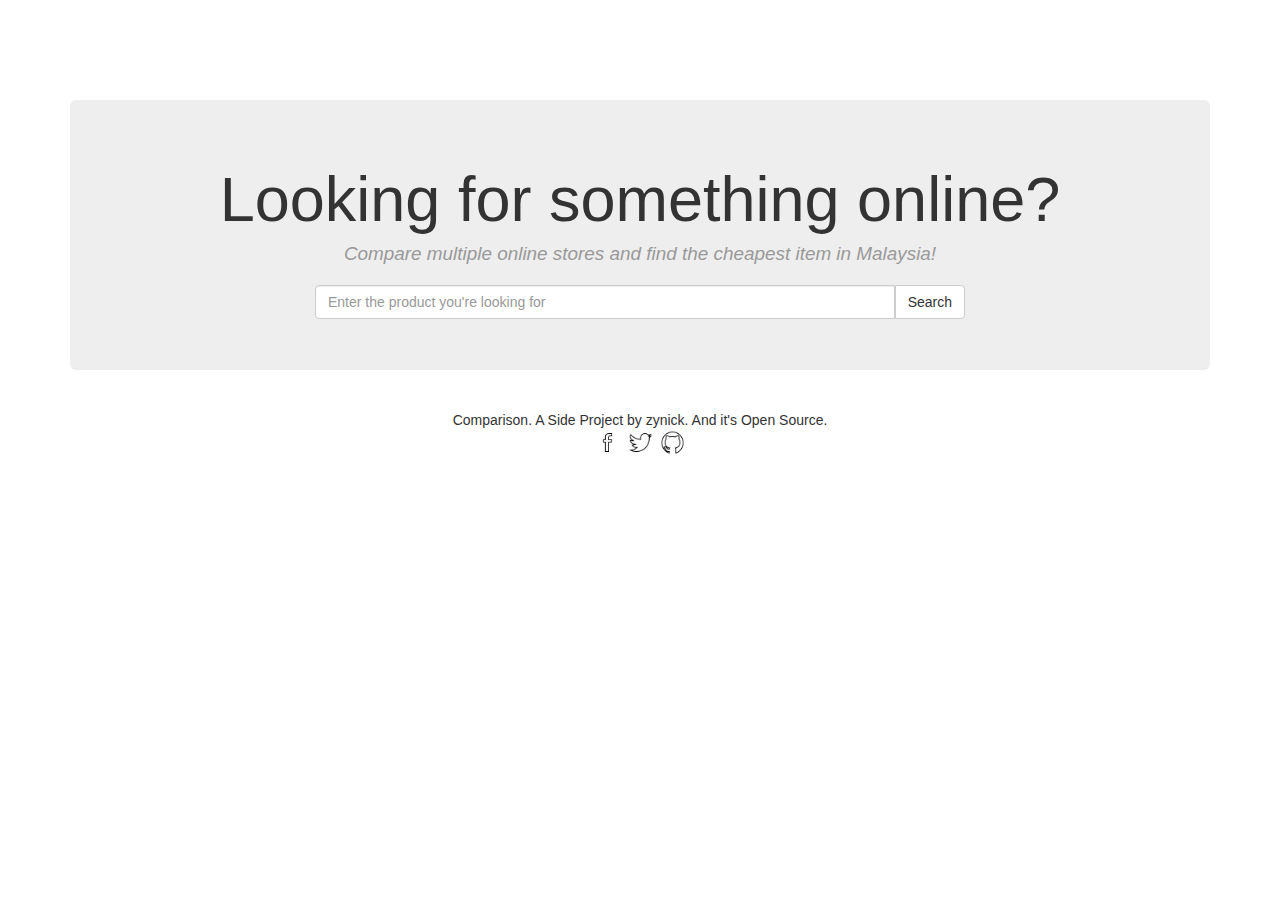
<file: WebContent/index.html>
<!DOCTYPE html>
<html>
    <head>
        <meta charset="utf-8">
        <meta name="viewport" content="width=device-width, initial-scale=1.0">
        
        <meta property="og:title" content="Comparison"/>
        <meta property="og:description" content="Compare Malaysia online stores in one place!" />
        <meta property="og:image" content="img/screenshot.png" />
        
        <!-- Bootstrap -->
        <link href="css/bootstrap.min.css" rel="stylesheet" media="screen">
        
        <!-- jQuery (necessary for Bootstrap's JavaScript plugins) -->
        <script src="http://code.jquery.com/jquery-2.0.3.min.js"></script>
        
        <!-- NProgress Bar -->
        <script src="js/nprogress.js"></script>
        <link href="css/nprogress.css" rel="stylesheet">
        
        <!-- my css -->
        <link href="css/style.css" rel="stylesheet">
        
        <title>Comparison: Compare Malaysia Online Stores In One Place!</title>
    </head>
    <body>
        <div class="container">
            <div class="top"></div>
            <div class="jumbotron">
                <div class="container text-center">
                    <h1>Looking for something online?</h1>
                    <p class="source">Compare multiple online stores and find the cheapest item in Malaysia!</p>
                    <div class="row">
                        <div class="col-lg-8 col-lg-offset-2">
                            <form id="search-form" action="search" role="form">
                                <div class="input-group">
                                    <input id="query" type="text" class="form-control" placeholder="Enter the product you're looking for">
                                    <span class="input-group-btn">
                                        <button class="btn btn-default" type="submit">Search</button>
                                    </span>
                                </div>
                            </form>
                        </div>
                    </div>
                </div>
            </div>
            <div id="result">
                <!-- result will be overwritten here -->
            </div>
            <div id="footer" class="footer-space">
                <div class="container text-center">
                    <div>
                        Comparison. A Side Project by <a href="http://zynick.com" target="_blank">zynick</a>.
                        And it's <a href="https://github.com/zynick/comparison" target="_blank">Open Source</a>.
                    </div>
                    <div>
                        <a href="https://www.facebook.com/zynick.blog" target="_blank"><img src="img/social-facebook-outline.png" style="height:25px;width:25px" /></a>&nbsp;
                        <a href="https://twitter.com/zynick" target="_blank"><img src="img/social-twitter-outline.png" style="height:25px;width:25px" /></a>&nbsp;
                        <a href="https://github.com/zynick/comparison" target="_blank"><img src="img/social-github-outline.png" style="height:25px;width:25px" /></a>
                    </div>
                </div>
            </div>
        </div>
        <script src="js/search.js"></script>
        <script src="js/cat.js"></script>
    </body>
</html>
</file>
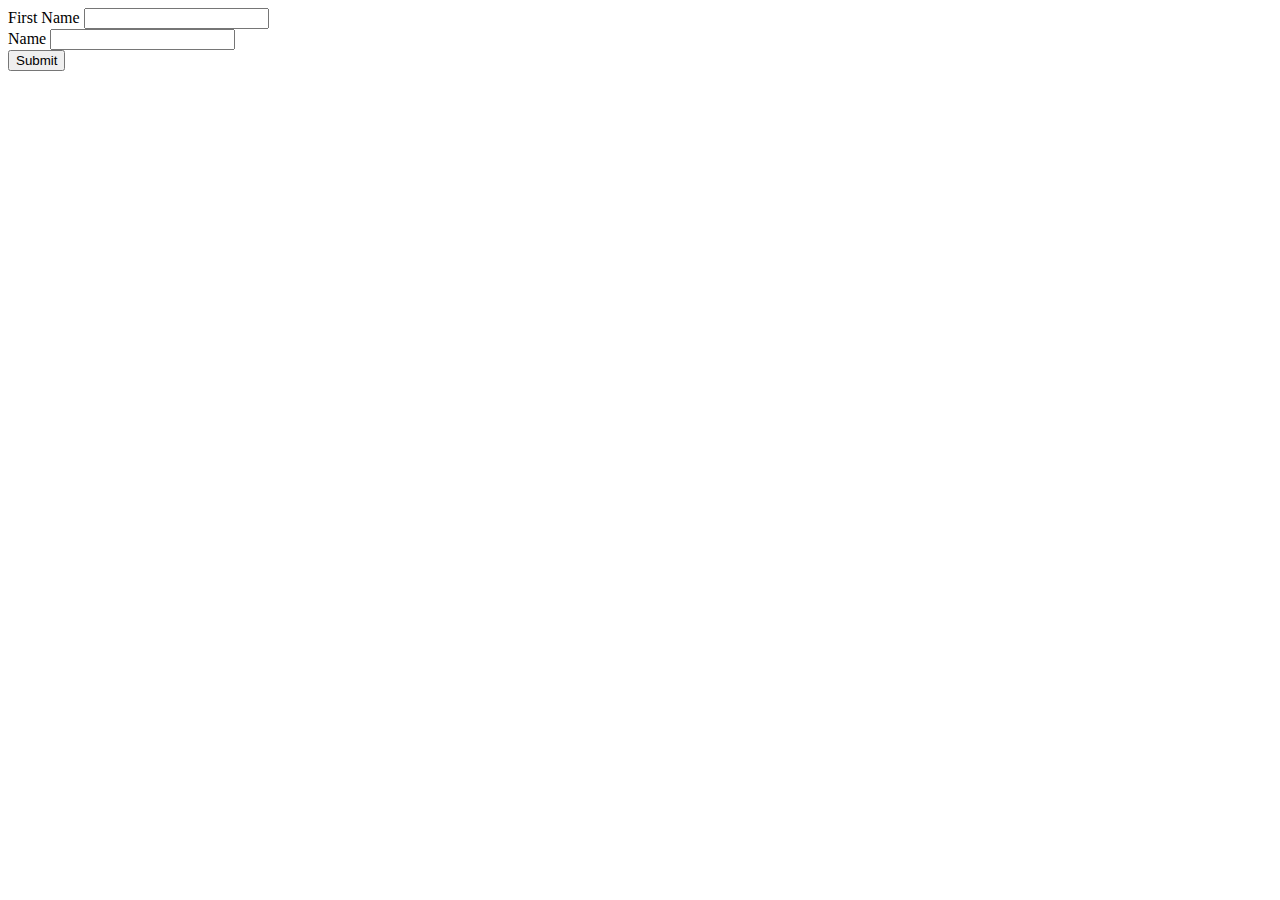
<file: WebContent/index2.html>
<!DOCTYPE html>
<html>
<head>
        <script src="http://code.jquery.com/jquery-2.0.3.min.js"></script>
</head>
<body>
    <form id="formoid" action="studentFormInsert.php" title="" method="get">
        <div>
            <label class="title">First Name</label>
            <input type="text" id="name" name="name" >
        </div>
        <div>
            <label class="title">Name</label>
            <input type="text" id="name2" name="name2" >
        </div>
        <div>
            <input type="submit" id="submitButton"  name="submitButton" value="Submit">
        </div>
 </form>
<script type='text/javascript'>
    /* attach a submit handler to the form */
    $("#formoid").submit(function(event) {

      /* stop form from submitting normally */
      event.preventDefault();

      /* get some values from elements on the page: */
      var $form = $( this ),
          url = $form.attr( 'action' );

      /* Send the data using post */
      var posting = $.post( url, { name: $('#name').val(), name2: $('#name2').val() } );

      /* Put the results in a div */
      posting.done(function( data ) {
        alert('success');
      });
    });
</script>

</body>
</html>
</file>
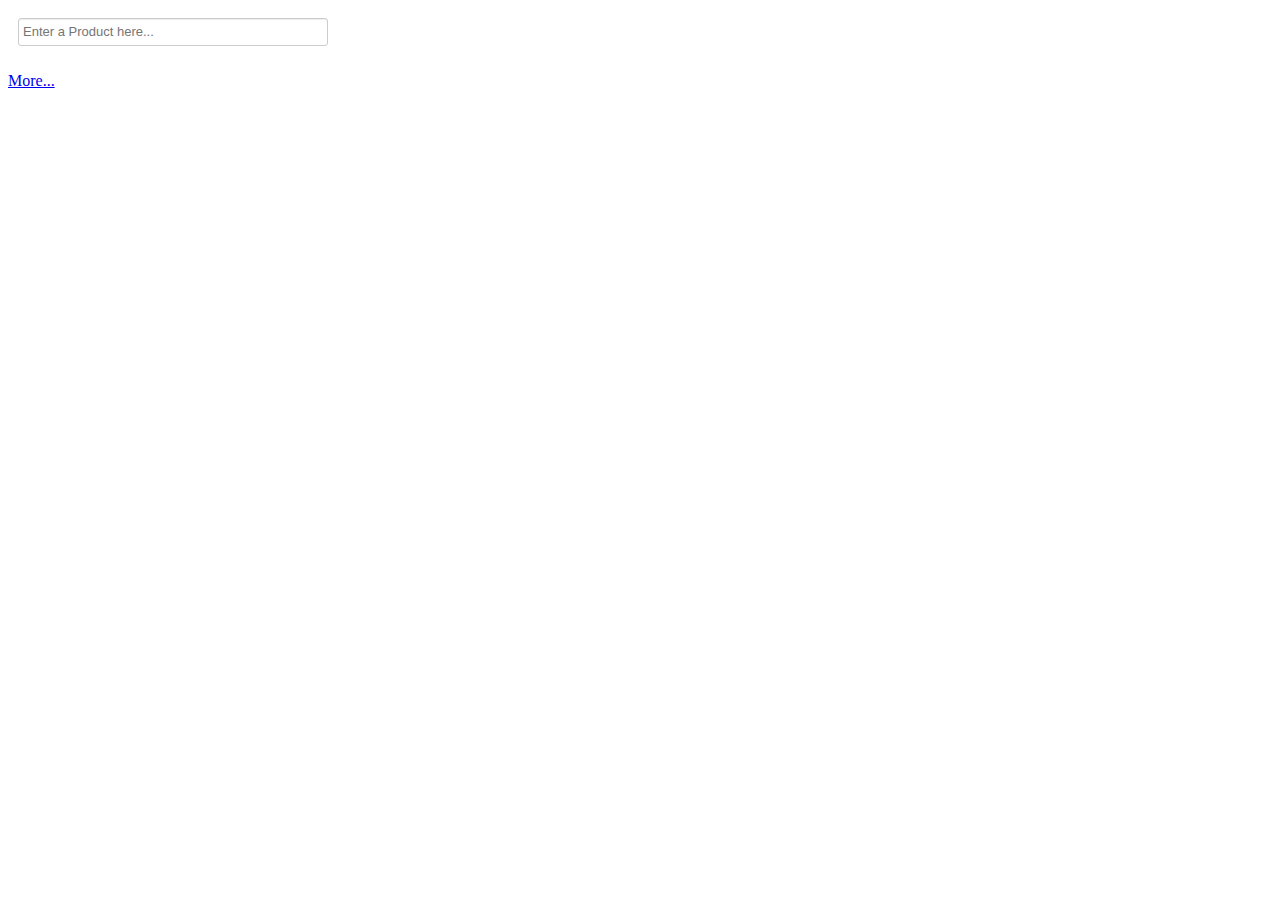
<file: WebContent/ChromeExt/price.html>
<!DOCTYPE html>
<html>
<head>
    <title>Product Compare</title>
    <meta charset="UTF-8">
    <link rel="stylesheet" href="price.css">
    <script type="text/javascript" src="jquery-1.10.2.min.js"></script>
</head>
<body>
<div id="container">
    <div>
        <input type="text" id="search" placeholder="Enter a Product here..." >
        <span style="display: none;" id="loadingbar">Loading...</span>
    </div>
    <ul id="productList"></ul>
    <div>
        <a href="search.html" target="_blank">More...</a>
    </div>
</div>
<script type="text/javascript" src="price.js"></script>
</body>
</html>
</file>
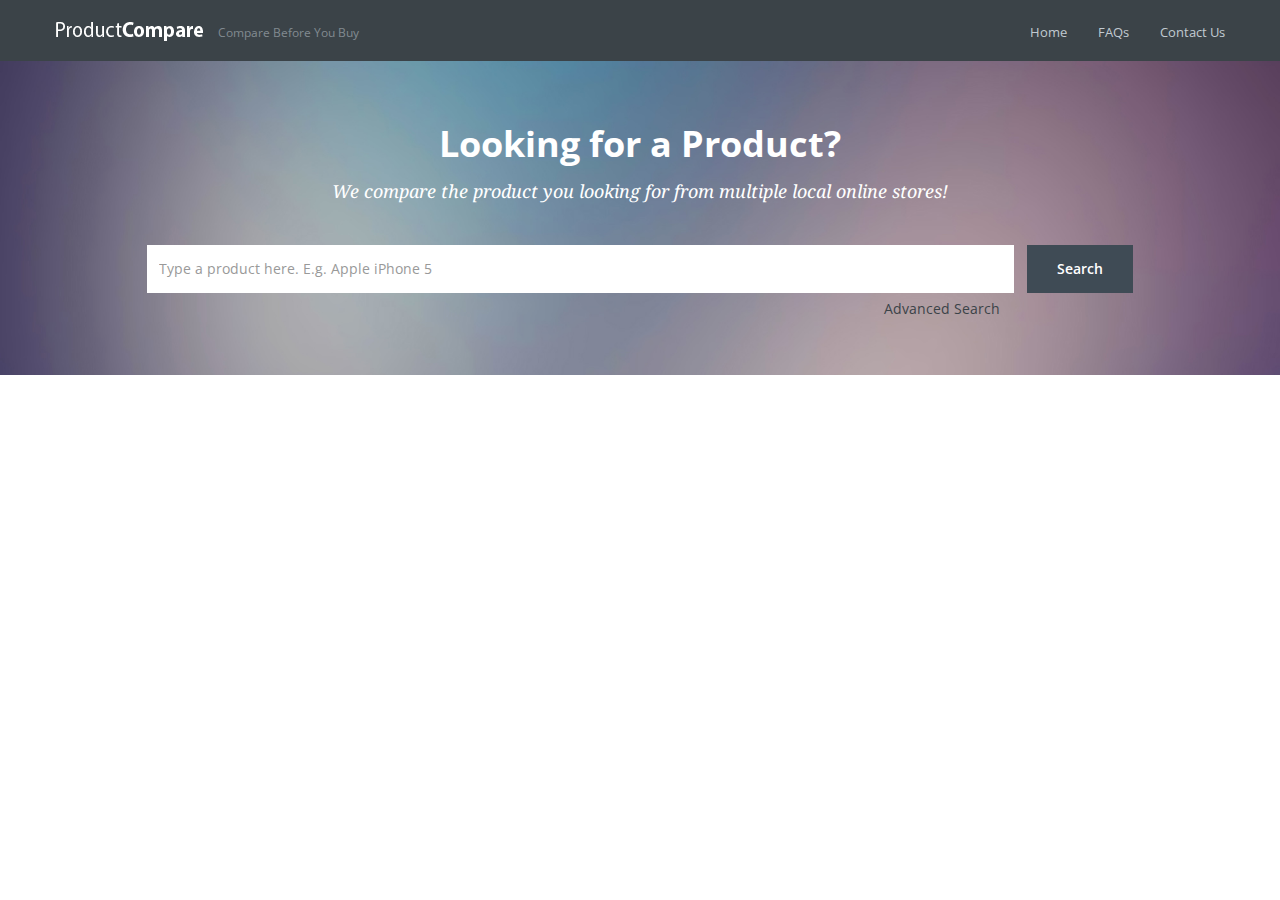
<file: WebContent/ChromeExt/search.html>
<!doctype html>
        <!--[if lt IE 7]> <html class="lt-ie9 lt-ie8 lt-ie7" lang="en-US"> <![endif]-->
        <!--[if IE 7]>    <html class="lt-ie9 lt-ie8" lang="en-US"> <![endif]-->
        <!--[if IE 8]>    <html class="lt-ie9" lang="en-US"> <![endif]-->
        <!--[if gt IE 8]><!--> <html lang="en-US"> <!--<![endif]-->
        <head>
                <!-- META TAGS -->
                <meta charset="UTF-8" />
                <meta name="viewport" content="width=device-width, initial-scale=1.0">

                <title>Product Compare</title>

                <link rel="shortcut icon" href="images/favicon.png" />

                <script type='text/javascript' src='js/jquery-1.10.2.min.js'></script>
                <script type='text/javascript' src='search.js'></script>

                <!-- Google Web Fonts-->
                <link href='http://fonts.googleapis.com/css?family=Open+Sans:300italic,400italic,600italic,700italic,800italic,400,300,600,700,800' rel='stylesheet' type='text/css'>
                <link href='http://fonts.googleapis.com/css?family=Montserrat:400,700' rel='stylesheet' type='text/css'>
                <link href='http://fonts.googleapis.com/css?family=Droid+Serif:400,700,400italic,700italic' rel='stylesheet' type='text/css'>


                <!-- Style Sheet-->
                <link rel="stylesheet" href="style.css"/>
                <link rel='stylesheet' id='bootstrap-css-css'  href='css/bootstrap5152.css?ver=1.0' type='text/css' media='all' />
                <link rel='stylesheet' id='responsive-css-css'  href='css/responsive5152.css?ver=1.0' type='text/css' media='all' />
                <link rel='stylesheet' id='pretty-photo-css-css'  href='js/prettyphoto/prettyPhotoaeb9.css?ver=3.1.4' type='text/css' media='all' />
                <link rel='stylesheet' id='main-css-css'  href='css/main5152.css?ver=1.0' type='text/css' media='all' />
                <!--<link rel='stylesheet' id='custom-css-css'  href='css/custom5152.html?ver=1.0' type='text/css' media='all' />-->

                <!-- HTML5 shim, for IE6-8 support of HTML5 elements -->
                <!--[if lt IE 9]>
                <script src="js/html5.js"></script>
                <![endif]-->

        </head>

        <body>

                <!-- Start of Header -->
                <div class="header-wrapper">
                        <header>
                                <div class="container">


                                        <div class="logo-container">
                                                <!-- Website Logo -->
                                                <a href="#"  title="Product Compare">
                                                        <img src="images/logo.png" alt="Product Compare">
                                                </a>
                                                <span class="tag-line">Compare Before You Buy</span>
                                        </div>


                                        <!-- Start of Main Navigation -->
                                        <nav class="main-nav">
                                                <div class="menu-top-menu-container">
                                                        <ul id="menu-top-menu" class="clearfix">
                                                                <li><a href="#">Home</a></li>
                                                                <li><a href="#">FAQs</a></li>
                                                                <li><a href="#  ">Contact Us</a></li>
                                                        </ul>
                                                </div>
                                        </nav>
                                        <!-- End of Main Navigation -->

                                </div>
                        </header>
                </div>
                <!-- End of Header -->

                <!-- Start of Search Wrapper -->
                <div class="search-area-wrapper">
                        <div class="search-area container">
                                <h3 class="search-header">Looking for a Product?</h3>
                                <p class="search-tag-line">We compare the product you looking for from multiple local online stores!</p>

                                <form id="search-form" class="search-form clearfix" method="get" action="" onSubmit="return false;" autocomplete="off">
                                        <input class="search-term required" type="text" id="search" name="s" placeholder="Type a product here. E.g. Apple iPhone 5" title="* Please enter a product!" />
                                        <input class="search-btn" type="submit" value="Search" />
                                        <div id="search-error-container"></div>
                                        <div id="advanced-search"><a href="#">Advanced Search</a></div>
                                </form>
                        </div>
                </div>
                <!-- End of Search Wrapper -->

                <!-- Start of Page Container -->
                <div class="page-container">
                        <div class="container">
                                <div class="row">

                                        <!-- start of page content -->
                                        <div class="span12 page-content">

                                                <article class="type-page hentry clearfix">

                                                        <h1 class="post-title"></h1>

                                                        <div><table class="prodList" id="productList" width="100%"></table></div>

                                                </article>
                                        </div>
                                        <!-- end of page content -->

                                </div>
                        </div>
                </div>
                <!-- End of Page Container -->

                <!-- Start of Footer -->

                <!-- End of Footer -->

                <a href="#top" id="scroll-top"></a>

                <!-- script -->
                <!--script type='text/javascript' src='js/jquery-1.8.3.min.js'></script-->
                <!--script type='text/javascript' src='js/jquery.easing.1.3.js'></script>
                <script type='text/javascript' src='js/prettyphoto/jquery.prettyPhoto.js'></script>
                <script type='text/javascript' src='js/jflickrfeed.js'></script>
                <script type='text/javascript' src='js/jquery.liveSearch.js'></script>
                <script type='text/javascript' src='js/jquery.form.js'></script>
                <script type='text/javascript' src='js/jquery.validate.min.js'></script>
                <script type='text/javascript' src='js/custom.js'></script-->

        </body>
</html>
</file>
<file: WebContent/css/nprogress.css>
/* Make clicks pass-through */
#nprogress {
  pointer-events: none;
  -webkit-pointer-events: none;
}

#nprogress .bar {
  background: #29d;

  position: fixed;
  z-index: 100;
  top: 0;
  left: 0;

  width: 100%;
  height: 2px;
}

/* Fancy blur effect */
#nprogress .peg {
  display: block;
  position: absolute;
  right: 0px;
  width: 100px;
  height: 100%;
  box-shadow: 0 0 10px #29d, 0 0 5px #29d;
  opacity: 1.0;

  -webkit-transform: rotate(3deg) translate(0px, -4px);
  -moz-transform: rotate(3deg) translate(0px, -4px);
  -ms-transform: rotate(3deg) translate(0px, -4px);
  -o-transform: rotate(3deg) translate(0px, -4px);
  transform: rotate(3deg) translate(0px, -4px);
}

/* Remove these to get rid of the spinner */
#nprogress .spinner {
  display: block;
  position: fixed;
  z-index: 100;
  top: 15px;
  right: 15px;
}

#nprogress .spinner-icon {
  width: 14px;
  height: 14px;

  border:  solid 2px transparent;
  border-top-color:  #29d;
  border-left-color: #29d;
  border-radius: 10px;

  -webkit-animation: nprogress-spinner 400ms linear infinite;
  -moz-animation:    nprogress-spinner 400ms linear infinite;
  -ms-animation:     nprogress-spinner 400ms linear infinite;
  -o-animation:      nprogress-spinner 400ms linear infinite;
  animation:         nprogress-spinner 400ms linear infinite;
}

@-webkit-keyframes nprogress-spinner {
  0%   { -webkit-transform: rotate(0deg);   transform: rotate(0deg); }
  100% { -webkit-transform: rotate(360deg); transform: rotate(360deg); }
}
@-moz-keyframes nprogress-spinner {
  0%   { -moz-transform: rotate(0deg);   transform: rotate(0deg); }
  100% { -moz-transform: rotate(360deg); transform: rotate(360deg); }
}
@-o-keyframes nprogress-spinner {
  0%   { -o-transform: rotate(0deg);   transform: rotate(0deg); }
  100% { -o-transform: rotate(360deg); transform: rotate(360deg); }
}
@-ms-keyframes nprogress-spinner {
  0%   { -ms-transform: rotate(0deg);   transform: rotate(0deg); }
  100% { -ms-transform: rotate(360deg); transform: rotate(360deg); }
}
@keyframes nprogress-spinner {
  0%   { transform: rotate(0deg);   transform: rotate(0deg); }
  100% { transform: rotate(360deg); transform: rotate(360deg); }
}
</file>
<file: WebContent/css/style.css>
/* http://stackoverflow.com/a/16047931/1150427 */
/* CUSTOM 5 COLUMN SPAN LAYOUT
 *
 * based on http://gridcalculator.dk/
 * width => 1200, gutter => 15px, margin => 15px, columns => 5
 */
.row-fluid-5 {
    width: 100%; *
    zoom: 1;
}

.row-fluid-5:before,.row-fluid-5:after {
    display: table;
    line-height: 0;
    content: "";
}

.row-fluid-5:after {
    clear: both;
}

.row-fluid-5 [class *="span"] {
    display: block;
    float: left;
    width: 100%;
    min-height: 30px;
    margin-left: 1.875%; *
    margin-left: 1.875%;
    -webkit-box-sizing: border-box;
    -moz-box-sizing: border-box;
    box-sizing: border-box;
}

.row-fluid-5 .controls-row [class *="span"]+[class *="span"] {
    margin-left: 1.875%;
}

.row-fluid-5 [class *="span"]:first-child {
    margin-left: 0;
}

.row-fluid-5 .span2 {
    width: 18.5%; *
    width: 18.5%;
}

/* responsive ONLY */

@media ( max-width : 640px) {
    /* spans reduce to 100px then go full width */
    .row-fluid-5 [class *="span"] {
        margin-left: 0;
        float: left;
        width: 100%;
        padding: 10px;
    }
}



.top {
    margin-top: 100px;
}

.footer-space {
    margin-top: 40px;
    margin-bottom: 30px;
}

.margin1 {
    margin-top: 25px;
}

.margin2 {
    margin-top: 10px;
}

.source {
    font-size: 0.9em;
    font-style: italic;
    color: #999999;
}

.price {
    font-size: 1.5em;
    font-style: normal;
    color: #ff0044;
}

.no-result {
    font-size: 1.5em;
    font-style: italic;
    color: #666666;
}

a:hover { 
    text-decoration: none;
    color: inherit;
}
 
a {
    color: inherit;
}
</file>
<file: WebContent/ChromeExt/price.css>
body {
    width: 330px;
}

h3 {
    font: bold 16px/1.5 Helvetica, Verdana, sans-serif;
    margin:0;
}

#search {
    margin: 10px;
    width: 300px;
}

#productList li {
    border-top: 0px solid grey;
    list-style: none;
    width: 220px;
    padding: 10px;
    background: #fff;
    background: -moz-linear-gradient(top, #fff 1%, #ccc 17%, #e6e6e6 100%);
    background: -webkit-gradient(linear, left top, left bottom, color-stop(1%,#527399), color-stop(17%,#68a5d6), color-stop(100%,#c3d6e5));
    background: -webkit-linear-gradient(top, #fff 1%,#ccc 17%,#e6e6e6 100%);
    background: -o-linear-gradient(top, #fff 1%,#ccc 17%,#e6e6e6 100%);
    background: -ms-linear-gradient(top, #fff 1%,#ccc 17%,#e6e6e6 100%);
    background: linear-gradient(to bottom, #fff 1%,#ccc 17%,#e6e6e6 100%);
    filter: progid:DXImageTransform.Microsoft.gradient( startColorstr='#527399', endColorstr='#c3d6e5',GradientType=0 );
}

.fname {
    float: left;
    width: 100px;
}

.ftag {
    float: left;
    width: 40px;
}

/*.ftag span {
    background: #0fb4e7;
    background: -moz-linear-gradient(top, #0fb4e7 0%, #a9e4f7 100%);
    background: -webkit-gradient(linear, left top, left bottom, color-stop(0%,#0fb4e7), color-stop(100%,#a9e4f7));
    background: -webkit-linear-gradient(top, #0fb4e7 0%,#a9e4f7 100%);
    background: -o-linear-gradient(top, #0fb4e7 0%,#a9e4f7 100%);
    background: -ms-linear-gradient(top, #0fb4e7 0%,#a9e4f7 100%);
    background: linear-gradient(to bottom, #0fb4e7 0%,#a9e4f7 100%);
    filter: progid:DXImageTransform.Microsoft.gradient( startColorstr='#0fb4e7', endColorstr='#a9e4f7',GradientType=0 );
    -webkit-border-radius: 6px;
    border-radius: 6px;
    border: 1px solid blue;
    padding: 3px;
    color: #4169e1;
}*/

.fprice {
    float: left;
    width: 130px;
}

.fget {
    float: left;
    width: 40px;
}

li img {
    border:3px solid #021a40;
    float: left;
    margin: 0 15px 0 0;
}

li p {
    font: 200 12px/1.5 Helvetica, Verdana, sans-serif;
    font-weight: bold;
}

input[type="text"] {
    display: inline-block;
    height: 18px;
    padding: 4px;
    margin-bottom: 9px;
    font-size: 13px;
    line-height: 18px;
    color: #555555;
    background-color: #ffffff;
    border: 1px solid #cccccc;
    -webkit-border-radius: 3px;
    -moz-border-radius: 3px;
    border-radius: 3px;
    -webkit-box-shadow: inset 0 1px 1px rgba(0, 0, 0, 0.075);
    -moz-box-shadow: inset 0 1px 1px rgba(0, 0, 0, 0.075);
    box-shadow: inset 0 1px 1px rgba(0, 0, 0, 0.075);
    -webkit-transition: border linear 0.2s, box-shadow linear 0.2s;
    -moz-transition: border linear 0.2s, box-shadow linear 0.2s;
    -ms-transition: border linear 0.2s, box-shadow linear 0.2s;
    -o-transition: border linear 0.2s, box-shadow linear 0.2s;
    transition: border linear 0.2s, box-shadow linear 0.2s;
}

input[type="text"]:focus {
    border-color: rgba(82, 168, 236, 0.8);
    outline: 0;
    outline: thin dotted \9;
    /* IE6-9 */

    -webkit-box-shadow: inset 0 1px 1px rgba(0,0,0,.075), 0 0 8px rgba(82,168,236,.6);
    -moz-box-shadow: inset 0 1px 1px rgba(0,0,0,.075), 0 0 8px rgba(82,168,236,.6);
    box-shadow: inset 0 1px 1px rgba(0,0,0,.075), 0 0 8px rgba(82,168,236,.6);
}
</file>
<file: WebContent/ChromeExt/style.css>
/*
	Theme Name: Knowledge Base Theme
	Theme URI: http://knowledgebase.inspirythemes.com/
	Description: A Knowledge Base theme for WordPress.
	Author: 960Development
	Author URI: http://www.960Development.com/
	Version: 1.1
	License: GNU General Public License version 3.0
	License URI: http://www.gnu.org/licenses/gpl-3.0.html
	Tags: custom-background, threaded-comments, translation-ready, white, one-column, two-columns, three-columns, four-columns, custom-menu, theme-options, flexible-width, full-width-template, featured-images, right-sidebar

	----------------------------------------------------------------------------------------------------------------*/

.prodList td {
	padding:10px;
	border: 0px solid #000;
	font-size: 18px;
}

#sourceName {
	width:10%;
}

#title {
	width:auto;
}

#desc {
	width:auto;
}

#price {
	width:20%;
	text-align: center;
}

#view {
	width:10%;
	text-align: center;
}
</file>
<file: WebContent/ChromeExt/js/prettyphoto/prettyPhotoaeb9.css>
div.pp_default .pp_top,div.pp_default .pp_top .pp_middle,div.pp_default .pp_top .pp_left,div.pp_default .pp_top .pp_right,div.pp_default .pp_bottom,div.pp_default .pp_bottom .pp_left,div.pp_default .pp_bottom .pp_middle,div.pp_default .pp_bottom .pp_right{height:13px}
div.pp_default .pp_top .pp_left{background:url(images/prettyPhoto/default/sprite.png) -78px -93px no-repeat}
div.pp_default .pp_top .pp_middle{background:url(images/prettyPhoto/default/sprite_x.png) top left repeat-x}
div.pp_default .pp_top .pp_right{background:url(images/prettyPhoto/default/sprite.png) -112px -93px no-repeat}
div.pp_default .pp_content .ppt{color:#f8f8f8}
div.pp_default .pp_content_container .pp_left{background:url(images/prettyPhoto/default/sprite_y.png) -7px 0 repeat-y;padding-left:13px}
div.pp_default .pp_content_container .pp_right{background:url(images/prettyPhoto/default/sprite_y.png) top right repeat-y;padding-right:13px}
div.pp_default .pp_next:hover{background:url(images/prettyPhoto/default/sprite_next.png) center right no-repeat;cursor:pointer}
div.pp_default .pp_previous:hover{background:url(images/prettyPhoto/default/sprite_prev.png) center left no-repeat;cursor:pointer}
div.pp_default .pp_expand{background:url(images/prettyPhoto/default/sprite.png) 0 -29px no-repeat;cursor:pointer;width:28px;height:28px}
div.pp_default .pp_expand:hover{background:url(images/prettyPhoto/default/sprite.png) 0 -56px no-repeat;cursor:pointer}
div.pp_default .pp_contract{background:url(images/prettyPhoto/default/sprite.png) 0 -84px no-repeat;cursor:pointer;width:28px;height:28px}
div.pp_default .pp_contract:hover{background:url(images/prettyPhoto/default/sprite.png) 0 -113px no-repeat;cursor:pointer}
div.pp_default .pp_close{width:30px;height:30px;background:url(images/prettyPhoto/default/sprite.png) 2px 1px no-repeat;cursor:pointer}
div.pp_default .pp_gallery ul li a{background:url(images/prettyPhoto/default/default_thumb.png) center center #f8f8f8;border:1px solid #aaa}
div.pp_default .pp_social{margin-top:7px}
div.pp_default .pp_gallery a.pp_arrow_previous,div.pp_default .pp_gallery a.pp_arrow_next{position:static;left:auto}
div.pp_default .pp_nav .pp_play,div.pp_default .pp_nav .pp_pause{background:url(images/prettyPhoto/default/sprite.png) -51px 1px no-repeat;height:30px;width:30px}
div.pp_default .pp_nav .pp_pause{background-position:-51px -29px}
div.pp_default a.pp_arrow_previous,div.pp_default a.pp_arrow_next{background:url(images/prettyPhoto/default/sprite.png) -31px -3px no-repeat;height:20px;width:20px;margin:4px 0 0}
div.pp_default a.pp_arrow_next{left:52px;background-position:-82px -3px}
div.pp_default .pp_content_container .pp_details{margin-top:5px}
div.pp_default .pp_nav{clear:none;height:30px;width:110px;position:relative}
div.pp_default .pp_nav .currentTextHolder{font-family:Georgia;font-style:italic;color:#999;font-size:11px;left:75px;line-height:25px;position:absolute;top:2px;margin:0;padding:0 0 0 10px}
div.pp_default .pp_close:hover,div.pp_default .pp_nav .pp_play:hover,div.pp_default .pp_nav .pp_pause:hover,div.pp_default .pp_arrow_next:hover,div.pp_default .pp_arrow_previous:hover{opacity:0.7}
div.pp_default .pp_description{font-size:11px;font-weight:700;line-height:14px;margin:5px 50px 5px 0}
div.pp_default .pp_bottom .pp_left{background:url(images/prettyPhoto/default/sprite.png) -78px -127px no-repeat}
div.pp_default .pp_bottom .pp_middle{background:url(images/prettyPhoto/default/sprite_x.png) bottom left repeat-x}
div.pp_default .pp_bottom .pp_right{background:url(images/prettyPhoto/default/sprite.png) -112px -127px no-repeat}
div.pp_default .pp_loaderIcon{background:url(images/prettyPhoto/default/loader.gif) center center no-repeat}
div.light_rounded .pp_top .pp_left{background:url(images/prettyPhoto/light_rounded/sprite.png) -88px -53px no-repeat}
div.light_rounded .pp_top .pp_right{background:url(images/prettyPhoto/light_rounded/sprite.png) -110px -53px no-repeat}
div.light_rounded .pp_next:hover{background:url(images/prettyPhoto/light_rounded/btnNext.png) center right no-repeat;cursor:pointer}
div.light_rounded .pp_previous:hover{background:url(images/prettyPhoto/light_rounded/btnPrevious.png) center left no-repeat;cursor:pointer}
div.light_rounded .pp_expand{background:url(images/prettyPhoto/light_rounded/sprite.png) -31px -26px no-repeat;cursor:pointer}
div.light_rounded .pp_expand:hover{background:url(images/prettyPhoto/light_rounded/sprite.png) -31px -47px no-repeat;cursor:pointer}
div.light_rounded .pp_contract{background:url(images/prettyPhoto/light_rounded/sprite.png) 0 -26px no-repeat;cursor:pointer}
div.light_rounded .pp_contract:hover{background:url(images/prettyPhoto/light_rounded/sprite.png) 0 -47px no-repeat;cursor:pointer}
div.light_rounded .pp_close{width:75px;height:22px;background:url(images/prettyPhoto/light_rounded/sprite.png) -1px -1px no-repeat;cursor:pointer}
div.light_rounded .pp_nav .pp_play{background:url(images/prettyPhoto/light_rounded/sprite.png) -1px -100px no-repeat;height:15px;width:14px}
div.light_rounded .pp_nav .pp_pause{background:url(images/prettyPhoto/light_rounded/sprite.png) -24px -100px no-repeat;height:15px;width:14px}
div.light_rounded .pp_arrow_previous{background:url(images/prettyPhoto/light_rounded/sprite.png) 0 -71px no-repeat}
div.light_rounded .pp_arrow_next{background:url(images/prettyPhoto/light_rounded/sprite.png) -22px -71px no-repeat}
div.light_rounded .pp_bottom .pp_left{background:url(images/prettyPhoto/light_rounded/sprite.png) -88px -80px no-repeat}
div.light_rounded .pp_bottom .pp_right{background:url(images/prettyPhoto/light_rounded/sprite.png) -110px -80px no-repeat}
div.dark_rounded .pp_top .pp_left{background:url(images/prettyPhoto/dark_rounded/sprite.png) -88px -53px no-repeat}
div.dark_rounded .pp_top .pp_right{background:url(images/prettyPhoto/dark_rounded/sprite.png) -110px -53px no-repeat}
div.dark_rounded .pp_content_container .pp_left{background:url(images/prettyPhoto/dark_rounded/contentPattern.png) top left repeat-y}
div.dark_rounded .pp_content_container .pp_right{background:url(images/prettyPhoto/dark_rounded/contentPattern.png) top right repeat-y}
div.dark_rounded .pp_next:hover{background:url(images/prettyPhoto/dark_rounded/btnNext.png) center right no-repeat;cursor:pointer}
div.dark_rounded .pp_previous:hover{background:url(images/prettyPhoto/dark_rounded/btnPrevious.png) center left no-repeat;cursor:pointer}
div.dark_rounded .pp_expand{background:url(images/prettyPhoto/dark_rounded/sprite.png) -31px -26px no-repeat;cursor:pointer}
div.dark_rounded .pp_expand:hover{background:url(images/prettyPhoto/dark_rounded/sprite.png) -31px -47px no-repeat;cursor:pointer}
div.dark_rounded .pp_contract{background:url(images/prettyPhoto/dark_rounded/sprite.png) 0 -26px no-repeat;cursor:pointer}
div.dark_rounded .pp_contract:hover{background:url(images/prettyPhoto/dark_rounded/sprite.png) 0 -47px no-repeat;cursor:pointer}
div.dark_rounded .pp_close{width:75px;height:22px;background:url(images/prettyPhoto/dark_rounded/sprite.png) -1px -1px no-repeat;cursor:pointer}
div.dark_rounded .pp_description{margin-right:85px;color:#fff}
div.dark_rounded .pp_nav .pp_play{background:url(images/prettyPhoto/dark_rounded/sprite.png) -1px -100px no-repeat;height:15px;width:14px}
div.dark_rounded .pp_nav .pp_pause{background:url(images/prettyPhoto/dark_rounded/sprite.png) -24px -100px no-repeat;height:15px;width:14px}
div.dark_rounded .pp_arrow_previous{background:url(images/prettyPhoto/dark_rounded/sprite.png) 0 -71px no-repeat}
div.dark_rounded .pp_arrow_next{background:url(images/prettyPhoto/dark_rounded/sprite.png) -22px -71px no-repeat}
div.dark_rounded .pp_bottom .pp_left{background:url(images/prettyPhoto/dark_rounded/sprite.png) -88px -80px no-repeat}
div.dark_rounded .pp_bottom .pp_right{background:url(images/prettyPhoto/dark_rounded/sprite.png) -110px -80px no-repeat}
div.dark_rounded .pp_loaderIcon{background:url(images/prettyPhoto/dark_rounded/loader.gif) center center no-repeat}
div.dark_square .pp_left,div.dark_square .pp_middle,div.dark_square .pp_right,div.dark_square .pp_content{background:#000}
div.dark_square .pp_description{color:#fff;margin:0 85px 0 0}
div.dark_square .pp_loaderIcon{background:url(images/prettyPhoto/dark_square/loader.gif) center center no-repeat}
div.dark_square .pp_expand{background:url(images/prettyPhoto/dark_square/sprite.png) -31px -26px no-repeat;cursor:pointer}
div.dark_square .pp_expand:hover{background:url(images/prettyPhoto/dark_square/sprite.png) -31px -47px no-repeat;cursor:pointer}
div.dark_square .pp_contract{background:url(images/prettyPhoto/dark_square/sprite.png) 0 -26px no-repeat;cursor:pointer}
div.dark_square .pp_contract:hover{background:url(images/prettyPhoto/dark_square/sprite.png) 0 -47px no-repeat;cursor:pointer}
div.dark_square .pp_close{width:75px;height:22px;background:url(images/prettyPhoto/dark_square/sprite.png) -1px -1px no-repeat;cursor:pointer}
div.dark_square .pp_nav{clear:none}
div.dark_square .pp_nav .pp_play{background:url(images/prettyPhoto/dark_square/sprite.png) -1px -100px no-repeat;height:15px;width:14px}
div.dark_square .pp_nav .pp_pause{background:url(images/prettyPhoto/dark_square/sprite.png) -24px -100px no-repeat;height:15px;width:14px}
div.dark_square .pp_arrow_previous{background:url(images/prettyPhoto/dark_square/sprite.png) 0 -71px no-repeat}
div.dark_square .pp_arrow_next{background:url(images/prettyPhoto/dark_square/sprite.png) -22px -71px no-repeat}
div.dark_square .pp_next:hover{background:url(images/prettyPhoto/dark_square/btnNext.png) center right no-repeat;cursor:pointer}
div.dark_square .pp_previous:hover{background:url(images/prettyPhoto/dark_square/btnPrevious.png) center left no-repeat;cursor:pointer}
div.light_square .pp_expand{background:url(images/prettyPhoto/light_square/sprite.png) -31px -26px no-repeat;cursor:pointer}
div.light_square .pp_expand:hover{background:url(images/prettyPhoto/light_square/sprite.png) -31px -47px no-repeat;cursor:pointer}
div.light_square .pp_contract{background:url(images/prettyPhoto/light_square/sprite.png) 0 -26px no-repeat;cursor:pointer}
div.light_square .pp_contract:hover{background:url(images/prettyPhoto/light_square/sprite.png) 0 -47px no-repeat;cursor:pointer}
div.light_square .pp_close{width:75px;height:22px;background:url(images/prettyPhoto/light_square/sprite.png) -1px -1px no-repeat;cursor:pointer}
div.light_square .pp_nav .pp_play{background:url(images/prettyPhoto/light_square/sprite.png) -1px -100px no-repeat;height:15px;width:14px}
div.light_square .pp_nav .pp_pause{background:url(images/prettyPhoto/light_square/sprite.png) -24px -100px no-repeat;height:15px;width:14px}
div.light_square .pp_arrow_previous{background:url(images/prettyPhoto/light_square/sprite.png) 0 -71px no-repeat}
div.light_square .pp_arrow_next{background:url(images/prettyPhoto/light_square/sprite.png) -22px -71px no-repeat}
div.light_square .pp_next:hover{background:url(images/prettyPhoto/light_square/btnNext.png) center right no-repeat;cursor:pointer}
div.light_square .pp_previous:hover{background:url(images/prettyPhoto/light_square/btnPrevious.png) center left no-repeat;cursor:pointer}
div.facebook .pp_top .pp_left{background:url(images/prettyPhoto/facebook/sprite.png) -88px -53px no-repeat}
div.facebook .pp_top .pp_middle{background:url(images/prettyPhoto/facebook/contentPatternTop.png) top left repeat-x}
div.facebook .pp_top .pp_right{background:url(images/prettyPhoto/facebook/sprite.png) -110px -53px no-repeat}
div.facebook .pp_content_container .pp_left{background:url(images/prettyPhoto/facebook/contentPatternLeft.png) top left repeat-y}
div.facebook .pp_content_container .pp_right{background:url(images/prettyPhoto/facebook/contentPatternRight.png) top right repeat-y}
div.facebook .pp_expand{background:url(images/prettyPhoto/facebook/sprite.png) -31px -26px no-repeat;cursor:pointer}
div.facebook .pp_expand:hover{background:url(images/prettyPhoto/facebook/sprite.png) -31px -47px no-repeat;cursor:pointer}
div.facebook .pp_contract{background:url(images/prettyPhoto/facebook/sprite.png) 0 -26px no-repeat;cursor:pointer}
div.facebook .pp_contract:hover{background:url(images/prettyPhoto/facebook/sprite.png) 0 -47px no-repeat;cursor:pointer}
div.facebook .pp_close{width:22px;height:22px;background:url(images/prettyPhoto/facebook/sprite.png) -1px -1px no-repeat;cursor:pointer}
div.facebook .pp_description{margin:0 37px 0 0}
div.facebook .pp_loaderIcon{background:url(images/prettyPhoto/facebook/loader.gif) center center no-repeat}
div.facebook .pp_arrow_previous{background:url(images/prettyPhoto/facebook/sprite.png) 0 -71px no-repeat;height:22px;margin-top:0;width:22px}
div.facebook .pp_arrow_previous.disabled{background-position:0 -96px;cursor:default}
div.facebook .pp_arrow_next{background:url(images/prettyPhoto/facebook/sprite.png) -32px -71px no-repeat;height:22px;margin-top:0;width:22px}
div.facebook .pp_arrow_next.disabled{background-position:-32px -96px;cursor:default}
div.facebook .pp_nav{margin-top:0}
div.facebook .pp_nav p{font-size:15px;padding:0 3px 0 4px}
div.facebook .pp_nav .pp_play{background:url(images/prettyPhoto/facebook/sprite.png) -1px -123px no-repeat;height:22px;width:22px}
div.facebook .pp_nav .pp_pause{background:url(images/prettyPhoto/facebook/sprite.png) -32px -123px no-repeat;height:22px;width:22px}
div.facebook .pp_next:hover{background:url(images/prettyPhoto/facebook/btnNext.png) center right no-repeat;cursor:pointer}
div.facebook .pp_previous:hover{background:url(images/prettyPhoto/facebook/btnPrevious.png) center left no-repeat;cursor:pointer}
div.facebook .pp_bottom .pp_left{background:url(images/prettyPhoto/facebook/sprite.png) -88px -80px no-repeat}
div.facebook .pp_bottom .pp_middle{background:url(images/prettyPhoto/facebook/contentPatternBottom.png) top left repeat-x}
div.facebook .pp_bottom .pp_right{background:url(images/prettyPhoto/facebook/sprite.png) -110px -80px no-repeat}
div.pp_pic_holder a:focus{outline:none}
div.pp_overlay{background:#000;display:none;left:0;position:absolute;top:0;width:100%;z-index:9500}
div.pp_pic_holder{display:none;position:absolute;width:100px;z-index:10000}
.pp_content{height:40px;min-width:40px}
* html .pp_content{width:40px}
.pp_content_container{position:relative;text-align:left;width:100%}
.pp_content_container .pp_left{padding-left:20px}
.pp_content_container .pp_right{padding-right:20px}
.pp_content_container .pp_details{float:left;margin:10px 0 2px}
.pp_description{display:none;margin:0}
.pp_social{float:left;margin:0}
.pp_social .facebook{float:left;margin-left:5px;width:55px;overflow:hidden}
.pp_social .twitter{float:left}
.pp_nav{clear:right;float:left;margin:3px 10px 0 0}
.pp_nav p{float:left;white-space:nowrap;margin:2px 4px}
.pp_nav .pp_play,.pp_nav .pp_pause{float:left;margin-right:4px;text-indent:-10000px}
a.pp_arrow_previous,a.pp_arrow_next{display:block;float:left;height:15px;margin-top:3px;overflow:hidden;text-indent:-10000px;width:14px}
.pp_hoverContainer{position:absolute;top:0;width:100%;z-index:2000}
.pp_gallery{display:none;left:50%;margin-top:-50px;position:absolute;z-index:10000}
.pp_gallery div{float:left;overflow:hidden;position:relative}
.pp_gallery ul{float:left;height:35px;position:relative;white-space:nowrap;margin:0 0 0 5px;padding:0}
.pp_gallery ul a{border:1px rgba(0,0,0,0.5) solid;display:block;float:left;height:33px;overflow:hidden}
.pp_gallery ul a img{border:0}
.pp_gallery li{display:block;float:left;margin:0 5px 0 0;padding:0}
.pp_gallery li.default a{background:url(images/prettyPhoto/facebook/default_thumbnail.gif) 0 0 no-repeat;display:block;height:33px;width:50px}
.pp_gallery .pp_arrow_previous,.pp_gallery .pp_arrow_next{margin-top:7px!important}
a.pp_next{background:url(images/prettyPhoto/light_rounded/btnNext.png) 10000px 10000px no-repeat;display:block;float:right;height:100%;text-indent:-10000px;width:49%}
a.pp_previous{background:url(images/prettyPhoto/light_rounded/btnNext.png) 10000px 10000px no-repeat;display:block;float:left;height:100%;text-indent:-10000px;width:49%}
a.pp_expand,a.pp_contract{cursor:pointer;display:none;height:20px;position:absolute;right:30px;text-indent:-10000px;top:10px;width:20px;z-index:20000}
a.pp_close{position:absolute;right:0;top:0;display:block;line-height:22px;text-indent:-10000px}
.pp_loaderIcon{display:block;height:24px;left:50%;position:absolute;top:50%;width:24px;margin:-12px 0 0 -12px}
#pp_full_res{line-height:1!important}
#pp_full_res .pp_inline{text-align:left}
#pp_full_res .pp_inline p{margin:0 0 15px}
div.ppt{color:#fff;display:none;font-size:17px;z-index:9999;margin:0 0 5px 15px}
div.pp_default .pp_content,div.light_rounded .pp_content{background-color:#fff}
div.pp_default #pp_full_res .pp_inline,div.light_rounded .pp_content .ppt,div.light_rounded #pp_full_res .pp_inline,div.light_square .pp_content .ppt,div.light_square #pp_full_res .pp_inline,div.facebook .pp_content .ppt,div.facebook #pp_full_res .pp_inline{color:#000}
div.pp_default .pp_gallery ul li a:hover,div.pp_default .pp_gallery ul li.selected a,.pp_gallery ul a:hover,.pp_gallery li.selected a{border-color:#fff}
div.pp_default .pp_details,div.light_rounded .pp_details,div.dark_rounded .pp_details,div.dark_square .pp_details,div.light_square .pp_details,div.facebook .pp_details{position:relative}
div.light_rounded .pp_top .pp_middle,div.light_rounded .pp_content_container .pp_left,div.light_rounded .pp_content_container .pp_right,div.light_rounded .pp_bottom .pp_middle,div.light_square .pp_left,div.light_square .pp_middle,div.light_square .pp_right,div.light_square .pp_content,div.facebook .pp_content{background:#fff}
div.light_rounded .pp_description,div.light_square .pp_description{margin-right:85px}
div.light_rounded .pp_gallery a.pp_arrow_previous,div.light_rounded .pp_gallery a.pp_arrow_next,div.dark_rounded .pp_gallery a.pp_arrow_previous,div.dark_rounded .pp_gallery a.pp_arrow_next,div.dark_square .pp_gallery a.pp_arrow_previous,div.dark_square .pp_gallery a.pp_arrow_next,div.light_square .pp_gallery a.pp_arrow_previous,div.light_square .pp_gallery a.pp_arrow_next{margin-top:12px!important}
div.light_rounded .pp_arrow_previous.disabled,div.dark_rounded .pp_arrow_previous.disabled,div.dark_square .pp_arrow_previous.disabled,div.light_square .pp_arrow_previous.disabled{background-position:0 -87px;cursor:default}
div.light_rounded .pp_arrow_next.disabled,div.dark_rounded .pp_arrow_next.disabled,div.dark_square .pp_arrow_next.disabled,div.light_square .pp_arrow_next.disabled{background-position:-22px -87px;cursor:default}
div.light_rounded .pp_loaderIcon,div.light_square .pp_loaderIcon{background:url(images/prettyPhoto/light_rounded/loader.gif) center center no-repeat}
div.dark_rounded .pp_top .pp_middle,div.dark_rounded .pp_content,div.dark_rounded .pp_bottom .pp_middle{background:url(images/prettyPhoto/dark_rounded/contentPattern.png) top left repeat}
div.dark_rounded .currentTextHolder,div.dark_square .currentTextHolder{color:#c4c4c4}
div.dark_rounded #pp_full_res .pp_inline,div.dark_square #pp_full_res .pp_inline{color:#fff}
.pp_top,.pp_bottom{height:20px;position:relative}
* html .pp_top,* html .pp_bottom{padding:0 20px}
.pp_top .pp_left,.pp_bottom .pp_left{height:20px;left:0;position:absolute;width:20px}
.pp_top .pp_middle,.pp_bottom .pp_middle{height:20px;left:20px;position:absolute;right:20px}
* html .pp_top .pp_middle,* html .pp_bottom .pp_middle{left:0;position:static}
.pp_top .pp_right,.pp_bottom .pp_right{height:20px;left:auto;position:absolute;right:0;top:0;width:20px}
.pp_fade,.pp_gallery li.default a img{display:none}
</file>
<file: WebContent/ChromeExt/css/main5152.css>
/* General ------------------------------------------------------------------------------------------------------------*/
body {
  background-color: #fff;
}

a:hover {
  text-decoration: none;
}

blockquote {
  background: whitesmoke url("../images/quote.png") no-repeat 20px 25px;
  border: 1px solid #e8e8e8;
  padding: 20px 20px 20px 60px;
  color: #6f7579;
}
blockquote p {
  font-size: 13px;
  font-weight: normal;
  line-height: 22px;
}

.bm10 {
  margin-bottom: 10px;
}

.bm20 {
  margin-bottom: 20px;
}

.bm30 {
  margin-bottom: 30px;
}

/* Header - Logo and Nav ---------------------------------------------------------------------------------------------*/
.header-wrapper {
  background-color: #3b4348;
  width: 100%;
  height: auto;
}
.header-wrapper .container {
  position: relative;
  min-height: 60px;
  height: auto !important;
  height: 60px;
}

.logo-container {
  padding: 19px 0;
}
.logo-container img {
  margin-right: 10px;
}

.lt-ie9 .logo-container {
  width: 450px;
}

span.tag-line {
  color: #818a90;
  font-size: 12px;
  position: relative;
  top: 2px;
}

.logo-heading {
  color: #fff;
  font-weight: 600;
  display: inline;
  margin-right: 15px;
  position: relative;
  top: 4px;
}
.logo-heading a {
  color: #fff;
}
.logo-heading a:hover {
  color: #eaeaea;
}

.main-nav {
  position: absolute;
  top: 5px;
  right: 0;
}
.main-nav div > ul {
  width: auto;
  margin: 0;
}
.main-nav div > ul > li {
  position: relative;
  float: left;
  list-style: none;
  padding: 16px 14px 18px;
}
.main-nav div > ul > li a {
  font-family: "Open Sans", sans-serif;
  font-size: 13px;
  color: #c1cad1;
}
.main-nav div > ul > li a:hover {
  color: #fff;
}
.main-nav div > ul > li:hover > a {
  color: #fff;
}
.main-nav div > ul > li:last-child {
  padding-right: 0;
}
.main-nav div > ul li.current-menu-item a {
  color: #fff;
}
.main-nav .sub-menu {
  position: absolute;
  top: 56px;
  left: 0px;
  list-style: none;
  margin: 0;
  display: none;
}
.main-nav .sub-menu li {
  position: relative;
  background-color: #3b4348;
  padding: 6px 10px;
  width: 150px;
  cursor: pointer;
}
.main-nav .sub-menu li:hover {
  background-color: #292e32;
}
.main-nav .sub-menu li:hover > a {
  color: #fff;
}
.main-nav .sub-menu .sub-menu {
  top: 0px;
  right: 170px;
  left: auto;
}
.main-nav .responsive-nav {
  display: none;
}

/* Header - Search ---------------------------------------------------------------------------------------------------*/
.search-area-wrapper {
  background: #353b65 url("../images/main-bg.jpg") center top no-repeat;
  background-size: 100%;
  min-height: 279px;
  height: auto !important;
  height: 279px;
}
.search-area-wrapper .search-area {
  padding: 50px 0;
}

h3.search-header {
  font-family: "Open Sans", sans-serif;
  font-weight: bold;
  font-size: 36px;
  color: #fff;
  text-align: center;
}

p.search-tag-line {
  font-family: "Droid Serif", serif;
  font-style: italic;
  font-size: 18px;
  line-height: 28px;
  color: #fff;
  text-align: center;
}

form.search-form {
  margin: 40px 0 0;
  text-align: center;
}
form.search-form .input-common, form.search-form input.search-term, form.search-form input.search-btn {
  font-family: "Open Sans", sans-serif;
  box-shadow: none;
  border-radius: 0;
  display: inline-block;
  border: none;
  vertical-align: bottom;
}
form.search-form input.search-term {
  font-size: 14px;
  height: 24px;
  line-height: 24px;
  padding: 12px;
  width: 72%;
  color: #858c91;
  margin-right: 10px;
  margin-bottom: 0;
}
form.search-form input.search-term.loading {
  background-image: url("../images/search-loader.gif");
  background-repeat: no-repeat;
  background-position: 98% 50%;
}
form.search-form input.search-btn {
  background-color: #3f4b55;
  font-size: 14px;
  line-height: 19px;
  font-weight: 600;
  padding: 14px 30px 15px;
  color: #fff;
}
form.search-form input.search-btn:hover {
  background-color: #4b5760;
}

#advanced-search {
  color: #fff;
  float: right;
  margin-right: 220px;
  padding: 5px;
  font-size: 14px;
}

#search-error-container label {
  color: #fff;
  padding: 5px;
  font-size: 14px;
}

.lt-ie8 form.search-form input.search-btn {
  padding-top: 12px;
  padding-bottom: 13px;
}

/* Page - Container --------------------------------------------------------------------------------------------------*/
.page-container {
  width: 100%;
}
.page-container > .container {
  padding: 40px 35px;
  background-color: #fff;
}

.breadcrumb {
  margin-bottom: 10px;
  background-color: #fcfcfc;
  font-size: 12px;
}

.hentry .wp-post-image {
  margin: 0 0 20px;
}

.pages-nav a {
  margin-right: 10px;
}

#pagination .btn {
  margin-bottom: 5px;
}

/* WordPress Core --------------------------------------------------------------------------------------------------- */
.alignnone {
  margin: 5px 0 20px;
}

.aligncenter,
div.aligncenter {
  display: block;
  margin: 5px auto 20px auto;
}

.alignright {
  float: right;
  margin: 5px 0 20px 20px;
}

.alignleft {
  float: left;
  margin: 5px 20px 20px 0;
}

.aligncenter {
  display: block;
  margin: 5px auto 20px auto;
}

a img.alignright {
  float: right;
  margin: 5px 0 20px 20px;
}

a img.alignnone {
  margin: 5px 0 20px;
}

a img.alignleft {
  float: left;
  margin: 5px 20px 20px 0;
}

a img.aligncenter {
  display: block;
  margin-left: auto;
  margin-right: auto;
}

.wp-caption {
  background: #fff;
  border: 1px solid #f0f0f0;
  max-width: 96%;
  /* Image does not overflow the content area */
  padding: 5px 5px 10px;
  text-align: center;
}

.wp-caption.alignnone {
  margin: 5px 20px 20px 0;
}

.wp-caption.alignleft {
  margin: 5px 20px 20px 0;
}

.wp-caption.alignright {
  margin: 5px 0 20px 20px;
}

.wp-caption img {
  border: 0 none;
  height: auto;
  margin: 0;
  max-width: 98%;
  padding: 0;
  width: auto;
}

.wp-caption p.wp-caption-text {
  font-size: 11px;
  line-height: 17px;
  margin: 0;
  padding: 0 4px 5px;
}

.sticky {
  visibility: visible;
}

.gallery-caption {
  visibility: visible;
}

.bypostauthor {
  visibility: visible;
}

/* Comments ----------------------------------------------------------------------------------------------------------*/
.commentlist {
  list-style: none;
  margin: 0;
  border-bottom: 1px solid #F2F2F2;
}
.commentlist > li.comment:first-child {
  border-top: none;
}
.commentlist li.comment {
  border: none;
  border-top: 1px solid #F2F2F2;
  list-style: none;
  margin: 10px 0 0;
  padding: 20px 0 0;
}
.commentlist li.comment article {
  *zoom: 1;
  padding-bottom: 20px;
}
.commentlist li.comment article:before, .commentlist li.comment article:after {
  display: table;
  content: "";
  line-height: 0;
}
.commentlist li.comment article:after {
  clear: both;
}
.commentlist li.comment .children {
  margin-left: 70px;
}

li.comment > article .avatar {
  background: #fff;
  float: left;
  margin: 0px 10px 10px 0;
  position: relative;
  z-index: 1;
  -webkit-border-radius: 60px;
  -moz-border-radius: 60px;
  border-radius: 60px;
}

#respond .allowed-tags code {
  background-color: transparent;
  border: none;
  white-space: pre-wrap;
}
#respond form label {
  font-weight: bold;
}

/* Page - Sidebar ----------------------------------------------------------------------------------------------------*/
.page-content {
  margin-bottom: 20px;
}

.page-sidebar #twitter_update_list > ul {
  margin: 0 0 10px;
}
.page-sidebar #twitter_update_list > ul > li {
  background: none;
  padding: 0 0 10px;
  margin-bottom: 10px;
}
.page-sidebar #twitter_update_list > ul > li span {
  display: block;
  font-size: 11px;
}
.page-sidebar .flickr-photos img {
  background-color: #f2f2f2;
}
.page-sidebar .flickr-photos img:hover {
  background-color: #cccccc;
}

#searchform input {
  margin-bottom: 10px;
}
#searchform label.screen-reader-text {
  display: none;
}

.widget h3 {
  font-weight: 600;
  font-size: 20px;
}
.widget ul li {
  list-style: none;
  padding: 8px 8px 8px 23px;
  background: url("../images/li-arrow.png") no-repeat 8px 15px;
  border-bottom: 1px solid #f2f2f2;
}
.widget ul li:last-child {
  border-bottom: none;
}
.widget > div > ul,
.widget > ul {
  margin-left: 0;
}

.support-widget {
  border: 1px solid #e9e6c4;
  padding: 10px 100px 10px 20px;
  background: #fefbdc url("../images/support.png") no-repeat 95% 20px;
  margin-bottom: 20px;
}
.support-widget h3 {
  margin: 0;
  padding: 0;
}

.quick-links-widget {
  border: 1px solid #d7d9dc;
  padding: 10px 15px 15px;
}
.quick-links-widget h3 {
  margin: 0;
  padding: 0;
}
.quick-links-widget .menu {
  margin: 0;
  padding: 0;
}
.quick-links-widget .menu > li {
  border-bottom: none;
  padding: 5px 5px 5px 20px;
  background-position: 5px 13px;
  float: left;
  width: 35%;
  margin-right: 5%;
}
.quick-links-widget .sub-menu {
  display: none;
}

/* Home --------------------------------------------------------------------------------------------------------------*/
.row.separator {
  margin-bottom: 10px;
}

.home-listing-area h2 {
  font-weight: 600;
  font-size: 22px;
  padding-bottom: 10px;
  border-bottom: 1px solid #f2f2f2;
}

.home-category-list-area h2 {
  font-weight: 600;
  font-size: 22px;
  padding-bottom: 10px;
}

.top-cats h4.category {
  margin: 9px 0;
  padding: 2px 0 2px 30px;
  background: url("../images/category-main-icon.png") no-repeat 0 0;
  font-weight: 600;
}

/* Articles List Widget ----------------------------------------------------------------------------------------------*/
.articles-list {
  margin-bottom: 20px;
}
.articles-list > h3 {
  font-weight: 600;
  margin-bottom: 20px;
  font-size: 20px;
}
.articles-list > h3 span {
  color: #6f7579;
  font-size: 16px;
}
.articles-list > h3 a {
  color: #3b4348;
}
.articles-list > h3 a:hover {
  color: #395996;
}

ul.articles {
  list-style: none;
  margin: 0;
}
ul.articles .article-entry {
  position: relative;
  border-bottom: 1px solid #f2f2f2;
  padding: 0 0 0 24px;
  background: url("../images/standard.png") no-repeat 0 3px;
}
ul.articles .article-entry.standard {
  background: url("../images/standard.png") no-repeat 0 3px;
}
ul.articles .article-entry.video {
  background: url("../images/video.png") no-repeat 0 3px;
}
ul.articles .article-entry.image {
  background: url("../images/image.png") no-repeat 0 3px;
}
ul.articles .article-entry.gallery {
  background: url("../images/image.png") no-repeat 0 3px;
}
ul.articles li.article-entry:last-child {
  border-bottom: 1px solid #f2f2f2;
}

.article-entry > h4 {
  font-size: 13px;
  margin-bottom: 5px;
  font-weight: 600;
}
.article-entry > h4 a {
  color: #3b4348;
}
.article-entry > h4 a:hover {
  color: #395996;
}
.article-entry .article-meta {
  display: block;
  margin-bottom: 10px;
}
.article-entry .like-count {
  position: absolute;
  bottom: 0px;
  right: 0px;
  line-height: 18px;
  font-weight: 600;
  padding: 3px 5px 3px 20px;
  border: 1px solid #f2f2f2;
  border-bottom: none;
  background: url("../images/like.png") no-repeat 6px 8px;
}
.article-entry:hover .like-count {
  background: url("../images/like.png") no-repeat 6px -22px;
  color: #395996;
}

#footer .article-entry .like-count {
  border-color: #535b61;
}
#footer .article-entry:hover .like-count {
  color: #fff;
}
#footer ul.articles li.article-entry:last-child {
  border-bottom: 1px solid #535b61;
}

/* Articles List ------------------------------------------------------------------------------------------------------*/
.main-listing {
  margin-bottom: 20px;
}
.main-listing article.hentry {
  margin-bottom: 0;
}

.hentry .post-meta {
  padding: 4px 3px 4px 0px;
  border-top: 1px solid #f2f2f2;
  border-bottom: 1px solid #f2f2f2;
  margin-bottom: 15px;
  font-size: 12px;
}
.hentry .post-meta > span {
  display: inline-block;
  padding-left: 22px;
  margin-right: 15px;
  line-height: 22px;
}
.hentry .post-meta .date {
  background: url("../images/calendar-icon.png") no-repeat left center;
}
.hentry .post-meta .category {
  background: url("../images/category-icon.png") no-repeat left center;
}
.hentry .post-meta .author {
  background: url("../images/user.png") no-repeat left center;
}
.hentry .post-meta .comments {
  background: url("../images/comment.png") no-repeat left center;
}
.hentry .post-meta .like-count {
  float: right;
  background: url("../images/like.png") no-repeat 4px 6px;
}
.hentry .post-meta .like-count:hover {
  background: url("../images/like.png") no-repeat 4px -24px;
  color: #395996;
}

.like-btn .like-it {
  display: inline-block;
  height: 20px;
  line-height: 20px;
  padding: 5px 13px;
  padding-left: 25px;
  background: #fafafa url("../images/like-btn.png") no-repeat 10px -20px;
  cursor: pointer;
  -webkit-border-radius: 3px;
  -moz-border-radius: 3px;
  border-radius: 3px;
  color: #8cd24e;
}
.like-btn .like-it:hover {
  background: #b6b6b6 url("../images/like-btn.png") no-repeat 10px 10px;
  color: #fff;
}
.like-btn .like-it.already-voted {
  cursor: default;
}
.like-btn .like-it.already-voted:hover {
  background: #fafafa url("../images/like-btn.png") no-repeat 10px -20px;
  color: #8cd24e;
}

.hentry.type-post .post-title {
  padding-left: 35px;
  background: url("../images/standard-large.png") no-repeat 0 3px;
  font-size: 20px;
  line-height: 30px;
}
.hentry.type-post h1.post-title {
  font-size: 26px;
  line-height: 36px;
  background-position: 0 6px;
}
.hentry.type-post h1.post-title a {
  color: #3B4348;
}

.single-faq .hentry h1.post-title {
  font-size: 24px;
  line-height: 34px;
}

.hentry.format-image .post-title {
  background: url("../images/image-large.png") no-repeat 0 3px;
}

.hentry.format-video .post-title {
  background: url("../images/video-large.png") no-repeat 0 3px;
}

.faq.hentry .post-title {
  background: url("../images/question-large.png") no-repeat 0 5px;
  padding-left: 30px;
}

.post-video {
  margin-bottom: 20px;
}
.post-video .video-wrapper {
  width: 100%;
  position: relative;
  padding: 0;
  padding-top: 56.2%;
}
.post-video .video-wrapper iframe {
  position: absolute;
  top: 0;
  left: 0;
  width: 100%;
  height: 100%;
}

.page-404 h1.title-404 {
  font-size: 200px;
  line-height: 210px;
  font-weight: 800;
  text-align: center;
  margin: 30px;
}
.page-404 h2 {
  font-size: 30px;
  text-align: center;
}
.page-404 h3 {
  font-size: 26px;
  text-align: center;
}
.page-404 p {
  font-size: 14px;
  text-align: center;
}

/* Search Page -------------------------------------------------------------------------------------------------------*/
h1.archive-title,
h1.search-title {
  background-color: #fcfcfc;
  padding: 0 20px;
  font-size: 18px;
  font-weight: 600;
  color: #6f7579;
  -webkit-border-radius: 4px;
  -moz-border-radius: 4px;
  border-radius: 4px;
}
h1.archive-title span,
h1.search-title span {
  color: #3f4b55;
  font-style: italic;
}

#live-search-results {
  z-index: 9999;
  background-color: #fff;
  list-style: none;
  margin: 10px 0 0;
  padding: 0;
  width: 370px;
  -webkit-box-shadow: 0px 0px 4px rgba(0, 0, 0, 0.2);
  -moz-box-shadow: 0px 0px 4px rgba(0, 0, 0, 0.2);
  box-shadow: 0px 0px 4px rgba(0, 0, 0, 0.2);
}
#live-search-results .search-result {
  position: relative;
  padding: 10px 10px 10px 35px;
  background-image: url("../images/standard.png");
  background-repeat: no-repeat;
  background-position: 10px 13px;
}
#live-search-results .search-result:hover {
  background-color: #f8f8f8;
}
#live-search-results .search-result:hover a {
  color: #395996;
}
#live-search-results .search-result a {
  font-weight: 600;
}
#live-search-results .search-result.standard {
  background-image: url("../images/standard.png");
}
#live-search-results .search-result.video {
  background-image: url("../images/video.png");
}
#live-search-results .search-result.image {
  background-image: url("../images/image.png");
}
#live-search-results .search-result.gallery {
  background-image: url("../images/image.png");
}
#live-search-results .search-result.faq {
  background-image: url("../images/question.png");
}
#live-search-results .no-result {
  padding: 10px 10px 10px 10px;
  font-weight: 600;
}
#live-search-results .no-result:hover {
  background-color: #f8f8f8;
  color: #395996;
}
#live-search-results .search-result .like-count {
  position: absolute;
  top: 10px;
  right: 13px;
  line-height: 18px;
  font-weight: 600;
  padding: 3px 5px 3px 20px;
  background: url("../images/like.png") no-repeat 6px 8px;
}
#live-search-results .search-result:hover .like-count {
  background: url("../images/like.png") no-repeat 6px -22px;
  color: #395996;
}

/* FAQs --------------------------------------------------------------------------------------------------------------*/
.faq-item {
  padding: 12px 25px 10px 45px;
  border: 1px solid #fff;
  border-bottom: 1px solid #e8e8e8;
  position: relative;
}

.faq-icon {
  background-image: url("../images/faq-plus.png");
  background-repeat: no-repeat;
  background-position: 0 0;
  position: absolute;
  display: inline-block;
  height: 17px;
  width: 17px;
  top: 15px;
  left: 15px;
  cursor: pointer;
}

.faq-item.active .faq-icon {
  background-image: url("../images/faq-minus.png");
}

.faq-item.active {
  background-color: #f5f5f5;
  border: 1px solid #eaeaea;
  margin-bottom: 5px;
}
.faq-item.active h3.faq-question {
  color: #395996;
}

.faq-item h3.faq-question {
  color: #666565;
  font-size: 14px;
  line-height: 22px;
  font-family: 'Open Sans', sans-serif;
  font-weight: 600;
  margin: 0;
}
.faq-item h3.faq-question a {
  color: inherit;
}
.faq-item h3.faq-question a:hover {
  color: #395996;
}

.faq-item .faq-answer {
  margin-top: 10px;
}

/* Contact -----------------------------------------------------------------------------------------------------------*/
#contact-form label {
  font-weight: 700;
}

textarea.error,
input[type=text].error,
.error {
  border-color: red;
}

.error-container {
  color: red;
}

#contact-form .error-container label {
  font-weight: 400;
}

#contact-loader {
  display: none;
}

#message-sent {
  font-weight: 600;
  color: #4a4e51;
}

/* Tag Cloud ---------------------------------------------------------------------------------------------------------*/
.tagcloud a {
  margin: 3px;
  font-size: 11px;
}

/* Footer ------------------------------------------------------------------------------------------------------------*/
#footer-wrapper {
  width: 100%;
  background: url("../images/footer-bg.png");
}
#footer-wrapper > #footer {
  padding: 20px 35px;
}

#footer .widget {
  color: #8f98a0;
}
#footer .widget h3 {
  color: #fff;
}
#footer .widget a {
  color: #ddd;
}
#footer .widget a:hover {
  color: #fff;
}
#footer .widget #twitter_update_list > ul {
  margin: 0 0 10px;
}
#footer .widget #twitter_update_list > ul > li {
  border: none;
  background: none;
  padding: 0;
  margin-bottom: 20px;
}
#footer .widget #twitter_update_list > ul > li span {
  display: block;
  color: #656f79;
}
#footer .widget ul li {
  border-bottom: 1px solid #535b61;
}
#footer .widget ul li:last-child {
  border-bottom: none;
}

.flickr-photos {
  margin-left: -10px;
}
.flickr-photos img {
  margin: 0 0 10px 10px;
  padding: 4px;
  background-color: #8F98A0;
}
.flickr-photos img:hover {
  background-color: #b8bec3;
}

#footer-contact label {
  display: none;
}
#footer-contact input[type=text], #footer-contact textarea {
  border: none;
  box-shadow: none;
  border-radius: 0;
  background-color: #2d3338;
  color: #5a646c;
}
#footer-contact input[type=submit] {
  border: none;
  background-color: #5d686b;
  color: #aab5bf;
  padding: 5px 20px;
}
#footer-contact input[type=submit]:hover {
  background-color: #525e61;
}

.lt-ie9 #footer-contact label {
  display: block;
}

#footer-bottom-wrapper {
  background-color: #353c41;
  width: 100%;
}
#footer-bottom-wrapper > #footer-bottom {
  min-height: 25px;
  height: auto !important;
  height: 25px;
  padding: 15px 35px 10px;
}

#footer-bottom .copyright {
  margin: 5px 0 10px;
}
#footer-bottom .social-nav {
  list-style: none;
  margin: 0;
}

.social-nav > li {
  float: right;
  margin-left: 4px;
}
.social-nav li > a {
  display: inline-block;
  width: 30px;
  height: 30px;
}
.social-nav li.facebook a {
  background: url(../images/facebook.png) no-repeat 0 0;
}
.social-nav li.deviantart a {
  background: url(../images/devine-art.png) no-repeat 0 0;
}
.social-nav li.flickr a {
  background: url(../images/flickr.png) no-repeat 0 0;
}
.social-nav li.google a {
  background: url(../images/google.png) no-repeat 0 0;
}
.social-nav li.linkedin a {
  background: url(../images/linked-in.png) no-repeat 0 0;
}
.social-nav li.rss a {
  background: url(../images/rss.png) no-repeat 0 0;
}
.social-nav li.skype a {
  background: url(../images/skype.png) no-repeat 0 0;
}
.social-nav li.stumble a {
  background: url(../images/stumble.png) no-repeat 0 0;
}
.social-nav li.twitter a {
  background: url(../images/twitter.png) no-repeat 0 0;
}
.social-nav li > a:hover {
  background-position: 0 -40px;
}

/* Accordion Styles -----------------------------------------------------------------------------------*/
.toggle,
.accordion {
  margin-bottom: 25px;
  padding-left: 0px;
  text-align: left;
}

.toggle dt,
.accordion dt {
  position: relative;
  padding: 10px 10px 9px 35px;
  line-height: 20px;
  margin-bottom: 1px;
  border-bottom: 1px solid #e8e8e8;
  cursor: pointer;
  font-weight: 600;
}
.toggle dt:hover,
.accordion dt:hover {
  color: #395996;
}

.toggle dt span,
.accordion dt span {
  position: absolute;
  top: 11px;
  left: 9px;
  display: block;
  width: 17px;
  height: 17px;
  background: url(../images/plus-minus.png) no-repeat 0px 0px;
}

.toggle dt.current span,
.accordion dt.current span {
  background-position: bottom;
}

.toggle dd,
.accordion dd {
  display: none;
  padding: 20px;
  margin-bottom: 0;
  margin-left: 15px;
}

.lt-ie8 .toggle dt span,
.lt-ie8 .accordion dt span {
  top: 0px;
}

/* Tabs Styles -----------------------------------------------------------------------------------*/
.tabs-nav {
  list-style: none;
  overflow: hidden;
  width: 100%;
  margin: 0px;
  padding-left: 0px;
}

.tabs-nav li {
  float: left;
  line-height: 32px;
  margin: 0;
  overflow: hidden;
  padding: 0;
  position: relative;
  border-bottom: none;
  background: none;
}

.tabs-nav li.active {
  line-height: 31px;
}

.tabs-nav li a {
  background: #f5f5f5;
  border: 1px solid #efefef;
  border-bottom: 1px solid #efefef;
  border-top: 2px solid #d7d7d7;
  border-left: none;
  color: #6f7579;
  display: block;
  letter-spacing: 0;
  outline: none;
  padding: 0 20px;
  text-decoration: none;
  text-shadow: 0 1px 0 #fff;
}

.tabs-nav li:first-child a {
  border-left: 1px solid #fbdfaa;
}

.tabs-nav li a:hover {
  background: #fafafa;
  color: #395996;
}

.tabs-nav li.active a {
  color: #395996;
  background: #fff;
  border-bottom: 2px solid #fff;
  border-top: 2px solid #395996;
}

.tabs-container {
  border: 1px solid #efefef;
  margin: -1px 0 20px;
  overflow: hidden;
  width: 100%;
}

.tabs-container .tab-content {
  padding: 20px 15px;
  margin-bottom: 0px;
}

.lt-ie9 .tabs-container .tab-content {
  background-color: #fff;
}

/* Messages Styles -----------------------------------------------------------------------------------*/
p.error {
  padding: 10px 20px 10px 45px;
  background: #F9E5E6;
  border: 1px solid #F7C7C9;
  border-left-width: 4px;
  color: #B3696C;
}

p.success {
  padding: 10px 20px 10px 45px;
  background: #e3ebc6;
  border: 1px solid #c2d288;
  border-left-width: 4px;
  color: #8fa442;
}

p.info {
  padding: 10px 20px 10px 45px;
  background: #d8ecf5;
  border: 1px solid #9ac9df;
  border-left-width: 4px;
  color: #528da9;
}

p.notice {
  padding: 10px 20px 10px 45px;
  background: #fcf7d9;
  border: 1px solid #f5dc7d;
  border-left-width: 4px;
  color: #c4a21b;
}

.dropcap {
  font-size: 62px;
  margin-right: 6px;
  padding-top: 4px;
  text-transform: uppercase;
  float: left;
  position: relative;
  top: 5px;
  color: #824328;
}

/* Contact Form 7 CSS ----------------------------------------------------------------------------------------------- */
.wpcf7-form p {
  margin-bottom: 10px;
}

/* Scroll Top ------------------------------------------------------------------------------------------------------- */
a#scroll-top {
  display: none;
  position: fixed;
  right: 20px;
  bottom: 20px;
  height: 42px;
  width: 42px;
  line-height: 42px;
  background: #131517 url("../images/scroll-top.png") center center no-repeat;
  opacity: 0.8;
  -moz-opacity: 0.8;
  -webkit-opacity: 0.8;
  border-radius: 4px;
  -moz-border-radius: 4px;
  -webkit-border-radius: 4px;
  -webkit-transition: all 0.25s ease-in-out;
  -moz-transition: all 0.25s ease-in-out;
  -o-transition: all 0.25s ease-in-out;
}

a#scroll-top:hover {
  background-color: #353c41;
}

/*------------------------------------------------------------------------------------------------------------------- */
/* CUSTOM RESPONSIVE CSS -------------------------------------------------------------------------------------------- */
/*------------------------------------------------------------------------------------------------------------------- */
/*------------------------------------------------------------------------------------------------------------------- */
/* Responsive: Tablet to desktop ------------------------------------------------------------------------------------ */
/*------------------------------------------------------------------------------------------------------------------- */
@media (min-width: 768px) and (max-width: 979px) {
  .search-area-wrapper {
    background-size: auto;
  }

  ul.articles .article-entry {
    padding-bottom: 20px;
  }

  /* Custom Padding Adjustment For Desktop */
  .page-container > .container {
    padding: 40px 20px;
  }

  #footer-wrapper > #footer {
    padding: 20px 20px;
  }

  #footer-bottom-wrapper > #footer-bottom {
    padding: 15px 20px 10px;
  }

  .quick-links-widget .menu > li {
    float: none;
    width: auto;
    margin-right: 0;
  }
}
/*------------------------------------------------------------------------------------------------------------------- */
/* Responsive: Header for devices below desktop --------------------------------------------------------------------- */
/*------------------------------------------------------------------------------------------------------------------- */
@media (max-width: 979px) {
  /* logo */
  .logo-container {
    text-align: center;
    padding: 10px 0;
  }
  .logo-container img {
    display: block;
    margin: 10px auto 5px;
  }

  span.tag-line {
    color: #818a90;
    font-size: 12px;
    display: block;
    text-align: center;
  }

  .logo-heading {
    display: block;
    position: static;
    top: auto;
    text-align: center;
  }

  /* Navigation */
  .main-nav {
    position: static;
    top: auto;
    right: auto;
  }
  .main-nav > div > ul {
    text-align: center;
  }
  .main-nav > div > ul > li {
    float: none;
    display: inline-block;
  }
  .main-nav > div > ul > li .sub-menu {
    text-align: left;
    top: 55px;
  }
  .main-nav > div > ul > li .sub-menu li {
    width: 130px;
  }
  .main-nav > div > ul > li .sub-menu .sub-menu {
    right: auto;
    left: 150px;
  }

  /* Flickr */
  .flickr-photos {
    margin-left: -10px;
  }
  .flickr-photos img {
    width: 67px;
    height: 67px;
  }
}
/*------------------------------------------------------------------------------------------------------------------- */
/* Responsive: Landscape phone to desktop/tablet -------------------------------------------------------------------- */
/*------------------------------------------------------------------------------------------------------------------- */
@media (max-width: 767px) {
  /* Navigation */
  .main-nav > div {
    display: none;
  }
  .main-nav .responsive-nav {
    display: block;
    width: 85%;
    margin: 10px auto;
    padding: auto;
    border-radius: 0;
    border: none;
  }

  /* Search Area */
  .search-area-wrapper {
    background-size: auto;
    min-height: 240px;
    height: auto !important;
    height: 240px;
  }
  .search-area-wrapper .search-area {
    padding: 20px 0;
  }
  .search-area-wrapper h3.search-header {
    font-size: 30px;
    padding: 0 15px;
  }
  .search-area-wrapper p.search-tag-line {
    padding: 0 15px;
    font-size: 14px;
    line-height: 22px;
  }
  .search-area-wrapper form.search-form input.search-term {
    width: 60%;
  }

  /* Comments */
  .commentlist li.comment .children {
    margin-left: 0;
  }

  .social-nav > li {
    float: left;
    margin: 0;
    margin-right: 4px;
  }

  .hentry .post-meta .like-count {
    float: none;
  }

  .page-404 h1.title-404 {
    font-size: 100px;
    line-height: 105px;
    margin: 15px;
  }
}
/*------------------------------------------------------------------------------------------------------------------- */
/* Responsive: Portrait Phones -------------------------------------------------------------------------------------- */
/*------------------------------------------------------------------------------------------------------------------- */
@media (max-width: 480px) {
  /* Search Area */
  .search-area-wrapper form.search-form input.search-term {
    width: 80%;
    display: block;
    margin: 0 auto 10px;
  }
  .search-area-wrapper form.search-form input.search-btn {
    display: block;
    margin: 0 auto;
  }

  ul.articles .article-entry {
    padding-bottom: 20px;
  }

  #jquery-live-search #live-search-results {
    width: 248px;
  }
}
/* Menu Fix for resizing to Bigger Screen sizes */
@media (min-width: 980px) {
  .main-nav div > ul > li {
    float: none;
    display: inline-block;
  }
}
</file>
<file: WebContent/ChromeExt/css/bootstrap5152.css>
/*
 * Bootstrap v2.2.2
 *
 * Copyright 2012 Twitter, Inc
 * Licensed under the Apache License v2.0
 * http://www.apache.org/licenses/LICENSE-2.0
 *
 * Designed and built with all the love in the world @twitter by @mdo and @fat.
 */
article,
aside,
details,
figcaption,
figure,
footer,
header,
hgroup,
nav,
section {
  display: block;
}

audio,
canvas,
video {
  display: inline-block;
  *display: inline;
  *zoom: 1;
}

audio:not([controls]) {
  display: none;
}

html {
  font-size: 100%;
  -webkit-text-size-adjust: 100%;
  -ms-text-size-adjust: 100%;
}

a:focus {
  outline: thin dotted #333;
  outline: 5px auto -webkit-focus-ring-color;
  outline-offset: -2px;
}

a:hover,
a:active {
  outline: 0;
}

sub,
sup {
  position: relative;
  font-size: 75%;
  line-height: 0;
  vertical-align: baseline;
}

sup {
  top: -0.5em;
}

sub {
  bottom: -0.25em;
}

img {
  /* Responsive images (ensure images don't scale beyond their parents) */
  max-width: 100%;
  /* Part 1: Set a maxium relative to the parent */
  width: auto\9;
  /* IE7-8 need help adjusting responsive images */
  height: auto;
  /* Part 2: Scale the height according to the width, otherwise you get stretching */
  vertical-align: middle;
  border: 0;
  -ms-interpolation-mode: bicubic;
}

#map_canvas img,
.google-maps img {
  max-width: none;
}

button,
input,
select,
textarea {
  margin: 0;
  font-size: 100%;
  vertical-align: middle;
}

button,
input {
  *overflow: visible;
  line-height: normal;
}

button::-moz-focus-inner,
input::-moz-focus-inner {
  padding: 0;
  border: 0;
}

button,
html input[type="button"],
input[type="reset"],
input[type="submit"] {
  -webkit-appearance: button;
  cursor: pointer;
}

label,
select,
button,
input[type="button"],
input[type="reset"],
input[type="submit"],
input[type="radio"],
input[type="checkbox"] {
  cursor: pointer;
}

input[type="search"] {
  -webkit-box-sizing: content-box;
  -moz-box-sizing: content-box;
  box-sizing: content-box;
  -webkit-appearance: textfield;
}

input[type="search"]::-webkit-search-decoration,
input[type="search"]::-webkit-search-cancel-button {
  -webkit-appearance: none;
}

textarea {
  overflow: auto;
  vertical-align: top;
}

@media print {
  * {
    text-shadow: none !important;
    color: #000 !important;
    background: transparent !important;
    box-shadow: none !important;
  }

  a,
  a:visited {
    text-decoration: underline;
  }

  a[href]:after {
    content: " (" attr(href) ")";
  }

  abbr[title]:after {
    content: " (" attr(title) ")";
  }

  .ir a:after,
  a[href^="javascript:"]:after,
  a[href^="#"]:after {
    content: "";
  }

  pre,
  blockquote {
    border: 1px solid #999;
    page-break-inside: avoid;
  }

  thead {
    display: table-header-group;
  }

  tr,
  img {
    page-break-inside: avoid;
  }

  img {
    max-width: 100% !important;
  }

  @page {
    margin: 0.5cm;
}

  p,
  h2,
  h3 {
    orphans: 3;
    widows: 3;
  }

  h2,
  h3 {
    page-break-after: avoid;
  }
}
body {
  margin: 0;
  font-family: "Open Sans", sans-serif;
  font-size: 13px;
  line-height: 22px;
  color: #6f7579;
  background-color: white;
}

a {
  color: #3b4348;
  text-decoration: none;
}

a:hover {
  color: #395996;
  text-decoration: underline;
}

.img-rounded {
  -webkit-border-radius: 6px;
  -moz-border-radius: 6px;
  border-radius: 6px;
}

.img-polaroid {
  padding: 4px;
  background-color: #fff;
  border: 1px solid #ccc;
  border: 1px solid rgba(0, 0, 0, 0.2);
  -webkit-box-shadow: 0 1px 3px rgba(0, 0, 0, 0.1);
  -moz-box-shadow: 0 1px 3px rgba(0, 0, 0, 0.1);
  box-shadow: 0 1px 3px rgba(0, 0, 0, 0.1);
}

.img-circle {
  -webkit-border-radius: 500px;
  -moz-border-radius: 500px;
  border-radius: 500px;
}

.row {
  margin-left: -20px;
  *zoom: 1;
}
.row:before, .row:after {
  display: table;
  content: "";
  line-height: 0;
}
.row:after {
  clear: both;
}

[class*="span"] {
  float: left;
  min-height: 1px;
  margin-left: 20px;
}

.container,
.navbar-static-top .container,
.navbar-fixed-top .container,
.navbar-fixed-bottom .container {
  width: 940px;
}

.span12 {
  width: 940px;
}

.span11 {
  width: 860px;
}

.span10 {
  width: 780px;
}

.span9 {
  width: 700px;
}

.span8 {
  width: 620px;
}

.span7 {
  width: 540px;
}

.span6 {
  width: 460px;
}

.span5 {
  width: 380px;
}

.span4 {
  width: 300px;
}

.span3 {
  width: 220px;
}

.span2 {
  width: 140px;
}

.span1 {
  width: 60px;
}

.offset12 {
  margin-left: 980px;
}

.offset11 {
  margin-left: 900px;
}

.offset10 {
  margin-left: 820px;
}

.offset9 {
  margin-left: 740px;
}

.offset8 {
  margin-left: 660px;
}

.offset7 {
  margin-left: 580px;
}

.offset6 {
  margin-left: 500px;
}

.offset5 {
  margin-left: 420px;
}

.offset4 {
  margin-left: 340px;
}

.offset3 {
  margin-left: 260px;
}

.offset2 {
  margin-left: 180px;
}

.offset1 {
  margin-left: 100px;
}

.row-fluid {
  width: 100%;
  *zoom: 1;
}
.row-fluid:before, .row-fluid:after {
  display: table;
  content: "";
  line-height: 0;
}
.row-fluid:after {
  clear: both;
}
.row-fluid [class*="span"] {
  display: block;
  width: 100%;
  min-height: 32px;
  -webkit-box-sizing: border-box;
  -moz-box-sizing: border-box;
  box-sizing: border-box;
  float: left;
  margin-left: 2.12766%;
  *margin-left: 2.07447%;
}
.row-fluid [class*="span"]:first-child {
  margin-left: 0;
}
.row-fluid .controls-row [class*="span"] + [class*="span"] {
  margin-left: 2.12766%;
}
.row-fluid .span12 {
  width: 100%;
  *width: 99.94681%;
}
.row-fluid .span11 {
  width: 91.48936%;
  *width: 91.43617%;
}
.row-fluid .span10 {
  width: 82.97872%;
  *width: 82.92553%;
}
.row-fluid .span9 {
  width: 74.46809%;
  *width: 74.41489%;
}
.row-fluid .span8 {
  width: 65.95745%;
  *width: 65.90426%;
}
.row-fluid .span7 {
  width: 57.44681%;
  *width: 57.39362%;
}
.row-fluid .span6 {
  width: 48.93617%;
  *width: 48.88298%;
}
.row-fluid .span5 {
  width: 40.42553%;
  *width: 40.37234%;
}
.row-fluid .span4 {
  width: 31.91489%;
  *width: 31.8617%;
}
.row-fluid .span3 {
  width: 23.40426%;
  *width: 23.35106%;
}
.row-fluid .span2 {
  width: 14.89362%;
  *width: 14.84043%;
}
.row-fluid .span1 {
  width: 6.38298%;
  *width: 6.32979%;
}
.row-fluid .offset12 {
  margin-left: 104.25532%;
  *margin-left: 104.14894%;
}
.row-fluid .offset12:first-child {
  margin-left: 102.12766%;
  *margin-left: 102.02128%;
}
.row-fluid .offset11 {
  margin-left: 95.74468%;
  *margin-left: 95.6383%;
}
.row-fluid .offset11:first-child {
  margin-left: 93.61702%;
  *margin-left: 93.51064%;
}
.row-fluid .offset10 {
  margin-left: 87.23404%;
  *margin-left: 87.12766%;
}
.row-fluid .offset10:first-child {
  margin-left: 85.10638%;
  *margin-left: 85.0%;
}
.row-fluid .offset9 {
  margin-left: 78.7234%;
  *margin-left: 78.61702%;
}
.row-fluid .offset9:first-child {
  margin-left: 76.59574%;
  *margin-left: 76.48936%;
}
.row-fluid .offset8 {
  margin-left: 70.21277%;
  *margin-left: 70.10638%;
}
.row-fluid .offset8:first-child {
  margin-left: 68.08511%;
  *margin-left: 67.97872%;
}
.row-fluid .offset7 {
  margin-left: 61.70213%;
  *margin-left: 61.59574%;
}
.row-fluid .offset7:first-child {
  margin-left: 59.57447%;
  *margin-left: 59.46809%;
}
.row-fluid .offset6 {
  margin-left: 53.19149%;
  *margin-left: 53.08511%;
}
.row-fluid .offset6:first-child {
  margin-left: 51.06383%;
  *margin-left: 50.95745%;
}
.row-fluid .offset5 {
  margin-left: 44.68085%;
  *margin-left: 44.57447%;
}
.row-fluid .offset5:first-child {
  margin-left: 42.55319%;
  *margin-left: 42.44681%;
}
.row-fluid .offset4 {
  margin-left: 36.17021%;
  *margin-left: 36.06383%;
}
.row-fluid .offset4:first-child {
  margin-left: 34.04255%;
  *margin-left: 33.93617%;
}
.row-fluid .offset3 {
  margin-left: 27.65957%;
  *margin-left: 27.55319%;
}
.row-fluid .offset3:first-child {
  margin-left: 25.53191%;
  *margin-left: 25.42553%;
}
.row-fluid .offset2 {
  margin-left: 19.14894%;
  *margin-left: 19.04255%;
}
.row-fluid .offset2:first-child {
  margin-left: 17.02128%;
  *margin-left: 16.91489%;
}
.row-fluid .offset1 {
  margin-left: 10.6383%;
  *margin-left: 10.53191%;
}
.row-fluid .offset1:first-child {
  margin-left: 8.51064%;
  *margin-left: 8.40426%;
}

[class*="span"].hide,
.row-fluid [class*="span"].hide {
  display: none;
}

[class*="span"].pull-right,
.row-fluid [class*="span"].pull-right {
  float: right;
}

.container {
  margin-right: auto;
  margin-left: auto;
  *zoom: 1;
}
.container:before, .container:after {
  display: table;
  content: "";
  line-height: 0;
}
.container:after {
  clear: both;
}

.container-fluid {
  padding-right: 20px;
  padding-left: 20px;
  *zoom: 1;
}
.container-fluid:before, .container-fluid:after {
  display: table;
  content: "";
  line-height: 0;
}
.container-fluid:after {
  clear: both;
}

p {
  margin: 0 0 22px;
}

.lead {
  margin-bottom: 22px;
  font-size: 19.5px;
  font-weight: 200;
  line-height: 33px;
}

small {
  font-size: 85%;
}

strong {
  font-weight: bold;
}

em {
  font-style: italic;
}

cite {
  font-style: normal;
}

.muted {
  color: #999999;
}

a.muted:hover {
  color: gray;
}

.text-warning {
  color: #c09853;
}

a.text-warning:hover {
  color: #a47e3c;
}

.text-error {
  color: #b94a48;
}

a.text-error:hover {
  color: #953b39;
}

.text-info {
  color: #3a87ad;
}

a.text-info:hover {
  color: #2d6987;
}

.text-success {
  color: #468847;
}

a.text-success:hover {
  color: #356635;
}

h1, h2, h3, h4, h5, h6 {
  margin: 11px 0;
  font-family: inherit;
  font-weight: bold;
  line-height: 22px;
  color: #3b4348;
  text-rendering: optimizelegibility;
}
h1 small, h2 small, h3 small, h4 small, h5 small, h6 small {
  font-weight: normal;
  line-height: 1;
  color: #999999;
}

h1,
h2,
h3 {
  line-height: 44px;
}

h1 {
  font-size: 35.75px;
}

h2 {
  font-size: 29.25px;
}

h3 {
  font-size: 22.75px;
}

h4 {
  font-size: 16.25px;
}

h5 {
  font-size: 13px;
}

h6 {
  font-size: 11.05px;
}

h1 small {
  font-size: 22.75px;
}

h2 small {
  font-size: 16.25px;
}

h3 small {
  font-size: 13px;
}

h4 small {
  font-size: 13px;
}

.page-header {
  padding-bottom: 10px;
  margin: 22px 0 33px;
  border-bottom: 1px solid #eeeeee;
}

ul, ol {
  padding: 0;
  margin: 0 0 11px 25px;
}

ul ul,
ul ol,
ol ol,
ol ul {
  margin-bottom: 0;
}

li {
  line-height: 22px;
}

ul.unstyled,
ol.unstyled {
  margin-left: 0;
  list-style: none;
}

ul.inline,
ol.inline {
  margin-left: 0;
  list-style: none;
}
ul.inline > li,
ol.inline > li {
  display: inline-block;
  padding-left: 5px;
  padding-right: 5px;
}

dl {
  margin-bottom: 22px;
}

dt,
dd {
  line-height: 22px;
}

dt {
  font-weight: bold;
}

dd {
  margin-left: 11px;
}

.dl-horizontal {
  *zoom: 1;
}
.dl-horizontal:before, .dl-horizontal:after {
  display: table;
  content: "";
  line-height: 0;
}
.dl-horizontal:after {
  clear: both;
}
.dl-horizontal dt {
  float: left;
  width: 160px;
  clear: left;
  text-align: right;
  overflow: hidden;
  text-overflow: ellipsis;
  white-space: nowrap;
}
.dl-horizontal dd {
  margin-left: 180px;
}

hr {
  margin: 11px 0;
  border: 0;
  border-top: 1px solid #eeeeee;
  border-bottom: 1px solid white;
}

abbr[title],
abbr[data-original-title] {
  cursor: help;
  border-bottom: 1px dotted #999999;
}

abbr.initialism {
  font-size: 90%;
  text-transform: uppercase;
}

blockquote {
  padding: 0 0 0 15px;
  margin: 0 0 22px;
  border-left: 5px solid #eeeeee;
}
blockquote p {
  margin-bottom: 0;
  font-size: 16px;
  font-weight: 300;
  line-height: 27.5px;
}
blockquote small {
  display: block;
  line-height: 22px;
  color: #999999;
}
blockquote small:before {
  content: '\2014 \00A0';
}
blockquote.pull-right {
  float: right;
  padding-right: 15px;
  padding-left: 0;
  border-right: 5px solid #eeeeee;
  border-left: 0;
}
blockquote.pull-right p,
blockquote.pull-right small {
  text-align: right;
}
blockquote.pull-right small:before {
  content: '';
}
blockquote.pull-right small:after {
  content: '\00A0 \2014';
}

q:before,
q:after,
blockquote:before,
blockquote:after {
  content: "";
}

address {
  display: block;
  margin-bottom: 22px;
  font-style: normal;
  line-height: 22px;
}

code,
pre {
  padding: 0 3px 2px;
  font-family: Monaco, Menlo, Consolas, "Courier New", monospace;
  font-size: 11px;
  color: #333333;
  -webkit-border-radius: 3px;
  -moz-border-radius: 3px;
  border-radius: 3px;
}

code {
  padding: 2px 4px;
  color: #d14;
  background-color: #f7f7f9;
  border: 1px solid #e1e1e8;
  white-space: nowrap;
}

pre {
  display: block;
  padding: 10.5px;
  margin: 0 0 11px;
  font-size: 12px;
  line-height: 22px;
  word-break: break-all;
  word-wrap: break-word;
  white-space: pre;
  white-space: pre-wrap;
  background-color: #f5f5f5;
  border: 1px solid #ccc;
  border: 1px solid rgba(0, 0, 0, 0.15);
  -webkit-border-radius: 4px;
  -moz-border-radius: 4px;
  border-radius: 4px;
}
pre.prettyprint {
  margin-bottom: 22px;
}
pre code {
  padding: 0;
  color: inherit;
  white-space: pre;
  white-space: pre-wrap;
  background-color: transparent;
  border: 0;
}

.pre-scrollable {
  max-height: 340px;
  overflow-y: scroll;
}

form {
  margin: 0 0 22px;
}

fieldset {
  padding: 0;
  margin: 0;
  border: 0;
}

legend {
  display: block;
  width: 100%;
  padding: 0;
  margin-bottom: 22px;
  font-size: 19.5px;
  line-height: 44px;
  color: #333333;
  border: 0;
  border-bottom: 1px solid #e5e5e5;
}
legend small {
  font-size: 16.5px;
  color: #999999;
}

label,
input,
button,
select,
textarea {
  font-size: 13px;
  font-weight: normal;
  line-height: 22px;
}

input,
button,
select,
textarea {
  font-family: "Open Sans", sans-serif;
}

label {
  display: block;
  margin-bottom: 5px;
}

select,
textarea,
input[type="text"],
input[type="password"],
input[type="datetime"],
input[type="datetime-local"],
input[type="date"],
input[type="month"],
input[type="time"],
input[type="week"],
input[type="number"],
input[type="email"],
input[type="url"],
input[type="search"],
input[type="tel"],
input[type="color"],
.uneditable-input {
  display: inline-block;
  height: 22px;
  padding: 4px 6px;
  margin-bottom: 11px;
  font-size: 13px;
  line-height: 22px;
  color: #555555;
  -webkit-border-radius: 4px;
  -moz-border-radius: 4px;
  border-radius: 4px;
  vertical-align: middle;
}

input,
textarea,
.uneditable-input {
  width: 206px;
}

textarea {
  height: auto;
}

textarea,
input[type="text"],
input[type="password"],
input[type="datetime"],
input[type="datetime-local"],
input[type="date"],
input[type="month"],
input[type="time"],
input[type="week"],
input[type="number"],
input[type="email"],
input[type="url"],
input[type="search"],
input[type="tel"],
input[type="color"],
.uneditable-input {
  background-color: white;
  border: 1px solid #cccccc;
  -webkit-box-shadow: inset 0 1px 1px rgba(0, 0, 0, 0.075);
  -moz-box-shadow: inset 0 1px 1px rgba(0, 0, 0, 0.075);
  box-shadow: inset 0 1px 1px rgba(0, 0, 0, 0.075);
  -webkit-transition: border linear 0.2s, box-shadow linear 0.2s;
  -moz-transition: border linear 0.2s, box-shadow linear 0.2s;
  -o-transition: border linear 0.2s, box-shadow linear 0.2s;
  transition: border linear 0.2s, box-shadow linear 0.2s;
}
textarea:focus,
input[type="text"]:focus,
input[type="password"]:focus,
input[type="datetime"]:focus,
input[type="datetime-local"]:focus,
input[type="date"]:focus,
input[type="month"]:focus,
input[type="time"]:focus,
input[type="week"]:focus,
input[type="number"]:focus,
input[type="email"]:focus,
input[type="url"]:focus,
input[type="search"]:focus,
input[type="tel"]:focus,
input[type="color"]:focus,
.uneditable-input:focus {
  border-color: rgba(82, 168, 236, 0.8);
  outline: 0;
  outline: thin dotted \9;
  /* IE6-9 */
  -webkit-box-shadow: inset 0 1px 1px rgba(0, 0, 0, 0.075), 0 0 8px rgba(82, 168, 236, 0.6);
  -moz-box-shadow: inset 0 1px 1px rgba(0, 0, 0, 0.075), 0 0 8px rgba(82, 168, 236, 0.6);
  box-shadow: inset 0 1px 1px rgba(0, 0, 0, 0.075), 0 0 8px rgba(82, 168, 236, 0.6);
}

input[type="radio"],
input[type="checkbox"] {
  margin: 4px 0 0;
  *margin-top: 0;
  /* IE7 */
  margin-top: 1px \9;
  /* IE8-9 */
  line-height: normal;
}

input[type="file"],
input[type="image"],
input[type="submit"],
input[type="reset"],
input[type="button"],
input[type="radio"],
input[type="checkbox"] {
  width: auto;
}

select,
input[type="file"] {
  height: 32px;
  /* In IE7, the height of the select element cannot be changed by height, only font-size */
  *margin-top: 4px;
  /* For IE7, add top margin to align select with labels */
  line-height: 32px;
}

select {
  width: 220px;
  border: 1px solid #cccccc;
  background-color: white;
}

select[multiple],
select[size] {
  height: auto;
}

select:focus,
input[type="file"]:focus,
input[type="radio"]:focus,
input[type="checkbox"]:focus {
  outline: thin dotted #333;
  outline: 5px auto -webkit-focus-ring-color;
  outline-offset: -2px;
}

.uneditable-input,
.uneditable-textarea {
  color: #999999;
  background-color: #fcfcfc;
  border-color: #cccccc;
  -webkit-box-shadow: inset 0 1px 2px rgba(0, 0, 0, 0.025);
  -moz-box-shadow: inset 0 1px 2px rgba(0, 0, 0, 0.025);
  box-shadow: inset 0 1px 2px rgba(0, 0, 0, 0.025);
  cursor: not-allowed;
}

.uneditable-input {
  overflow: hidden;
  white-space: nowrap;
}

.uneditable-textarea {
  width: auto;
  height: auto;
}

input:-moz-placeholder,
textarea:-moz-placeholder {
  color: #999999;
}
input:-ms-input-placeholder,
textarea:-ms-input-placeholder {
  color: #999999;
}
input::-webkit-input-placeholder,
textarea::-webkit-input-placeholder {
  color: #999999;
}

.radio,
.checkbox {
  min-height: 22px;
  padding-left: 20px;
}

.radio input[type="radio"],
.checkbox input[type="checkbox"] {
  float: left;
  margin-left: -20px;
}

.controls > .radio:first-child,
.controls > .checkbox:first-child {
  padding-top: 5px;
}

.radio.inline,
.checkbox.inline {
  display: inline-block;
  padding-top: 5px;
  margin-bottom: 0;
  vertical-align: middle;
}

.radio.inline + .radio.inline,
.checkbox.inline + .checkbox.inline {
  margin-left: 10px;
}

.input-mini {
  width: 60px;
}

.input-small {
  width: 90px;
}

.input-medium {
  width: 150px;
}

.input-large {
  width: 210px;
}

.input-xlarge {
  width: 270px;
}

.input-xxlarge {
  width: 530px;
}

input[class*="span"],
select[class*="span"],
textarea[class*="span"],
.uneditable-input[class*="span"],
.row-fluid input[class*="span"],
.row-fluid select[class*="span"],
.row-fluid textarea[class*="span"],
.row-fluid .uneditable-input[class*="span"] {
  float: none;
  margin-left: 0;
}

.input-append input[class*="span"],
.input-append .uneditable-input[class*="span"],
.input-prepend input[class*="span"],
.input-prepend .uneditable-input[class*="span"],
.row-fluid input[class*="span"],
.row-fluid select[class*="span"],
.row-fluid textarea[class*="span"],
.row-fluid .uneditable-input[class*="span"],
.row-fluid .input-prepend [class*="span"],
.row-fluid .input-append [class*="span"] {
  display: inline-block;
}

input,
textarea,
.uneditable-input {
  margin-left: 0;
}

.controls-row [class*="span"] + [class*="span"] {
  margin-left: 20px;
}

input.span12,
textarea.span12,
.uneditable-input.span12 {
  width: 926px;
}

input.span11,
textarea.span11,
.uneditable-input.span11 {
  width: 846px;
}

input.span10,
textarea.span10,
.uneditable-input.span10 {
  width: 766px;
}

input.span9,
textarea.span9,
.uneditable-input.span9 {
  width: 686px;
}

input.span8,
textarea.span8,
.uneditable-input.span8 {
  width: 606px;
}

input.span7,
textarea.span7,
.uneditable-input.span7 {
  width: 526px;
}

input.span6,
textarea.span6,
.uneditable-input.span6 {
  width: 446px;
}

input.span5,
textarea.span5,
.uneditable-input.span5 {
  width: 366px;
}

input.span4,
textarea.span4,
.uneditable-input.span4 {
  width: 286px;
}

input.span3,
textarea.span3,
.uneditable-input.span3 {
  width: 206px;
}

input.span2,
textarea.span2,
.uneditable-input.span2 {
  width: 126px;
}

input.span1,
textarea.span1,
.uneditable-input.span1 {
  width: 46px;
}

.controls-row {
  *zoom: 1;
}
.controls-row:before, .controls-row:after {
  display: table;
  content: "";
  line-height: 0;
}
.controls-row:after {
  clear: both;
}

.controls-row [class*="span"],
.row-fluid .controls-row [class*="span"] {
  float: left;
}

.controls-row .checkbox[class*="span"],
.controls-row .radio[class*="span"] {
  padding-top: 5px;
}

input[disabled],
select[disabled],
textarea[disabled],
input[readonly],
select[readonly],
textarea[readonly] {
  cursor: not-allowed;
  background-color: #eeeeee;
}

input[type="radio"][disabled],
input[type="checkbox"][disabled],
input[type="radio"][readonly],
input[type="checkbox"][readonly] {
  background-color: transparent;
}

.control-group.warning .control-label,
.control-group.warning .help-block,
.control-group.warning .help-inline {
  color: #c09853;
}
.control-group.warning .checkbox,
.control-group.warning .radio,
.control-group.warning input,
.control-group.warning select,
.control-group.warning textarea {
  color: #c09853;
}
.control-group.warning input,
.control-group.warning select,
.control-group.warning textarea {
  border-color: #c09853;
  -webkit-box-shadow: inset 0 1px 1px rgba(0, 0, 0, 0.075);
  -moz-box-shadow: inset 0 1px 1px rgba(0, 0, 0, 0.075);
  box-shadow: inset 0 1px 1px rgba(0, 0, 0, 0.075);
}
.control-group.warning input:focus,
.control-group.warning select:focus,
.control-group.warning textarea:focus {
  border-color: #a47e3c;
  -webkit-box-shadow: inset 0 1px 1px rgba(0, 0, 0, 0.075), 0 0 6px #dbc59e;
  -moz-box-shadow: inset 0 1px 1px rgba(0, 0, 0, 0.075), 0 0 6px #dbc59e;
  box-shadow: inset 0 1px 1px rgba(0, 0, 0, 0.075), 0 0 6px #dbc59e;
}
.control-group.warning .input-prepend .add-on,
.control-group.warning .input-append .add-on {
  color: #c09853;
  background-color: #fcf8e3;
  border-color: #c09853;
}

.control-group.error .control-label,
.control-group.error .help-block,
.control-group.error .help-inline {
  color: #b94a48;
}
.control-group.error .checkbox,
.control-group.error .radio,
.control-group.error input,
.control-group.error select,
.control-group.error textarea {
  color: #b94a48;
}
.control-group.error input,
.control-group.error select,
.control-group.error textarea {
  border-color: #b94a48;
  -webkit-box-shadow: inset 0 1px 1px rgba(0, 0, 0, 0.075);
  -moz-box-shadow: inset 0 1px 1px rgba(0, 0, 0, 0.075);
  box-shadow: inset 0 1px 1px rgba(0, 0, 0, 0.075);
}
.control-group.error input:focus,
.control-group.error select:focus,
.control-group.error textarea:focus {
  border-color: #953b39;
  -webkit-box-shadow: inset 0 1px 1px rgba(0, 0, 0, 0.075), 0 0 6px #d59392;
  -moz-box-shadow: inset 0 1px 1px rgba(0, 0, 0, 0.075), 0 0 6px #d59392;
  box-shadow: inset 0 1px 1px rgba(0, 0, 0, 0.075), 0 0 6px #d59392;
}
.control-group.error .input-prepend .add-on,
.control-group.error .input-append .add-on {
  color: #b94a48;
  background-color: #f2dede;
  border-color: #b94a48;
}

.control-group.success .control-label,
.control-group.success .help-block,
.control-group.success .help-inline {
  color: #468847;
}
.control-group.success .checkbox,
.control-group.success .radio,
.control-group.success input,
.control-group.success select,
.control-group.success textarea {
  color: #468847;
}
.control-group.success input,
.control-group.success select,
.control-group.success textarea {
  border-color: #468847;
  -webkit-box-shadow: inset 0 1px 1px rgba(0, 0, 0, 0.075);
  -moz-box-shadow: inset 0 1px 1px rgba(0, 0, 0, 0.075);
  box-shadow: inset 0 1px 1px rgba(0, 0, 0, 0.075);
}
.control-group.success input:focus,
.control-group.success select:focus,
.control-group.success textarea:focus {
  border-color: #356635;
  -webkit-box-shadow: inset 0 1px 1px rgba(0, 0, 0, 0.075), 0 0 6px #7aba7b;
  -moz-box-shadow: inset 0 1px 1px rgba(0, 0, 0, 0.075), 0 0 6px #7aba7b;
  box-shadow: inset 0 1px 1px rgba(0, 0, 0, 0.075), 0 0 6px #7aba7b;
}
.control-group.success .input-prepend .add-on,
.control-group.success .input-append .add-on {
  color: #468847;
  background-color: #dff0d8;
  border-color: #468847;
}

.control-group.info .control-label,
.control-group.info .help-block,
.control-group.info .help-inline {
  color: #3a87ad;
}
.control-group.info .checkbox,
.control-group.info .radio,
.control-group.info input,
.control-group.info select,
.control-group.info textarea {
  color: #3a87ad;
}
.control-group.info input,
.control-group.info select,
.control-group.info textarea {
  border-color: #3a87ad;
  -webkit-box-shadow: inset 0 1px 1px rgba(0, 0, 0, 0.075);
  -moz-box-shadow: inset 0 1px 1px rgba(0, 0, 0, 0.075);
  box-shadow: inset 0 1px 1px rgba(0, 0, 0, 0.075);
}
.control-group.info input:focus,
.control-group.info select:focus,
.control-group.info textarea:focus {
  border-color: #2d6987;
  -webkit-box-shadow: inset 0 1px 1px rgba(0, 0, 0, 0.075), 0 0 6px #7ab5d3;
  -moz-box-shadow: inset 0 1px 1px rgba(0, 0, 0, 0.075), 0 0 6px #7ab5d3;
  box-shadow: inset 0 1px 1px rgba(0, 0, 0, 0.075), 0 0 6px #7ab5d3;
}
.control-group.info .input-prepend .add-on,
.control-group.info .input-append .add-on {
  color: #3a87ad;
  background-color: #d9edf7;
  border-color: #3a87ad;
}

input:focus:invalid,
textarea:focus:invalid,
select:focus:invalid {
  color: #b94a48;
  border-color: #ee5f5b;
}
input:focus:invalid:focus,
textarea:focus:invalid:focus,
select:focus:invalid:focus {
  border-color: #e9322d;
  -webkit-box-shadow: 0 0 6px #f8b9b7;
  -moz-box-shadow: 0 0 6px #f8b9b7;
  box-shadow: 0 0 6px #f8b9b7;
}

.form-actions {
  padding: 21px 20px 22px;
  margin-top: 22px;
  margin-bottom: 22px;
  background-color: whitesmoke;
  border-top: 1px solid #e5e5e5;
  *zoom: 1;
}
.form-actions:before, .form-actions:after {
  display: table;
  content: "";
  line-height: 0;
}
.form-actions:after {
  clear: both;
}

.help-block,
.help-inline {
  color: #969b9f;
}

.help-block {
  display: block;
  margin-bottom: 11px;
}

.help-inline {
  display: inline-block;
  *display: inline;
  /* IE7 inline-block hack */
  *zoom: 1;
  vertical-align: middle;
  padding-left: 5px;
}

.input-append,
.input-prepend {
  margin-bottom: 5px;
  font-size: 0;
  white-space: nowrap;
}
.input-append input,
.input-append select,
.input-append .uneditable-input,
.input-append .dropdown-menu,
.input-prepend input,
.input-prepend select,
.input-prepend .uneditable-input,
.input-prepend .dropdown-menu {
  font-size: 13px;
}
.input-append input,
.input-append select,
.input-append .uneditable-input,
.input-prepend input,
.input-prepend select,
.input-prepend .uneditable-input {
  position: relative;
  margin-bottom: 0;
  *margin-left: 0;
  vertical-align: top;
  -webkit-border-radius: 0 4px 4px 0;
  -moz-border-radius: 0 4px 4px 0;
  border-radius: 0 4px 4px 0;
}
.input-append input:focus,
.input-append select:focus,
.input-append .uneditable-input:focus,
.input-prepend input:focus,
.input-prepend select:focus,
.input-prepend .uneditable-input:focus {
  z-index: 2;
}
.input-append .add-on,
.input-prepend .add-on {
  display: inline-block;
  width: auto;
  height: 22px;
  min-width: 16px;
  padding: 4px 5px;
  font-size: 13px;
  font-weight: normal;
  line-height: 22px;
  text-align: center;
  text-shadow: 0 1px 0 white;
  background-color: #eeeeee;
  border: 1px solid #ccc;
}
.input-append .add-on,
.input-append .btn,
.input-append .btn-group > .dropdown-toggle,
.input-prepend .add-on,
.input-prepend .btn,
.input-prepend .btn-group > .dropdown-toggle {
  vertical-align: top;
  -webkit-border-radius: 0;
  -moz-border-radius: 0;
  border-radius: 0;
}
.input-append .active,
.input-prepend .active {
  background-color: #a9dba9;
  border-color: #46a546;
}

.input-prepend .add-on,
.input-prepend .btn {
  margin-right: -1px;
}
.input-prepend .add-on:first-child,
.input-prepend .btn:first-child {
  -webkit-border-radius: 4px 0 0 4px;
  -moz-border-radius: 4px 0 0 4px;
  border-radius: 4px 0 0 4px;
}

.input-append input,
.input-append select,
.input-append .uneditable-input {
  -webkit-border-radius: 4px 0 0 4px;
  -moz-border-radius: 4px 0 0 4px;
  border-radius: 4px 0 0 4px;
}
.input-append input + .btn-group .btn:last-child,
.input-append select + .btn-group .btn:last-child,
.input-append .uneditable-input + .btn-group .btn:last-child {
  -webkit-border-radius: 0 4px 4px 0;
  -moz-border-radius: 0 4px 4px 0;
  border-radius: 0 4px 4px 0;
}
.input-append .add-on,
.input-append .btn,
.input-append .btn-group {
  margin-left: -1px;
}
.input-append .add-on:last-child,
.input-append .btn:last-child,
.input-append .btn-group:last-child > .dropdown-toggle {
  -webkit-border-radius: 0 4px 4px 0;
  -moz-border-radius: 0 4px 4px 0;
  border-radius: 0 4px 4px 0;
}

.input-prepend.input-append input,
.input-prepend.input-append select,
.input-prepend.input-append .uneditable-input {
  -webkit-border-radius: 0;
  -moz-border-radius: 0;
  border-radius: 0;
}
.input-prepend.input-append input + .btn-group .btn,
.input-prepend.input-append select + .btn-group .btn,
.input-prepend.input-append .uneditable-input + .btn-group .btn {
  -webkit-border-radius: 0 4px 4px 0;
  -moz-border-radius: 0 4px 4px 0;
  border-radius: 0 4px 4px 0;
}
.input-prepend.input-append .add-on:first-child,
.input-prepend.input-append .btn:first-child {
  margin-right: -1px;
  -webkit-border-radius: 4px 0 0 4px;
  -moz-border-radius: 4px 0 0 4px;
  border-radius: 4px 0 0 4px;
}
.input-prepend.input-append .add-on:last-child,
.input-prepend.input-append .btn:last-child {
  margin-left: -1px;
  -webkit-border-radius: 0 4px 4px 0;
  -moz-border-radius: 0 4px 4px 0;
  border-radius: 0 4px 4px 0;
}
.input-prepend.input-append .btn-group:first-child {
  margin-left: 0;
}

input.search-query {
  padding-right: 14px;
  padding-right: 4px \9;
  padding-left: 14px;
  padding-left: 4px \9;
  /* IE7-8 doesn't have border-radius, so don't indent the padding */
  margin-bottom: 0;
  -webkit-border-radius: 15px;
  -moz-border-radius: 15px;
  border-radius: 15px;
}

/* Allow for input prepend/append in search forms */
.form-search .input-append .search-query,
.form-search .input-prepend .search-query {
  -webkit-border-radius: 0;
  -moz-border-radius: 0;
  border-radius: 0;
}

.form-search .input-append .search-query {
  -webkit-border-radius: 14px 0 0 14px;
  -moz-border-radius: 14px 0 0 14px;
  border-radius: 14px 0 0 14px;
}

.form-search .input-append .btn {
  -webkit-border-radius: 0 14px 14px 0;
  -moz-border-radius: 0 14px 14px 0;
  border-radius: 0 14px 14px 0;
}

.form-search .input-prepend .search-query {
  -webkit-border-radius: 0 14px 14px 0;
  -moz-border-radius: 0 14px 14px 0;
  border-radius: 0 14px 14px 0;
}

.form-search .input-prepend .btn {
  -webkit-border-radius: 14px 0 0 14px;
  -moz-border-radius: 14px 0 0 14px;
  border-radius: 14px 0 0 14px;
}

.form-search input,
.form-search textarea,
.form-search select,
.form-search .help-inline,
.form-search .uneditable-input,
.form-search .input-prepend,
.form-search .input-append,
.form-inline input,
.form-inline textarea,
.form-inline select,
.form-inline .help-inline,
.form-inline .uneditable-input,
.form-inline .input-prepend,
.form-inline .input-append,
.form-horizontal input,
.form-horizontal textarea,
.form-horizontal select,
.form-horizontal .help-inline,
.form-horizontal .uneditable-input,
.form-horizontal .input-prepend,
.form-horizontal .input-append {
  display: inline-block;
  *display: inline;
  /* IE7 inline-block hack */
  *zoom: 1;
  margin-bottom: 0;
  vertical-align: middle;
}
.form-search .hide,
.form-inline .hide,
.form-horizontal .hide {
  display: none;
}

.form-search label,
.form-inline label,
.form-search .btn-group,
.form-inline .btn-group {
  display: inline-block;
}

.form-search .input-append,
.form-inline .input-append,
.form-search .input-prepend,
.form-inline .input-prepend {
  margin-bottom: 0;
}

.form-search .radio,
.form-search .checkbox,
.form-inline .radio,
.form-inline .checkbox {
  padding-left: 0;
  margin-bottom: 0;
  vertical-align: middle;
}

.form-search .radio input[type="radio"],
.form-search .checkbox input[type="checkbox"],
.form-inline .radio input[type="radio"],
.form-inline .checkbox input[type="checkbox"] {
  float: left;
  margin-right: 3px;
  margin-left: 0;
}

.control-group {
  margin-bottom: 11px;
}

legend + .control-group {
  margin-top: 22px;
  -webkit-margin-top-collapse: separate;
}

.form-horizontal .control-group {
  margin-bottom: 22px;
  *zoom: 1;
}
.form-horizontal .control-group:before, .form-horizontal .control-group:after {
  display: table;
  content: "";
  line-height: 0;
}
.form-horizontal .control-group:after {
  clear: both;
}
.form-horizontal .control-label {
  float: left;
  width: 160px;
  padding-top: 5px;
  text-align: right;
}
.form-horizontal .controls {
  *display: inline-block;
  *padding-left: 20px;
  margin-left: 180px;
  *margin-left: 0;
}
.form-horizontal .controls:first-child {
  *padding-left: 180px;
}
.form-horizontal .help-block {
  margin-bottom: 0;
}
.form-horizontal input + .help-block,
.form-horizontal select + .help-block,
.form-horizontal textarea + .help-block,
.form-horizontal .uneditable-input + .help-block,
.form-horizontal .input-prepend + .help-block,
.form-horizontal .input-append + .help-block {
  margin-top: 11px;
}
.form-horizontal .form-actions {
  padding-left: 180px;
}

table {
  max-width: 100%;
  background-color: transparent;
  border-collapse: collapse;
  border-spacing: 0;
}

.table {
  width: 100%;
  margin-bottom: 22px;
}
.table th,
.table td {
  padding: 8px;
  line-height: 22px;
  text-align: left;
  vertical-align: top;
  border-top: 1px solid #dddddd;
}
.table th {
  font-weight: bold;
}
.table thead th {
  vertical-align: bottom;
}
.table caption + thead tr:first-child th,
.table caption + thead tr:first-child td,
.table colgroup + thead tr:first-child th,
.table colgroup + thead tr:first-child td,
.table thead:first-child tr:first-child th,
.table thead:first-child tr:first-child td {
  border-top: 0;
}
.table tbody + tbody {
  border-top: 2px solid #dddddd;
}
.table .table {
  background-color: white;
}

.table-condensed th,
.table-condensed td {
  padding: 4px 5px;
}

.table-bordered {
  border: 1px solid #dddddd;
  border-collapse: separate;
  *border-collapse: collapse;
  border-left: 0;
  -webkit-border-radius: 4px;
  -moz-border-radius: 4px;
  border-radius: 4px;
}
.table-bordered th,
.table-bordered td {
  border-left: 1px solid #dddddd;
}
.table-bordered caption + thead tr:first-child th,
.table-bordered caption + tbody tr:first-child th,
.table-bordered caption + tbody tr:first-child td,
.table-bordered colgroup + thead tr:first-child th,
.table-bordered colgroup + tbody tr:first-child th,
.table-bordered colgroup + tbody tr:first-child td,
.table-bordered thead:first-child tr:first-child th,
.table-bordered tbody:first-child tr:first-child th,
.table-bordered tbody:first-child tr:first-child td {
  border-top: 0;
}
.table-bordered thead:first-child tr:first-child > th:first-child,
.table-bordered tbody:first-child tr:first-child > td:first-child {
  -webkit-border-top-left-radius: 4px;
  -moz-border-radius-topleft: 4px;
  border-top-left-radius: 4px;
}
.table-bordered thead:first-child tr:first-child > th:last-child,
.table-bordered tbody:first-child tr:first-child > td:last-child {
  -webkit-border-top-right-radius: 4px;
  -moz-border-radius-topright: 4px;
  border-top-right-radius: 4px;
}
.table-bordered thead:last-child tr:last-child > th:first-child,
.table-bordered tbody:last-child tr:last-child > td:first-child,
.table-bordered tfoot:last-child tr:last-child > td:first-child {
  -webkit-border-bottom-left-radius: 4px;
  -moz-border-radius-bottomleft: 4px;
  border-bottom-left-radius: 4px;
}
.table-bordered thead:last-child tr:last-child > th:last-child,
.table-bordered tbody:last-child tr:last-child > td:last-child,
.table-bordered tfoot:last-child tr:last-child > td:last-child {
  -webkit-border-bottom-right-radius: 4px;
  -moz-border-radius-bottomright: 4px;
  border-bottom-right-radius: 4px;
}
.table-bordered tfoot + tbody:last-child tr:last-child td:first-child {
  -webkit-border-bottom-left-radius: 0;
  -moz-border-radius-bottomleft: 0;
  border-bottom-left-radius: 0;
}
.table-bordered tfoot + tbody:last-child tr:last-child td:last-child {
  -webkit-border-bottom-right-radius: 0;
  -moz-border-radius-bottomright: 0;
  border-bottom-right-radius: 0;
}
.table-bordered caption + thead tr:first-child th:first-child,
.table-bordered caption + tbody tr:first-child td:first-child,
.table-bordered colgroup + thead tr:first-child th:first-child,
.table-bordered colgroup + tbody tr:first-child td:first-child {
  -webkit-border-top-left-radius: 4px;
  -moz-border-radius-topleft: 4px;
  border-top-left-radius: 4px;
}
.table-bordered caption + thead tr:first-child th:last-child,
.table-bordered caption + tbody tr:first-child td:last-child,
.table-bordered colgroup + thead tr:first-child th:last-child,
.table-bordered colgroup + tbody tr:first-child td:last-child {
  -webkit-border-top-right-radius: 4px;
  -moz-border-radius-topright: 4px;
  border-top-right-radius: 4px;
}

.table-striped tbody > tr:nth-child(odd) > td,
.table-striped tbody > tr:nth-child(odd) > th {
  background-color: #f9f9f9;
}

.table-hover tbody tr:hover td,
.table-hover tbody tr:hover th {
  background-color: whitesmoke;
}

table td[class*="span"],
table th[class*="span"],
.row-fluid table td[class*="span"],
.row-fluid table th[class*="span"] {
  display: table-cell;
  float: none;
  margin-left: 0;
}

.table td.span1,
.table th.span1 {
  float: none;
  width: 44px;
  margin-left: 0;
}
.table td.span2,
.table th.span2 {
  float: none;
  width: 124px;
  margin-left: 0;
}
.table td.span3,
.table th.span3 {
  float: none;
  width: 204px;
  margin-left: 0;
}
.table td.span4,
.table th.span4 {
  float: none;
  width: 284px;
  margin-left: 0;
}
.table td.span5,
.table th.span5 {
  float: none;
  width: 364px;
  margin-left: 0;
}
.table td.span6,
.table th.span6 {
  float: none;
  width: 444px;
  margin-left: 0;
}
.table td.span7,
.table th.span7 {
  float: none;
  width: 524px;
  margin-left: 0;
}
.table td.span8,
.table th.span8 {
  float: none;
  width: 604px;
  margin-left: 0;
}
.table td.span9,
.table th.span9 {
  float: none;
  width: 684px;
  margin-left: 0;
}
.table td.span10,
.table th.span10 {
  float: none;
  width: 764px;
  margin-left: 0;
}
.table td.span11,
.table th.span11 {
  float: none;
  width: 844px;
  margin-left: 0;
}
.table td.span12,
.table th.span12 {
  float: none;
  width: 924px;
  margin-left: 0;
}

.table tbody tr.success td {
  background-color: #dff0d8;
}
.table tbody tr.error td {
  background-color: #f2dede;
}
.table tbody tr.warning td {
  background-color: #fcf8e3;
}
.table tbody tr.info td {
  background-color: #d9edf7;
}

.table-hover tbody tr.success:hover td {
  background-color: #d0e9c6;
}
.table-hover tbody tr.error:hover td {
  background-color: #ebcccc;
}
.table-hover tbody tr.warning:hover td {
  background-color: #faf2cc;
}
.table-hover tbody tr.info:hover td {
  background-color: #c4e3f3;
}

[class^="icon-"],
[class*=" icon-"] {
  display: inline-block;
  width: 14px;
  height: 14px;
  *margin-right: .3em;
  line-height: 14px;
  vertical-align: text-top;
  background-image: url("../images/glyphicons-halflings.png");
  background-position: 14px 14px;
  background-repeat: no-repeat;
  margin-top: 1px;
}

/* White icons with optional class, or on hover/active states of certain elements */
.icon-white,
.nav-pills > .active > a > [class^="icon-"],
.nav-pills > .active > a > [class*=" icon-"],
.nav-list > .active > a > [class^="icon-"],
.nav-list > .active > a > [class*=" icon-"],
.navbar-inverse .nav > .active > a > [class^="icon-"],
.navbar-inverse .nav > .active > a > [class*=" icon-"],
.dropdown-menu > li > a:hover > [class^="icon-"],
.dropdown-menu > li > a:hover > [class*=" icon-"],
.dropdown-menu > .active > a > [class^="icon-"],
.dropdown-menu > .active > a > [class*=" icon-"],
.dropdown-submenu:hover > a > [class^="icon-"],
.dropdown-submenu:hover > a > [class*=" icon-"] {
  background-image: url("../images/glyphicons-halflings-white.png");
}

.icon-glass {
  background-position: 0      0;
}

.icon-music {
  background-position: -24px 0;
}

.icon-search {
  background-position: -48px 0;
}

.icon-envelope {
  background-position: -72px 0;
}

.icon-heart {
  background-position: -96px 0;
}

.icon-star {
  background-position: -120px 0;
}

.icon-star-empty {
  background-position: -144px 0;
}

.icon-user {
  background-position: -168px 0;
}

.icon-film {
  background-position: -192px 0;
}

.icon-th-large {
  background-position: -216px 0;
}

.icon-th {
  background-position: -240px 0;
}

.icon-th-list {
  background-position: -264px 0;
}

.icon-ok {
  background-position: -288px 0;
}

.icon-remove {
  background-position: -312px 0;
}

.icon-zoom-in {
  background-position: -336px 0;
}

.icon-zoom-out {
  background-position: -360px 0;
}

.icon-off {
  background-position: -384px 0;
}

.icon-signal {
  background-position: -408px 0;
}

.icon-cog {
  background-position: -432px 0;
}

.icon-trash {
  background-position: -456px 0;
}

.icon-home {
  background-position: 0 -24px;
}

.icon-file {
  background-position: -24px -24px;
}

.icon-time {
  background-position: -48px -24px;
}

.icon-road {
  background-position: -72px -24px;
}

.icon-download-alt {
  background-position: -96px -24px;
}

.icon-download {
  background-position: -120px -24px;
}

.icon-upload {
  background-position: -144px -24px;
}

.icon-inbox {
  background-position: -168px -24px;
}

.icon-play-circle {
  background-position: -192px -24px;
}

.icon-repeat {
  background-position: -216px -24px;
}

.icon-refresh {
  background-position: -240px -24px;
}

.icon-list-alt {
  background-position: -264px -24px;
}

.icon-lock {
  background-position: -287px -24px;
}

.icon-flag {
  background-position: -312px -24px;
}

.icon-headphones {
  background-position: -336px -24px;
}

.icon-volume-off {
  background-position: -360px -24px;
}

.icon-volume-down {
  background-position: -384px -24px;
}

.icon-volume-up {
  background-position: -408px -24px;
}

.icon-qrcode {
  background-position: -432px -24px;
}

.icon-barcode {
  background-position: -456px -24px;
}

.icon-tag {
  background-position: 0 -48px;
}

.icon-tags {
  background-position: -25px -48px;
}

.icon-book {
  background-position: -48px -48px;
}

.icon-bookmark {
  background-position: -72px -48px;
}

.icon-print {
  background-position: -96px -48px;
}

.icon-camera {
  background-position: -120px -48px;
}

.icon-font {
  background-position: -144px -48px;
}

.icon-bold {
  background-position: -167px -48px;
}

.icon-italic {
  background-position: -192px -48px;
}

.icon-text-height {
  background-position: -216px -48px;
}

.icon-text-width {
  background-position: -240px -48px;
}

.icon-align-left {
  background-position: -264px -48px;
}

.icon-align-center {
  background-position: -288px -48px;
}

.icon-align-right {
  background-position: -312px -48px;
}

.icon-align-justify {
  background-position: -336px -48px;
}

.icon-list {
  background-position: -360px -48px;
}

.icon-indent-left {
  background-position: -384px -48px;
}

.icon-indent-right {
  background-position: -408px -48px;
}

.icon-facetime-video {
  background-position: -432px -48px;
}

.icon-picture {
  background-position: -456px -48px;
}

.icon-pencil {
  background-position: 0 -72px;
}

.icon-map-marker {
  background-position: -24px -72px;
}

.icon-adjust {
  background-position: -48px -72px;
}

.icon-tint {
  background-position: -72px -72px;
}

.icon-edit {
  background-position: -96px -72px;
}

.icon-share {
  background-position: -120px -72px;
}

.icon-check {
  background-position: -144px -72px;
}

.icon-move {
  background-position: -168px -72px;
}

.icon-step-backward {
  background-position: -192px -72px;
}

.icon-fast-backward {
  background-position: -216px -72px;
}

.icon-backward {
  background-position: -240px -72px;
}

.icon-play {
  background-position: -264px -72px;
}

.icon-pause {
  background-position: -288px -72px;
}

.icon-stop {
  background-position: -312px -72px;
}

.icon-forward {
  background-position: -336px -72px;
}

.icon-fast-forward {
  background-position: -360px -72px;
}

.icon-step-forward {
  background-position: -384px -72px;
}

.icon-eject {
  background-position: -408px -72px;
}

.icon-chevron-left {
  background-position: -432px -72px;
}

.icon-chevron-right {
  background-position: -456px -72px;
}

.icon-plus-sign {
  background-position: 0 -96px;
}

.icon-minus-sign {
  background-position: -24px -96px;
}

.icon-remove-sign {
  background-position: -48px -96px;
}

.icon-ok-sign {
  background-position: -72px -96px;
}

.icon-question-sign {
  background-position: -96px -96px;
}

.icon-info-sign {
  background-position: -120px -96px;
}

.icon-screenshot {
  background-position: -144px -96px;
}

.icon-remove-circle {
  background-position: -168px -96px;
}

.icon-ok-circle {
  background-position: -192px -96px;
}

.icon-ban-circle {
  background-position: -216px -96px;
}

.icon-arrow-left {
  background-position: -240px -96px;
}

.icon-arrow-right {
  background-position: -264px -96px;
}

.icon-arrow-up {
  background-position: -289px -96px;
}

.icon-arrow-down {
  background-position: -312px -96px;
}

.icon-share-alt {
  background-position: -336px -96px;
}

.icon-resize-full {
  background-position: -360px -96px;
}

.icon-resize-small {
  background-position: -384px -96px;
}

.icon-plus {
  background-position: -408px -96px;
}

.icon-minus {
  background-position: -433px -96px;
}

.icon-asterisk {
  background-position: -456px -96px;
}

.icon-exclamation-sign {
  background-position: 0 -120px;
}

.icon-gift {
  background-position: -24px -120px;
}

.icon-leaf {
  background-position: -48px -120px;
}

.icon-fire {
  background-position: -72px -120px;
}

.icon-eye-open {
  background-position: -96px -120px;
}

.icon-eye-close {
  background-position: -120px -120px;
}

.icon-warning-sign {
  background-position: -144px -120px;
}

.icon-plane {
  background-position: -168px -120px;
}

.icon-calendar {
  background-position: -192px -120px;
}

.icon-random {
  background-position: -216px -120px;
  width: 16px;
}

.icon-comment {
  background-position: -240px -120px;
}

.icon-magnet {
  background-position: -264px -120px;
}

.icon-chevron-up {
  background-position: -288px -120px;
}

.icon-chevron-down {
  background-position: -313px -119px;
}

.icon-retweet {
  background-position: -336px -120px;
}

.icon-shopping-cart {
  background-position: -360px -120px;
}

.icon-folder-close {
  background-position: -384px -120px;
}

.icon-folder-open {
  background-position: -408px -120px;
  width: 16px;
}

.icon-resize-vertical {
  background-position: -432px -119px;
}

.icon-resize-horizontal {
  background-position: -456px -118px;
}

.icon-hdd {
  background-position: 0 -144px;
}

.icon-bullhorn {
  background-position: -24px -144px;
}

.icon-bell {
  background-position: -48px -144px;
}

.icon-certificate {
  background-position: -72px -144px;
}

.icon-thumbs-up {
  background-position: -96px -144px;
}

.icon-thumbs-down {
  background-position: -120px -144px;
}

.icon-hand-right {
  background-position: -144px -144px;
}

.icon-hand-left {
  background-position: -168px -144px;
}

.icon-hand-up {
  background-position: -192px -144px;
}

.icon-hand-down {
  background-position: -216px -144px;
}

.icon-circle-arrow-right {
  background-position: -240px -144px;
}

.icon-circle-arrow-left {
  background-position: -264px -144px;
}

.icon-circle-arrow-up {
  background-position: -288px -144px;
}

.icon-circle-arrow-down {
  background-position: -312px -144px;
}

.icon-globe {
  background-position: -336px -144px;
}

.icon-wrench {
  background-position: -360px -144px;
}

.icon-tasks {
  background-position: -384px -144px;
}

.icon-filter {
  background-position: -408px -144px;
}

.icon-briefcase {
  background-position: -432px -144px;
}

.icon-fullscreen {
  background-position: -456px -144px;
}

.dropup,
.dropdown {
  position: relative;
}

.dropdown-toggle {
  *margin-bottom: -3px;
}

.dropdown-toggle:active,
.open .dropdown-toggle {
  outline: 0;
}

.caret {
  display: inline-block;
  width: 0;
  height: 0;
  vertical-align: top;
  border-top: 4px solid black;
  border-right: 4px solid transparent;
  border-left: 4px solid transparent;
  content: "";
}

.dropdown .caret {
  margin-top: 8px;
  margin-left: 2px;
}

.dropdown-menu {
  position: absolute;
  top: 100%;
  left: 0;
  z-index: 1000;
  display: none;
  float: left;
  min-width: 160px;
  padding: 5px 0;
  margin: 2px 0 0;
  list-style: none;
  background-color: white;
  border: 1px solid #ccc;
  border: 1px solid rgba(0, 0, 0, 0.2);
  *border-right-width: 2px;
  *border-bottom-width: 2px;
  -webkit-border-radius: 6px;
  -moz-border-radius: 6px;
  border-radius: 6px;
  -webkit-box-shadow: 0 5px 10px rgba(0, 0, 0, 0.2);
  -moz-box-shadow: 0 5px 10px rgba(0, 0, 0, 0.2);
  box-shadow: 0 5px 10px rgba(0, 0, 0, 0.2);
  -webkit-background-clip: padding-box;
  -moz-background-clip: padding;
  background-clip: padding-box;
}
.dropdown-menu.pull-right {
  right: 0;
  left: auto;
}
.dropdown-menu .divider {
  *width: 100%;
  height: 1px;
  margin: 10px 1px;
  *margin: -5px 0 5px;
  overflow: hidden;
  background-color: #e5e5e5;
  border-bottom: 1px solid white;
}
.dropdown-menu li > a {
  display: block;
  padding: 3px 20px;
  clear: both;
  font-weight: normal;
  line-height: 22px;
  color: #333333;
  white-space: nowrap;
}

.dropdown-menu li > a:hover,
.dropdown-menu li > a:focus,
.dropdown-submenu:hover > a {
  text-decoration: none;
  color: white;
  background-color: #363d42;
  background-image: -moz-linear-gradient(top, #3b4348, #30363a);
  background-image: -webkit-gradient(linear, 0 0, 0 100%, from(#3b4348), to(#30363a));
  background-image: -webkit-linear-gradient(top, #3b4348, #30363a);
  background-image: -o-linear-gradient(top, #3b4348, #30363a);
  background-image: linear-gradient(to bottom, #3b4348, #30363a);
  background-repeat: repeat-x;
  filter: progid:DXImageTransform.Microsoft.gradient(startColorstr='#FF3B4348', endColorstr='#FF30363A', GradientType=0);
}

.dropdown-menu .active > a,
.dropdown-menu .active > a:hover {
  color: #333333;
  text-decoration: none;
  outline: 0;
  background-color: #363d42;
  background-image: -moz-linear-gradient(top, #3b4348, #30363a);
  background-image: -webkit-gradient(linear, 0 0, 0 100%, from(#3b4348), to(#30363a));
  background-image: -webkit-linear-gradient(top, #3b4348, #30363a);
  background-image: -o-linear-gradient(top, #3b4348, #30363a);
  background-image: linear-gradient(to bottom, #3b4348, #30363a);
  background-repeat: repeat-x;
  filter: progid:DXImageTransform.Microsoft.gradient(startColorstr='#FF3B4348', endColorstr='#FF30363A', GradientType=0);
}

.dropdown-menu .disabled > a,
.dropdown-menu .disabled > a:hover {
  color: #999999;
}

.dropdown-menu .disabled > a:hover {
  text-decoration: none;
  background-color: transparent;
  background-image: none;
  filter: progid:DXImageTransform.Microsoft.gradient(enabled=false);
  cursor: default;
}

.open {
  *z-index: 1000;
}
.open > .dropdown-menu {
  display: block;
}

.pull-right > .dropdown-menu {
  right: 0;
  left: auto;
}

.dropup .caret,
.navbar-fixed-bottom .dropdown .caret {
  border-top: 0;
  border-bottom: 4px solid black;
  content: "";
}
.dropup .dropdown-menu,
.navbar-fixed-bottom .dropdown .dropdown-menu {
  top: auto;
  bottom: 100%;
  margin-bottom: 1px;
}

.dropdown-submenu {
  position: relative;
}

.dropdown-submenu > .dropdown-menu {
  top: 0;
  left: 100%;
  margin-top: -6px;
  margin-left: -1px;
  -webkit-border-radius: 0 6px 6px 6px;
  -moz-border-radius: 0 6px 6px 6px;
  border-radius: 0 6px 6px 6px;
}

.dropdown-submenu:hover > .dropdown-menu {
  display: block;
}

.dropup .dropdown-submenu > .dropdown-menu {
  top: auto;
  bottom: 0;
  margin-top: 0;
  margin-bottom: -2px;
  -webkit-border-radius: 5px 5px 5px 0;
  -moz-border-radius: 5px 5px 5px 0;
  border-radius: 5px 5px 5px 0;
}

.dropdown-submenu > a:after {
  display: block;
  content: " ";
  float: right;
  width: 0;
  height: 0;
  border-color: transparent;
  border-style: solid;
  border-width: 5px 0 5px 5px;
  border-left-color: #cccccc;
  margin-top: 5px;
  margin-right: -10px;
}

.dropdown-submenu:hover > a:after {
  border-left-color: white;
}

.dropdown-submenu.pull-left {
  float: none;
}
.dropdown-submenu.pull-left > .dropdown-menu {
  left: -100%;
  margin-left: 10px;
  -webkit-border-radius: 6px 0 6px 6px;
  -moz-border-radius: 6px 0 6px 6px;
  border-radius: 6px 0 6px 6px;
}

.dropdown .dropdown-menu .nav-header {
  padding-left: 20px;
  padding-right: 20px;
}

.typeahead {
  z-index: 1051;
  margin-top: 2px;
  -webkit-border-radius: 4px;
  -moz-border-radius: 4px;
  border-radius: 4px;
}

.well {
  min-height: 20px;
  padding: 19px;
  margin-bottom: 20px;
  background-color: whitesmoke;
  border: 1px solid #e3e3e3;
  -webkit-border-radius: 4px;
  -moz-border-radius: 4px;
  border-radius: 4px;
  -webkit-box-shadow: inset 0 1px 1px rgba(0, 0, 0, 0.05);
  -moz-box-shadow: inset 0 1px 1px rgba(0, 0, 0, 0.05);
  box-shadow: inset 0 1px 1px rgba(0, 0, 0, 0.05);
}
.well blockquote {
  border-color: #ddd;
  border-color: rgba(0, 0, 0, 0.15);
}

.well-large {
  padding: 24px;
  -webkit-border-radius: 6px;
  -moz-border-radius: 6px;
  border-radius: 6px;
}

.well-small {
  padding: 9px;
  -webkit-border-radius: 3px;
  -moz-border-radius: 3px;
  border-radius: 3px;
}

.fade {
  opacity: 0;
  -webkit-transition: opacity 0.15s linear;
  -moz-transition: opacity 0.15s linear;
  -o-transition: opacity 0.15s linear;
  transition: opacity 0.15s linear;
}
.fade.in {
  opacity: 1;
}

.collapse {
  position: relative;
  height: 0;
  overflow: hidden;
  -webkit-transition: height 0.35s ease;
  -moz-transition: height 0.35s ease;
  -o-transition: height 0.35s ease;
  transition: height 0.35s ease;
}
.collapse.in {
  height: auto;
}

.close {
  float: right;
  font-size: 20px;
  font-weight: bold;
  line-height: 22px;
  color: black;
  text-shadow: 0 1px 0 white;
  opacity: 0.2;
  filter: alpha(opacity=20);
}
.close:hover {
  color: black;
  text-decoration: none;
  cursor: pointer;
  opacity: 0.4;
  filter: alpha(opacity=40);
}

button.close {
  padding: 0;
  cursor: pointer;
  background: transparent;
  border: 0;
  -webkit-appearance: none;
}

.btn {
  display: inline-block;
  *display: inline;
  /* IE7 inline-block hack */
  *zoom: 1;
  padding: 4px 12px;
  margin-bottom: 0;
  font-size: 13px;
  line-height: 22px;
  text-align: center;
  vertical-align: middle;
  cursor: pointer;
  color: #333333;
  text-shadow: 0 1px 1px rgba(255, 255, 255, 0.75);
  background-color: whitesmoke;
  background-image: -moz-linear-gradient(top, white, #e6e6e6);
  background-image: -webkit-gradient(linear, 0 0, 0 100%, from(white), to(#e6e6e6));
  background-image: -webkit-linear-gradient(top, white, #e6e6e6);
  background-image: -o-linear-gradient(top, white, #e6e6e6);
  background-image: linear-gradient(to bottom, #ffffff, #e6e6e6);
  background-repeat: repeat-x;
  filter: progid:DXImageTransform.Microsoft.gradient(startColorstr='#FFFFFFFF', endColorstr='#FFE6E6E6', GradientType=0);
  border-color: #e6e6e6 #e6e6e6 #bfbfbf;
  border-color: rgba(0, 0, 0, 0.1) rgba(0, 0, 0, 0.1) rgba(0, 0, 0, 0.25);
  *background-color: #e6e6e6;
  /* Darken IE7 buttons by default so they stand out more given they won't have borders */
  filter: progid:DXImageTransform.Microsoft.gradient(enabled=false);
  border: 1px solid #bbbbbb;
  *border: 0;
  border-bottom-color: #a2a2a2;
  -webkit-border-radius: 4px;
  -moz-border-radius: 4px;
  border-radius: 4px;
  *margin-left: .3em;
  -webkit-box-shadow: inset 0 1px 0 rgba(255, 255, 255, 0.2), 0 1px 2px rgba(0, 0, 0, 0.05);
  -moz-box-shadow: inset 0 1px 0 rgba(255, 255, 255, 0.2), 0 1px 2px rgba(0, 0, 0, 0.05);
  box-shadow: inset 0 1px 0 rgba(255, 255, 255, 0.2), 0 1px 2px rgba(0, 0, 0, 0.05);
}
.btn:hover, .btn:active, .btn.active, .btn.disabled, .btn[disabled] {
  color: #333333;
  background-color: #e6e6e6;
  *background-color: #d9d9d9;
}
.btn:active, .btn.active {
  background-color: #cccccc \9;
}
.btn:first-child {
  *margin-left: 0;
}
.btn:hover {
  color: #333333;
  text-decoration: none;
  background-position: 0 -15px;
  -webkit-transition: background-position 0.1s linear;
  -moz-transition: background-position 0.1s linear;
  -o-transition: background-position 0.1s linear;
  transition: background-position 0.1s linear;
}
.btn:focus {
  outline: thin dotted #333;
  outline: 5px auto -webkit-focus-ring-color;
  outline-offset: -2px;
}
.btn.active, .btn:active {
  background-image: none;
  outline: 0;
  -webkit-box-shadow: inset 0 2px 4px rgba(0, 0, 0, 0.15), 0 1px 2px rgba(0, 0, 0, 0.05);
  -moz-box-shadow: inset 0 2px 4px rgba(0, 0, 0, 0.15), 0 1px 2px rgba(0, 0, 0, 0.05);
  box-shadow: inset 0 2px 4px rgba(0, 0, 0, 0.15), 0 1px 2px rgba(0, 0, 0, 0.05);
}
.btn.disabled, .btn[disabled] {
  cursor: default;
  background-image: none;
  opacity: 0.65;
  filter: alpha(opacity=65);
  -webkit-box-shadow: none;
  -moz-box-shadow: none;
  box-shadow: none;
}

.btn-large {
  padding: 11px 19px;
  font-size: 16.25px;
  -webkit-border-radius: 6px;
  -moz-border-radius: 6px;
  border-radius: 6px;
}

.btn-large [class^="icon-"],
.btn-large [class*=" icon-"] {
  margin-top: 4px;
}

.btn-small {
  padding: 2px 10px;
  font-size: 11.05px;
  -webkit-border-radius: 3px;
  -moz-border-radius: 3px;
  border-radius: 3px;
}

.btn-small [class^="icon-"],
.btn-small [class*=" icon-"] {
  margin-top: 0;
}

.btn-mini [class^="icon-"],
.btn-mini [class*=" icon-"] {
  margin-top: -1px;
}

.btn-mini {
  padding: 0px 6px;
  font-size: 9.75px;
  -webkit-border-radius: 3px;
  -moz-border-radius: 3px;
  border-radius: 3px;
}

.btn-block {
  display: block;
  width: 100%;
  padding-left: 0;
  padding-right: 0;
  -webkit-box-sizing: border-box;
  -moz-box-sizing: border-box;
  box-sizing: border-box;
}

.btn-block + .btn-block {
  margin-top: 5px;
}

input[type="submit"].btn-block,
input[type="reset"].btn-block,
input[type="button"].btn-block {
  width: 100%;
}

.btn-primary.active,
.btn-warning.active,
.btn-danger.active,
.btn-success.active,
.btn-info.active,
.btn-inverse.active {
  color: rgba(255, 255, 255, 0.75);
}

.btn {
  border-color: #c5c5c5;
  border-color: rgba(0, 0, 0, 0.15) rgba(0, 0, 0, 0.15) rgba(0, 0, 0, 0.25);
}

.btn-primary {
  color: white;
  text-shadow: 0 -1px 0 rgba(0, 0, 0, 0.25);
  background-color: #3b4148;
  background-image: -moz-linear-gradient(top, #3b4348, #3b3f48);
  background-image: -webkit-gradient(linear, 0 0, 0 100%, from(#3b4348), to(#3b3f48));
  background-image: -webkit-linear-gradient(top, #3b4348, #3b3f48);
  background-image: -o-linear-gradient(top, #3b4348, #3b3f48);
  background-image: linear-gradient(to bottom, #3b4348, #3b3f48);
  background-repeat: repeat-x;
  filter: progid:DXImageTransform.Microsoft.gradient(startColorstr='#FF3B4348', endColorstr='#FF3B3F48', GradientType=0);
  border-color: #3b3f48 #3b3f48 #191a1e;
  border-color: rgba(0, 0, 0, 0.1) rgba(0, 0, 0, 0.1) rgba(0, 0, 0, 0.25);
  *background-color: #3b3f48;
  /* Darken IE7 buttons by default so they stand out more given they won't have borders */
  filter: progid:DXImageTransform.Microsoft.gradient(enabled=false);
}
.btn-primary:hover, .btn-primary:active, .btn-primary.active, .btn-primary.disabled, .btn-primary[disabled] {
  color: white;
  background-color: #3b3f48;
  *background-color: #30323a;
}
.btn-primary:active, .btn-primary.active {
  background-color: #24262c \9;
}

.btn-warning {
  color: white;
  text-shadow: 0 -1px 0 rgba(0, 0, 0, 0.25);
  background-color: #f9a732;
  background-image: -moz-linear-gradient(top, #fbb450, #f89406);
  background-image: -webkit-gradient(linear, 0 0, 0 100%, from(#fbb450), to(#f89406));
  background-image: -webkit-linear-gradient(top, #fbb450, #f89406);
  background-image: -o-linear-gradient(top, #fbb450, #f89406);
  background-image: linear-gradient(to bottom, #fbb450, #f89406);
  background-repeat: repeat-x;
  filter: progid:DXImageTransform.Microsoft.gradient(startColorstr='#FFFBB450', endColorstr='#FFF89406', GradientType=0);
  border-color: #f89406 #f89406 #ad6704;
  border-color: rgba(0, 0, 0, 0.1) rgba(0, 0, 0, 0.1) rgba(0, 0, 0, 0.25);
  *background-color: #f89406;
  /* Darken IE7 buttons by default so they stand out more given they won't have borders */
  filter: progid:DXImageTransform.Microsoft.gradient(enabled=false);
}
.btn-warning:hover, .btn-warning:active, .btn-warning.active, .btn-warning.disabled, .btn-warning[disabled] {
  color: white;
  background-color: #f89406;
  *background-color: #df8505;
}
.btn-warning:active, .btn-warning.active {
  background-color: #c67605 \9;
}

.btn-danger {
  color: white;
  text-shadow: 0 -1px 0 rgba(0, 0, 0, 0.25);
  background-color: #da4e49;
  background-image: -moz-linear-gradient(top, #ee5f5b, #bd362f);
  background-image: -webkit-gradient(linear, 0 0, 0 100%, from(#ee5f5b), to(#bd362f));
  background-image: -webkit-linear-gradient(top, #ee5f5b, #bd362f);
  background-image: -o-linear-gradient(top, #ee5f5b, #bd362f);
  background-image: linear-gradient(to bottom, #ee5f5b, #bd362f);
  background-repeat: repeat-x;
  filter: progid:DXImageTransform.Microsoft.gradient(startColorstr='#FFEE5F5B', endColorstr='#FFBD362F', GradientType=0);
  border-color: #bd362f #bd362f #802420;
  border-color: rgba(0, 0, 0, 0.1) rgba(0, 0, 0, 0.1) rgba(0, 0, 0, 0.25);
  *background-color: #bd362f;
  /* Darken IE7 buttons by default so they stand out more given they won't have borders */
  filter: progid:DXImageTransform.Microsoft.gradient(enabled=false);
}
.btn-danger:hover, .btn-danger:active, .btn-danger.active, .btn-danger.disabled, .btn-danger[disabled] {
  color: white;
  background-color: #bd362f;
  *background-color: #a9302a;
}
.btn-danger:active, .btn-danger.active {
  background-color: #942a25 \9;
}

.btn-success {
  color: white;
  text-shadow: 0 -1px 0 rgba(0, 0, 0, 0.25);
  background-color: #5bb65b;
  background-image: -moz-linear-gradient(top, #62c462, #51a351);
  background-image: -webkit-gradient(linear, 0 0, 0 100%, from(#62c462), to(#51a351));
  background-image: -webkit-linear-gradient(top, #62c462, #51a351);
  background-image: -o-linear-gradient(top, #62c462, #51a351);
  background-image: linear-gradient(to bottom, #62c462, #51a351);
  background-repeat: repeat-x;
  filter: progid:DXImageTransform.Microsoft.gradient(startColorstr='#FF62C462', endColorstr='#FF51A351', GradientType=0);
  border-color: #51a351 #51a351 #387038;
  border-color: rgba(0, 0, 0, 0.1) rgba(0, 0, 0, 0.1) rgba(0, 0, 0, 0.25);
  *background-color: #51a351;
  /* Darken IE7 buttons by default so they stand out more given they won't have borders */
  filter: progid:DXImageTransform.Microsoft.gradient(enabled=false);
}
.btn-success:hover, .btn-success:active, .btn-success.active, .btn-success.disabled, .btn-success[disabled] {
  color: white;
  background-color: #51a351;
  *background-color: #499249;
}
.btn-success:active, .btn-success.active {
  background-color: #408140 \9;
}

.btn-info {
  color: white;
  text-shadow: 0 -1px 0 rgba(0, 0, 0, 0.25);
  background-color: #49afcd;
  background-image: -moz-linear-gradient(top, #5bc0de, #2f96b4);
  background-image: -webkit-gradient(linear, 0 0, 0 100%, from(#5bc0de), to(#2f96b4));
  background-image: -webkit-linear-gradient(top, #5bc0de, #2f96b4);
  background-image: -o-linear-gradient(top, #5bc0de, #2f96b4);
  background-image: linear-gradient(to bottom, #5bc0de, #2f96b4);
  background-repeat: repeat-x;
  filter: progid:DXImageTransform.Microsoft.gradient(startColorstr='#FF5BC0DE', endColorstr='#FF2F96B4', GradientType=0);
  border-color: #2f96b4 #2f96b4 #1f6377;
  border-color: rgba(0, 0, 0, 0.1) rgba(0, 0, 0, 0.1) rgba(0, 0, 0, 0.25);
  *background-color: #2f96b4;
  /* Darken IE7 buttons by default so they stand out more given they won't have borders */
  filter: progid:DXImageTransform.Microsoft.gradient(enabled=false);
}
.btn-info:hover, .btn-info:active, .btn-info.active, .btn-info.disabled, .btn-info[disabled] {
  color: white;
  background-color: #2f96b4;
  *background-color: #2a85a0;
}
.btn-info:active, .btn-info.active {
  background-color: #24748c \9;
}

.btn-inverse {
  color: white;
  text-shadow: 0 -1px 0 rgba(0, 0, 0, 0.25);
  background-color: #363636;
  background-image: -moz-linear-gradient(top, #444444, #222222);
  background-image: -webkit-gradient(linear, 0 0, 0 100%, from(#444444), to(#222222));
  background-image: -webkit-linear-gradient(top, #444444, #222222);
  background-image: -o-linear-gradient(top, #444444, #222222);
  background-image: linear-gradient(to bottom, #444444, #222222);
  background-repeat: repeat-x;
  filter: progid:DXImageTransform.Microsoft.gradient(startColorstr='#FF444444', endColorstr='#FF222222', GradientType=0);
  border-color: #222222 #222222 black;
  border-color: rgba(0, 0, 0, 0.1) rgba(0, 0, 0, 0.1) rgba(0, 0, 0, 0.25);
  *background-color: #222222;
  /* Darken IE7 buttons by default so they stand out more given they won't have borders */
  filter: progid:DXImageTransform.Microsoft.gradient(enabled=false);
}
.btn-inverse:hover, .btn-inverse:active, .btn-inverse.active, .btn-inverse.disabled, .btn-inverse[disabled] {
  color: white;
  background-color: #222222;
  *background-color: #151515;
}
.btn-inverse:active, .btn-inverse.active {
  background-color: #090909 \9;
}

button.btn,
input[type="submit"].btn {
  *padding-top: 3px;
  *padding-bottom: 3px;
}
button.btn::-moz-focus-inner,
input[type="submit"].btn::-moz-focus-inner {
  padding: 0;
  border: 0;
}
button.btn.btn-large,
input[type="submit"].btn.btn-large {
  *padding-top: 7px;
  *padding-bottom: 7px;
}
button.btn.btn-small,
input[type="submit"].btn.btn-small {
  *padding-top: 3px;
  *padding-bottom: 3px;
}
button.btn.btn-mini,
input[type="submit"].btn.btn-mini {
  *padding-top: 1px;
  *padding-bottom: 1px;
}

.btn-link,
.btn-link:active,
.btn-link[disabled] {
  background-color: transparent;
  background-image: none;
  -webkit-box-shadow: none;
  -moz-box-shadow: none;
  box-shadow: none;
}

.btn-link {
  border-color: transparent;
  cursor: pointer;
  color: #3b4348;
  -webkit-border-radius: 0;
  -moz-border-radius: 0;
  border-radius: 0;
}

.btn-link:hover {
  color: #395996;
  text-decoration: underline;
  background-color: transparent;
}

.btn-link[disabled]:hover {
  color: #333333;
  text-decoration: none;
}

.btn-group {
  position: relative;
  display: inline-block;
  *display: inline;
  /* IE7 inline-block hack */
  *zoom: 1;
  font-size: 0;
  vertical-align: middle;
  white-space: nowrap;
  *margin-left: .3em;
}
.btn-group:first-child {
  *margin-left: 0;
}

.btn-group + .btn-group {
  margin-left: 5px;
}

.btn-toolbar {
  font-size: 0;
  margin-top: 11px;
  margin-bottom: 11px;
}
.btn-toolbar > .btn + .btn,
.btn-toolbar > .btn-group + .btn,
.btn-toolbar > .btn + .btn-group {
  margin-left: 5px;
}

.btn-group > .btn {
  position: relative;
  -webkit-border-radius: 0;
  -moz-border-radius: 0;
  border-radius: 0;
}

.btn-group > .btn + .btn {
  margin-left: -1px;
}

.btn-group > .btn,
.btn-group > .dropdown-menu,
.btn-group > .popover {
  font-size: 13px;
}

.btn-group > .btn-mini {
  font-size: 9.75px;
}

.btn-group > .btn-small {
  font-size: 11.05px;
}

.btn-group > .btn-large {
  font-size: 16.25px;
}

.btn-group > .btn:first-child {
  margin-left: 0;
  -webkit-border-top-left-radius: 4px;
  -moz-border-radius-topleft: 4px;
  border-top-left-radius: 4px;
  -webkit-border-bottom-left-radius: 4px;
  -moz-border-radius-bottomleft: 4px;
  border-bottom-left-radius: 4px;
}

.btn-group > .btn:last-child,
.btn-group > .dropdown-toggle {
  -webkit-border-top-right-radius: 4px;
  -moz-border-radius-topright: 4px;
  border-top-right-radius: 4px;
  -webkit-border-bottom-right-radius: 4px;
  -moz-border-radius-bottomright: 4px;
  border-bottom-right-radius: 4px;
}

.btn-group > .btn.large:first-child {
  margin-left: 0;
  -webkit-border-top-left-radius: 6px;
  -moz-border-radius-topleft: 6px;
  border-top-left-radius: 6px;
  -webkit-border-bottom-left-radius: 6px;
  -moz-border-radius-bottomleft: 6px;
  border-bottom-left-radius: 6px;
}

.btn-group > .btn.large:last-child,
.btn-group > .large.dropdown-toggle {
  -webkit-border-top-right-radius: 6px;
  -moz-border-radius-topright: 6px;
  border-top-right-radius: 6px;
  -webkit-border-bottom-right-radius: 6px;
  -moz-border-radius-bottomright: 6px;
  border-bottom-right-radius: 6px;
}

.btn-group > .btn:hover,
.btn-group > .btn:focus,
.btn-group > .btn:active,
.btn-group > .btn.active {
  z-index: 2;
}

.btn-group .dropdown-toggle:active,
.btn-group.open .dropdown-toggle {
  outline: 0;
}

.btn-group > .btn + .dropdown-toggle {
  padding-left: 8px;
  padding-right: 8px;
  -webkit-box-shadow: inset 1px 0 0 rgba(255, 255, 255, 0.125), inset 0 1px 0 rgba(255, 255, 255, 0.2), 0 1px 2px rgba(0, 0, 0, 0.05);
  -moz-box-shadow: inset 1px 0 0 rgba(255, 255, 255, 0.125), inset 0 1px 0 rgba(255, 255, 255, 0.2), 0 1px 2px rgba(0, 0, 0, 0.05);
  box-shadow: inset 1px 0 0 rgba(255, 255, 255, 0.125), inset 0 1px 0 rgba(255, 255, 255, 0.2), 0 1px 2px rgba(0, 0, 0, 0.05);
  *padding-top: 5px;
  *padding-bottom: 5px;
}

.btn-group > .btn-mini + .dropdown-toggle {
  padding-left: 5px;
  padding-right: 5px;
  *padding-top: 2px;
  *padding-bottom: 2px;
}

.btn-group > .btn-small + .dropdown-toggle {
  *padding-top: 5px;
  *padding-bottom: 4px;
}

.btn-group > .btn-large + .dropdown-toggle {
  padding-left: 12px;
  padding-right: 12px;
  *padding-top: 7px;
  *padding-bottom: 7px;
}

.btn-group.open .dropdown-toggle {
  background-image: none;
  -webkit-box-shadow: inset 0 2px 4px rgba(0, 0, 0, 0.15), 0 1px 2px rgba(0, 0, 0, 0.05);
  -moz-box-shadow: inset 0 2px 4px rgba(0, 0, 0, 0.15), 0 1px 2px rgba(0, 0, 0, 0.05);
  box-shadow: inset 0 2px 4px rgba(0, 0, 0, 0.15), 0 1px 2px rgba(0, 0, 0, 0.05);
}
.btn-group.open .btn.dropdown-toggle {
  background-color: #e6e6e6;
}
.btn-group.open .btn-primary.dropdown-toggle {
  background-color: #3b3f48;
}
.btn-group.open .btn-warning.dropdown-toggle {
  background-color: #f89406;
}
.btn-group.open .btn-danger.dropdown-toggle {
  background-color: #bd362f;
}
.btn-group.open .btn-success.dropdown-toggle {
  background-color: #51a351;
}
.btn-group.open .btn-info.dropdown-toggle {
  background-color: #2f96b4;
}
.btn-group.open .btn-inverse.dropdown-toggle {
  background-color: #222222;
}

.btn .caret {
  margin-top: 8px;
  margin-left: 0;
}

.btn-mini .caret,
.btn-small .caret,
.btn-large .caret {
  margin-top: 6px;
}

.btn-large .caret {
  border-left-width: 5px;
  border-right-width: 5px;
  border-top-width: 5px;
}

.dropup .btn-large .caret {
  border-bottom-width: 5px;
}

.btn-primary .caret,
.btn-warning .caret,
.btn-danger .caret,
.btn-info .caret,
.btn-success .caret,
.btn-inverse .caret {
  border-top-color: white;
  border-bottom-color: white;
}

.btn-group-vertical {
  display: inline-block;
  *display: inline;
  /* IE7 inline-block hack */
  *zoom: 1;
}

.btn-group-vertical > .btn {
  display: block;
  float: none;
  max-width: 100%;
  -webkit-border-radius: 0;
  -moz-border-radius: 0;
  border-radius: 0;
}

.btn-group-vertical > .btn + .btn {
  margin-left: 0;
  margin-top: -1px;
}

.btn-group-vertical > .btn:first-child {
  -webkit-border-radius: 4px 4px 0 0;
  -moz-border-radius: 4px 4px 0 0;
  border-radius: 4px 4px 0 0;
}

.btn-group-vertical > .btn:last-child {
  -webkit-border-radius: 0 0 4px 4px;
  -moz-border-radius: 0 0 4px 4px;
  border-radius: 0 0 4px 4px;
}

.btn-group-vertical > .btn-large:first-child {
  -webkit-border-radius: 6px 6px 0 0;
  -moz-border-radius: 6px 6px 0 0;
  border-radius: 6px 6px 0 0;
}

.btn-group-vertical > .btn-large:last-child {
  -webkit-border-radius: 0 0 6px 6px;
  -moz-border-radius: 0 0 6px 6px;
  border-radius: 0 0 6px 6px;
}

.alert {
  padding: 8px 35px 8px 14px;
  margin-bottom: 22px;
  text-shadow: 0 1px 0 rgba(255, 255, 255, 0.5);
  background-color: #fcf8e3;
  border: 1px solid #fbeed5;
  -webkit-border-radius: 4px;
  -moz-border-radius: 4px;
  border-radius: 4px;
}

.alert,
.alert h4 {
  color: #c09853;
}

.alert h4 {
  margin: 0;
}

.alert .close {
  position: relative;
  top: -2px;
  right: -21px;
  line-height: 22px;
}

.alert-success {
  background-color: #dff0d8;
  border-color: #d6e9c6;
  color: #468847;
}

.alert-success h4 {
  color: #468847;
}

.alert-danger,
.alert-error {
  background-color: #f2dede;
  border-color: #eed3d7;
  color: #b94a48;
}

.alert-danger h4,
.alert-error h4 {
  color: #b94a48;
}

.alert-info {
  background-color: #d9edf7;
  border-color: #bce8f1;
  color: #3a87ad;
}

.alert-info h4 {
  color: #3a87ad;
}

.alert-block {
  padding-top: 14px;
  padding-bottom: 14px;
}

.alert-block > p,
.alert-block > ul {
  margin-bottom: 0;
}

.alert-block p + p {
  margin-top: 5px;
}

.nav {
  margin-left: 0;
  margin-bottom: 22px;
  list-style: none;
}

.nav > li > a {
  display: block;
}

.nav > li > a:hover {
  text-decoration: none;
  background-color: #eeeeee;
}

.nav > li > a > img {
  max-width: none;
}

.nav > .pull-right {
  float: right;
}

.nav-header {
  display: block;
  padding: 3px 15px;
  font-size: 11px;
  font-weight: bold;
  line-height: 22px;
  color: #999999;
  text-shadow: 0 1px 0 rgba(255, 255, 255, 0.5);
  text-transform: uppercase;
}

.nav li + .nav-header {
  margin-top: 9px;
}

.nav-list {
  padding-left: 15px;
  padding-right: 15px;
  margin-bottom: 0;
}

.nav-list > li > a,
.nav-list .nav-header {
  margin-left: -15px;
  margin-right: -15px;
  text-shadow: 0 1px 0 rgba(255, 255, 255, 0.5);
}

.nav-list > li > a {
  padding: 3px 15px;
}

.nav-list > .active > a,
.nav-list > .active > a:hover {
  color: white;
  text-shadow: 0 -1px 0 rgba(0, 0, 0, 0.2);
  background-color: #3b4348;
}

.nav-list [class^="icon-"],
.nav-list [class*=" icon-"] {
  margin-right: 2px;
}

.nav-list .divider {
  *width: 100%;
  height: 1px;
  margin: 10px 1px;
  *margin: -5px 0 5px;
  overflow: hidden;
  background-color: #e5e5e5;
  border-bottom: 1px solid white;
}

.nav-tabs,
.nav-pills {
  *zoom: 1;
}
.nav-tabs:before, .nav-tabs:after,
.nav-pills:before,
.nav-pills:after {
  display: table;
  content: "";
  line-height: 0;
}
.nav-tabs:after,
.nav-pills:after {
  clear: both;
}

.nav-tabs > li,
.nav-pills > li {
  float: left;
}

.nav-tabs > li > a,
.nav-pills > li > a {
  padding-right: 12px;
  padding-left: 12px;
  margin-right: 2px;
  line-height: 14px;
}

.nav-tabs {
  border-bottom: 1px solid #ddd;
}

.nav-tabs > li {
  margin-bottom: -1px;
}

.nav-tabs > li > a {
  padding-top: 8px;
  padding-bottom: 8px;
  line-height: 22px;
  border: 1px solid transparent;
  -webkit-border-radius: 4px 4px 0 0;
  -moz-border-radius: 4px 4px 0 0;
  border-radius: 4px 4px 0 0;
}
.nav-tabs > li > a:hover {
  border-color: #eeeeee #eeeeee #dddddd;
}

.nav-tabs > .active > a,
.nav-tabs > .active > a:hover {
  color: #555555;
  background-color: white;
  border: 1px solid #ddd;
  border-bottom-color: transparent;
  cursor: default;
}

.nav-pills > li > a {
  padding-top: 8px;
  padding-bottom: 8px;
  margin-top: 2px;
  margin-bottom: 2px;
  -webkit-border-radius: 5px;
  -moz-border-radius: 5px;
  border-radius: 5px;
}

.nav-pills > .active > a,
.nav-pills > .active > a:hover {
  color: white;
  background-color: #3b4348;
}

.nav-stacked > li {
  float: none;
}

.nav-stacked > li > a {
  margin-right: 0;
}

.nav-tabs.nav-stacked {
  border-bottom: 0;
}

.nav-tabs.nav-stacked > li > a {
  border: 1px solid #ddd;
  -webkit-border-radius: 0;
  -moz-border-radius: 0;
  border-radius: 0;
}

.nav-tabs.nav-stacked > li:first-child > a {
  -webkit-border-top-right-radius: 4px;
  -moz-border-radius-topright: 4px;
  border-top-right-radius: 4px;
  -webkit-border-top-left-radius: 4px;
  -moz-border-radius-topleft: 4px;
  border-top-left-radius: 4px;
}

.nav-tabs.nav-stacked > li:last-child > a {
  -webkit-border-bottom-right-radius: 4px;
  -moz-border-radius-bottomright: 4px;
  border-bottom-right-radius: 4px;
  -webkit-border-bottom-left-radius: 4px;
  -moz-border-radius-bottomleft: 4px;
  border-bottom-left-radius: 4px;
}

.nav-tabs.nav-stacked > li > a:hover {
  border-color: #ddd;
  z-index: 2;
}

.nav-pills.nav-stacked > li > a {
  margin-bottom: 3px;
}

.nav-pills.nav-stacked > li:last-child > a {
  margin-bottom: 1px;
}

.nav-tabs .dropdown-menu {
  -webkit-border-radius: 0 0 6px 6px;
  -moz-border-radius: 0 0 6px 6px;
  border-radius: 0 0 6px 6px;
}

.nav-pills .dropdown-menu {
  -webkit-border-radius: 6px;
  -moz-border-radius: 6px;
  border-radius: 6px;
}

.nav .dropdown-toggle .caret {
  border-top-color: #3b4348;
  border-bottom-color: #3b4348;
  margin-top: 6px;
}

.nav .dropdown-toggle:hover .caret {
  border-top-color: #395996;
  border-bottom-color: #395996;
}

/* move down carets for tabs */
.nav-tabs .dropdown-toggle .caret {
  margin-top: 8px;
}

.nav .active .dropdown-toggle .caret {
  border-top-color: #fff;
  border-bottom-color: #fff;
}

.nav-tabs .active .dropdown-toggle .caret {
  border-top-color: #555555;
  border-bottom-color: #555555;
}

.nav > .dropdown.active > a:hover {
  cursor: pointer;
}

.nav-tabs .open .dropdown-toggle,
.nav-pills .open .dropdown-toggle,
.nav > li.dropdown.open.active > a:hover {
  color: white;
  background-color: #999999;
  border-color: #999999;
}

.nav li.dropdown.open .caret,
.nav li.dropdown.open.active .caret,
.nav li.dropdown.open a:hover .caret {
  border-top-color: white;
  border-bottom-color: white;
  opacity: 1;
  filter: alpha(opacity=100);
}

.tabs-stacked .open > a:hover {
  border-color: #999999;
}

.tabbable {
  *zoom: 1;
}
.tabbable:before, .tabbable:after {
  display: table;
  content: "";
  line-height: 0;
}
.tabbable:after {
  clear: both;
}

.tab-content {
  overflow: auto;
}

.tabs-below > .nav-tabs,
.tabs-right > .nav-tabs,
.tabs-left > .nav-tabs {
  border-bottom: 0;
}

.tab-content > .tab-pane,
.pill-content > .pill-pane {
  display: none;
}

.tab-content > .active,
.pill-content > .active {
  display: block;
}

.tabs-below > .nav-tabs {
  border-top: 1px solid #ddd;
}

.tabs-below > .nav-tabs > li {
  margin-top: -1px;
  margin-bottom: 0;
}

.tabs-below > .nav-tabs > li > a {
  -webkit-border-radius: 0 0 4px 4px;
  -moz-border-radius: 0 0 4px 4px;
  border-radius: 0 0 4px 4px;
}
.tabs-below > .nav-tabs > li > a:hover {
  border-bottom-color: transparent;
  border-top-color: #ddd;
}

.tabs-below > .nav-tabs > .active > a,
.tabs-below > .nav-tabs > .active > a:hover {
  border-color: transparent #ddd #ddd #ddd;
}

.tabs-left > .nav-tabs > li,
.tabs-right > .nav-tabs > li {
  float: none;
}

.tabs-left > .nav-tabs > li > a,
.tabs-right > .nav-tabs > li > a {
  min-width: 74px;
  margin-right: 0;
  margin-bottom: 3px;
}

.tabs-left > .nav-tabs {
  float: left;
  margin-right: 19px;
  border-right: 1px solid #ddd;
}

.tabs-left > .nav-tabs > li > a {
  margin-right: -1px;
  -webkit-border-radius: 4px 0 0 4px;
  -moz-border-radius: 4px 0 0 4px;
  border-radius: 4px 0 0 4px;
}

.tabs-left > .nav-tabs > li > a:hover {
  border-color: #eeeeee #dddddd #eeeeee #eeeeee;
}

.tabs-left > .nav-tabs .active > a,
.tabs-left > .nav-tabs .active > a:hover {
  border-color: #ddd transparent #ddd #ddd;
  *border-right-color: white;
}

.tabs-right > .nav-tabs {
  float: right;
  margin-left: 19px;
  border-left: 1px solid #ddd;
}

.tabs-right > .nav-tabs > li > a {
  margin-left: -1px;
  -webkit-border-radius: 0 4px 4px 0;
  -moz-border-radius: 0 4px 4px 0;
  border-radius: 0 4px 4px 0;
}

.tabs-right > .nav-tabs > li > a:hover {
  border-color: #eeeeee #eeeeee #eeeeee #dddddd;
}

.tabs-right > .nav-tabs .active > a,
.tabs-right > .nav-tabs .active > a:hover {
  border-color: #ddd #ddd #ddd transparent;
  *border-left-color: white;
}

.nav > .disabled > a {
  color: #999999;
}

.nav > .disabled > a:hover {
  text-decoration: none;
  background-color: transparent;
  cursor: default;
}

.navbar {
  overflow: visible;
  margin-bottom: 22px;
  *position: relative;
  *z-index: 2;
}

.navbar-inner {
  min-height: 40px;
  padding-left: 20px;
  padding-right: 20px;
  background-color: #f9f9f9;
  background-image: -moz-linear-gradient(top, white, #f2f2f2);
  background-image: -webkit-gradient(linear, 0 0, 0 100%, from(white), to(#f2f2f2));
  background-image: -webkit-linear-gradient(top, white, #f2f2f2);
  background-image: -o-linear-gradient(top, white, #f2f2f2);
  background-image: linear-gradient(to bottom, #ffffff, #f2f2f2);
  background-repeat: repeat-x;
  filter: progid:DXImageTransform.Microsoft.gradient(startColorstr='#FFFFFFFF', endColorstr='#FFF2F2F2', GradientType=0);
  border: 1px solid #d4d4d4;
  -webkit-border-radius: 4px;
  -moz-border-radius: 4px;
  border-radius: 4px;
  -webkit-box-shadow: 0 1px 4px rgba(0, 0, 0, 0.065);
  -moz-box-shadow: 0 1px 4px rgba(0, 0, 0, 0.065);
  box-shadow: 0 1px 4px rgba(0, 0, 0, 0.065);
  *zoom: 1;
}
.navbar-inner:before, .navbar-inner:after {
  display: table;
  content: "";
  line-height: 0;
}
.navbar-inner:after {
  clear: both;
}

.navbar .container {
  width: auto;
}

.nav-collapse.collapse {
  height: auto;
  overflow: visible;
}

.navbar .brand {
  float: left;
  display: block;
  padding: 9px 20px 9px;
  margin-left: -20px;
  font-size: 20px;
  font-weight: 200;
  color: #777777;
  text-shadow: 0 1px 0 white;
}
.navbar .brand:hover {
  text-decoration: none;
}

.navbar-text {
  margin-bottom: 0;
  line-height: 40px;
  color: #777777;
}

.navbar-link {
  color: #777777;
}
.navbar-link:hover {
  color: #333333;
}

.navbar .divider-vertical {
  height: 40px;
  margin: 0 9px;
  border-left: 1px solid #f2f2f2;
  border-right: 1px solid white;
}

.navbar .btn,
.navbar .btn-group {
  margin-top: 5px;
}

.navbar .btn-group .btn,
.navbar .input-prepend .btn,
.navbar .input-append .btn {
  margin-top: 0;
}

.navbar-form {
  margin-bottom: 0;
  *zoom: 1;
}
.navbar-form:before, .navbar-form:after {
  display: table;
  content: "";
  line-height: 0;
}
.navbar-form:after {
  clear: both;
}
.navbar-form input,
.navbar-form select,
.navbar-form .radio,
.navbar-form .checkbox {
  margin-top: 5px;
}
.navbar-form input,
.navbar-form select,
.navbar-form .btn {
  display: inline-block;
  margin-bottom: 0;
}
.navbar-form input[type="image"],
.navbar-form input[type="checkbox"],
.navbar-form input[type="radio"] {
  margin-top: 3px;
}
.navbar-form .input-append,
.navbar-form .input-prepend {
  margin-top: 5px;
  white-space: nowrap;
}
.navbar-form .input-append input,
.navbar-form .input-prepend input {
  margin-top: 0;
}

.navbar-search {
  position: relative;
  float: left;
  margin-top: 5px;
  margin-bottom: 0;
}
.navbar-search .search-query {
  margin-bottom: 0;
  padding: 4px 14px;
  font-family: "Open Sans", sans-serif;
  font-size: 13px;
  font-weight: normal;
  line-height: 1;
  -webkit-border-radius: 15px;
  -moz-border-radius: 15px;
  border-radius: 15px;
}

.navbar-static-top {
  position: static;
  margin-bottom: 0;
}
.navbar-static-top .navbar-inner {
  -webkit-border-radius: 0;
  -moz-border-radius: 0;
  border-radius: 0;
}

.navbar-fixed-top,
.navbar-fixed-bottom {
  position: fixed;
  right: 0;
  left: 0;
  z-index: 1030;
  margin-bottom: 0;
}

.navbar-fixed-top .navbar-inner,
.navbar-static-top .navbar-inner {
  border-width: 0 0 1px;
}

.navbar-fixed-bottom .navbar-inner {
  border-width: 1px 0 0;
}

.navbar-fixed-top .navbar-inner,
.navbar-fixed-bottom .navbar-inner {
  padding-left: 0;
  padding-right: 0;
  -webkit-border-radius: 0;
  -moz-border-radius: 0;
  border-radius: 0;
}

.navbar-static-top .container,
.navbar-fixed-top .container,
.navbar-fixed-bottom .container {
  width: 940px;
}

.navbar-fixed-top {
  top: 0;
}

.navbar-fixed-top .navbar-inner,
.navbar-static-top .navbar-inner {
  -webkit-box-shadow: 0 1px 10px rgba(0, 0, 0, 0.1);
  -moz-box-shadow: 0 1px 10px rgba(0, 0, 0, 0.1);
  box-shadow: 0 1px 10px rgba(0, 0, 0, 0.1);
}

.navbar-fixed-bottom {
  bottom: 0;
}
.navbar-fixed-bottom .navbar-inner {
  -webkit-box-shadow: 0 -1px 10px rgba(0, 0, 0, 0.1);
  -moz-box-shadow: 0 -1px 10px rgba(0, 0, 0, 0.1);
  box-shadow: 0 -1px 10px rgba(0, 0, 0, 0.1);
}

.navbar .nav {
  position: relative;
  left: 0;
  display: block;
  float: left;
  margin: 0 10px 0 0;
}

.navbar .nav.pull-right {
  float: right;
  margin-right: 0;
}

.navbar .nav > li {
  float: left;
}

.navbar .nav > li > a {
  float: none;
  padding: 9px 15px 9px;
  color: #777777;
  text-decoration: none;
  text-shadow: 0 1px 0 white;
}

.navbar .nav .dropdown-toggle .caret {
  margin-top: 8px;
}

.navbar .nav > li > a:focus,
.navbar .nav > li > a:hover {
  background-color: transparent;
  color: #333333;
  text-decoration: none;
}

.navbar .nav > .active > a,
.navbar .nav > .active > a:hover,
.navbar .nav > .active > a:focus {
  color: #555555;
  text-decoration: none;
  background-color: #e6e6e6;
  -webkit-box-shadow: inset 0 3px 8px rgba(0, 0, 0, 0.125);
  -moz-box-shadow: inset 0 3px 8px rgba(0, 0, 0, 0.125);
  box-shadow: inset 0 3px 8px rgba(0, 0, 0, 0.125);
}

.navbar .btn-navbar {
  display: none;
  float: right;
  padding: 7px 10px;
  margin-left: 5px;
  margin-right: 5px;
  color: white;
  text-shadow: 0 -1px 0 rgba(0, 0, 0, 0.25);
  background-color: #ededed;
  background-image: -moz-linear-gradient(top, #f2f2f2, #e6e6e6);
  background-image: -webkit-gradient(linear, 0 0, 0 100%, from(#f2f2f2), to(#e6e6e6));
  background-image: -webkit-linear-gradient(top, #f2f2f2, #e6e6e6);
  background-image: -o-linear-gradient(top, #f2f2f2, #e6e6e6);
  background-image: linear-gradient(to bottom, #f2f2f2, #e6e6e6);
  background-repeat: repeat-x;
  filter: progid:DXImageTransform.Microsoft.gradient(startColorstr='#FFF2F2F2', endColorstr='#FFE6E6E6', GradientType=0);
  border-color: #e6e6e6 #e6e6e6 #bfbfbf;
  border-color: rgba(0, 0, 0, 0.1) rgba(0, 0, 0, 0.1) rgba(0, 0, 0, 0.25);
  *background-color: #e6e6e6;
  /* Darken IE7 buttons by default so they stand out more given they won't have borders */
  filter: progid:DXImageTransform.Microsoft.gradient(enabled=false);
  -webkit-box-shadow: inset 0 1px 0 rgba(255, 255, 255, 0.1), 0 1px 0 rgba(255, 255, 255, 0.075);
  -moz-box-shadow: inset 0 1px 0 rgba(255, 255, 255, 0.1), 0 1px 0 rgba(255, 255, 255, 0.075);
  box-shadow: inset 0 1px 0 rgba(255, 255, 255, 0.1), 0 1px 0 rgba(255, 255, 255, 0.075);
}
.navbar .btn-navbar:hover, .navbar .btn-navbar:active, .navbar .btn-navbar.active, .navbar .btn-navbar.disabled, .navbar .btn-navbar[disabled] {
  color: white;
  background-color: #e6e6e6;
  *background-color: #d9d9d9;
}
.navbar .btn-navbar:active, .navbar .btn-navbar.active {
  background-color: #cccccc \9;
}

.navbar .btn-navbar .icon-bar {
  display: block;
  width: 18px;
  height: 2px;
  background-color: #f5f5f5;
  -webkit-border-radius: 1px;
  -moz-border-radius: 1px;
  border-radius: 1px;
  -webkit-box-shadow: 0 1px 0 rgba(0, 0, 0, 0.25);
  -moz-box-shadow: 0 1px 0 rgba(0, 0, 0, 0.25);
  box-shadow: 0 1px 0 rgba(0, 0, 0, 0.25);
}

.btn-navbar .icon-bar + .icon-bar {
  margin-top: 3px;
}

.navbar .nav > li > .dropdown-menu:before {
  content: '';
  display: inline-block;
  border-left: 7px solid transparent;
  border-right: 7px solid transparent;
  border-bottom: 7px solid #ccc;
  border-bottom-color: rgba(0, 0, 0, 0.2);
  position: absolute;
  top: -7px;
  left: 9px;
}
.navbar .nav > li > .dropdown-menu:after {
  content: '';
  display: inline-block;
  border-left: 6px solid transparent;
  border-right: 6px solid transparent;
  border-bottom: 6px solid white;
  position: absolute;
  top: -6px;
  left: 10px;
}

.navbar-fixed-bottom .nav > li > .dropdown-menu:before {
  border-top: 7px solid #ccc;
  border-top-color: rgba(0, 0, 0, 0.2);
  border-bottom: 0;
  bottom: -7px;
  top: auto;
}
.navbar-fixed-bottom .nav > li > .dropdown-menu:after {
  border-top: 6px solid white;
  border-bottom: 0;
  bottom: -6px;
  top: auto;
}

.navbar .nav li.dropdown > a:hover .caret {
  border-top-color: #555555;
  border-bottom-color: #555555;
}

.navbar .nav li.dropdown.open > .dropdown-toggle,
.navbar .nav li.dropdown.active > .dropdown-toggle,
.navbar .nav li.dropdown.open.active > .dropdown-toggle {
  background-color: #e6e6e6;
  color: #555555;
}

.navbar .nav li.dropdown > .dropdown-toggle .caret {
  border-top-color: #777777;
  border-bottom-color: #777777;
}

.navbar .nav li.dropdown.open > .dropdown-toggle .caret,
.navbar .nav li.dropdown.active > .dropdown-toggle .caret,
.navbar .nav li.dropdown.open.active > .dropdown-toggle .caret {
  border-top-color: #555555;
  border-bottom-color: #555555;
}

.navbar .pull-right > li > .dropdown-menu,
.navbar .nav > li > .dropdown-menu.pull-right {
  left: auto;
  right: 0;
}
.navbar .pull-right > li > .dropdown-menu:before,
.navbar .nav > li > .dropdown-menu.pull-right:before {
  left: auto;
  right: 12px;
}
.navbar .pull-right > li > .dropdown-menu:after,
.navbar .nav > li > .dropdown-menu.pull-right:after {
  left: auto;
  right: 13px;
}
.navbar .pull-right > li > .dropdown-menu .dropdown-menu,
.navbar .nav > li > .dropdown-menu.pull-right .dropdown-menu {
  left: auto;
  right: 100%;
  margin-left: 0;
  margin-right: -1px;
  -webkit-border-radius: 6px 0 6px 6px;
  -moz-border-radius: 6px 0 6px 6px;
  border-radius: 6px 0 6px 6px;
}

.navbar-inverse .navbar-inner {
  background-color: #1b1b1b;
  background-image: -moz-linear-gradient(top, #222222, #111111);
  background-image: -webkit-gradient(linear, 0 0, 0 100%, from(#222222), to(#111111));
  background-image: -webkit-linear-gradient(top, #222222, #111111);
  background-image: -o-linear-gradient(top, #222222, #111111);
  background-image: linear-gradient(to bottom, #222222, #111111);
  background-repeat: repeat-x;
  filter: progid:DXImageTransform.Microsoft.gradient(startColorstr='#FF222222', endColorstr='#FF111111', GradientType=0);
  border-color: #252525;
}
.navbar-inverse .brand,
.navbar-inverse .nav > li > a {
  color: #999999;
  text-shadow: 0 -1px 0 rgba(0, 0, 0, 0.25);
}
.navbar-inverse .brand:hover,
.navbar-inverse .nav > li > a:hover {
  color: white;
}
.navbar-inverse .brand {
  color: #999999;
}
.navbar-inverse .navbar-text {
  color: #999999;
}
.navbar-inverse .nav > li > a:focus,
.navbar-inverse .nav > li > a:hover {
  background-color: transparent;
  color: white;
}
.navbar-inverse .nav .active > a,
.navbar-inverse .nav .active > a:hover,
.navbar-inverse .nav .active > a:focus {
  color: white;
  background-color: #111111;
}
.navbar-inverse .navbar-link {
  color: #999999;
}
.navbar-inverse .navbar-link:hover {
  color: white;
}
.navbar-inverse .divider-vertical {
  border-left-color: #111111;
  border-right-color: #222222;
}
.navbar-inverse .nav li.dropdown.open > .dropdown-toggle,
.navbar-inverse .nav li.dropdown.active > .dropdown-toggle,
.navbar-inverse .nav li.dropdown.open.active > .dropdown-toggle {
  background-color: #111111;
  color: white;
}
.navbar-inverse .nav li.dropdown > a:hover .caret {
  border-top-color: white;
  color: white;
}
.navbar-inverse .nav li.dropdown > .dropdown-toggle .caret {
  border-top-color: #999999;
  border-bottom-color: #999999;
}
.navbar-inverse .nav li.dropdown.open > .dropdown-toggle .caret,
.navbar-inverse .nav li.dropdown.active > .dropdown-toggle .caret,
.navbar-inverse .nav li.dropdown.open.active > .dropdown-toggle .caret {
  border-top-color: white;
  border-bottom-color: white;
}
.navbar-inverse .navbar-search .search-query {
  color: white;
  background-color: #515151;
  border-color: #111111;
  -webkit-box-shadow: inset 0 1px 2px rgba(0, 0, 0, 0.1), 0 1px 0 rgba(255, 255, 255, 0.15);
  -moz-box-shadow: inset 0 1px 2px rgba(0, 0, 0, 0.1), 0 1px 0 rgba(255, 255, 255, 0.15);
  box-shadow: inset 0 1px 2px rgba(0, 0, 0, 0.1), 0 1px 0 rgba(255, 255, 255, 0.15);
  -webkit-transition: none;
  -moz-transition: none;
  -o-transition: none;
  transition: none;
}
.navbar-inverse .navbar-search .search-query:-moz-placeholder {
  color: #cccccc;
}
.navbar-inverse .navbar-search .search-query:-ms-input-placeholder {
  color: #cccccc;
}
.navbar-inverse .navbar-search .search-query::-webkit-input-placeholder {
  color: #cccccc;
}
.navbar-inverse .navbar-search .search-query:focus, .navbar-inverse .navbar-search .search-query.focused {
  padding: 5px 15px;
  color: #333333;
  text-shadow: 0 1px 0 white;
  background-color: white;
  border: 0;
  -webkit-box-shadow: 0 0 3px rgba(0, 0, 0, 0.15);
  -moz-box-shadow: 0 0 3px rgba(0, 0, 0, 0.15);
  box-shadow: 0 0 3px rgba(0, 0, 0, 0.15);
  outline: 0;
}
.navbar-inverse .btn-navbar {
  color: white;
  text-shadow: 0 -1px 0 rgba(0, 0, 0, 0.25);
  background-color: #0e0e0e;
  background-image: -moz-linear-gradient(top, #151515, #040404);
  background-image: -webkit-gradient(linear, 0 0, 0 100%, from(#151515), to(#040404));
  background-image: -webkit-linear-gradient(top, #151515, #040404);
  background-image: -o-linear-gradient(top, #151515, #040404);
  background-image: linear-gradient(to bottom, #151515, #040404);
  background-repeat: repeat-x;
  filter: progid:DXImageTransform.Microsoft.gradient(startColorstr='#FF151515', endColorstr='#FF040404', GradientType=0);
  border-color: #040404 #040404 black;
  border-color: rgba(0, 0, 0, 0.1) rgba(0, 0, 0, 0.1) rgba(0, 0, 0, 0.25);
  *background-color: #040404;
  /* Darken IE7 buttons by default so they stand out more given they won't have borders */
  filter: progid:DXImageTransform.Microsoft.gradient(enabled=false);
}
.navbar-inverse .btn-navbar:hover, .navbar-inverse .btn-navbar:active, .navbar-inverse .btn-navbar.active, .navbar-inverse .btn-navbar.disabled, .navbar-inverse .btn-navbar[disabled] {
  color: white;
  background-color: #040404;
  *background-color: black;
}
.navbar-inverse .btn-navbar:active, .navbar-inverse .btn-navbar.active {
  background-color: black \9;
}

.breadcrumb {
  padding: 8px 15px;
  margin: 0 0 22px;
  list-style: none;
  background-color: #f5f5f5;
  -webkit-border-radius: 4px;
  -moz-border-radius: 4px;
  border-radius: 4px;
}
.breadcrumb > li {
  display: inline-block;
  *display: inline;
  /* IE7 inline-block hack */
  *zoom: 1;
  text-shadow: 0 1px 0 white;
}
.breadcrumb > li > .divider {
  padding: 0 5px;
  color: #ccc;
}
.breadcrumb .active {
  color: #999999;
}

.pagination {
  margin: 22px 0;
}

.pagination ul {
  display: inline-block;
  *display: inline;
  /* IE7 inline-block hack */
  *zoom: 1;
  margin-left: 0;
  margin-bottom: 0;
  -webkit-border-radius: 4px;
  -moz-border-radius: 4px;
  border-radius: 4px;
  -webkit-box-shadow: 0 1px 2px rgba(0, 0, 0, 0.05);
  -moz-box-shadow: 0 1px 2px rgba(0, 0, 0, 0.05);
  box-shadow: 0 1px 2px rgba(0, 0, 0, 0.05);
}

.pagination ul > li {
  display: inline;
}

.pagination ul > li > a,
.pagination ul > li > span {
  float: left;
  padding: 4px 12px;
  line-height: 22px;
  text-decoration: none;
  background-color: white;
  border: 1px solid #dddddd;
  border-left-width: 0;
}

.pagination ul > li > a:hover,
.pagination ul > .active > a,
.pagination ul > .active > span {
  background-color: whitesmoke;
}

.pagination ul > .active > a,
.pagination ul > .active > span {
  color: #999999;
  cursor: default;
}

.pagination ul > .disabled > span,
.pagination ul > .disabled > a,
.pagination ul > .disabled > a:hover {
  color: #999999;
  background-color: transparent;
  cursor: default;
}

.pagination ul > li:first-child > a,
.pagination ul > li:first-child > span {
  border-left-width: 1px;
  -webkit-border-top-left-radius: 4px;
  -moz-border-radius-topleft: 4px;
  border-top-left-radius: 4px;
  -webkit-border-bottom-left-radius: 4px;
  -moz-border-radius-bottomleft: 4px;
  border-bottom-left-radius: 4px;
}

.pagination ul > li:last-child > a,
.pagination ul > li:last-child > span {
  -webkit-border-top-right-radius: 4px;
  -moz-border-radius-topright: 4px;
  border-top-right-radius: 4px;
  -webkit-border-bottom-right-radius: 4px;
  -moz-border-radius-bottomright: 4px;
  border-bottom-right-radius: 4px;
}

.pagination-centered {
  text-align: center;
}

.pagination-right {
  text-align: right;
}

.pagination-large ul > li > a,
.pagination-large ul > li > span {
  padding: 11px 19px;
  font-size: 16.25px;
}
.pagination-large ul > li:first-child > a,
.pagination-large ul > li:first-child > span {
  -webkit-border-top-left-radius: 6px;
  -moz-border-radius-topleft: 6px;
  border-top-left-radius: 6px;
  -webkit-border-bottom-left-radius: 6px;
  -moz-border-radius-bottomleft: 6px;
  border-bottom-left-radius: 6px;
}
.pagination-large ul > li:last-child > a,
.pagination-large ul > li:last-child > span {
  -webkit-border-top-right-radius: 6px;
  -moz-border-radius-topright: 6px;
  border-top-right-radius: 6px;
  -webkit-border-bottom-right-radius: 6px;
  -moz-border-radius-bottomright: 6px;
  border-bottom-right-radius: 6px;
}

.pagination-mini ul > li:first-child > a,
.pagination-mini ul > li:first-child > span,
.pagination-small ul > li:first-child > a,
.pagination-small ul > li:first-child > span {
  -webkit-border-top-left-radius: 3px;
  -moz-border-radius-topleft: 3px;
  border-top-left-radius: 3px;
  -webkit-border-bottom-left-radius: 3px;
  -moz-border-radius-bottomleft: 3px;
  border-bottom-left-radius: 3px;
}
.pagination-mini ul > li:last-child > a,
.pagination-mini ul > li:last-child > span,
.pagination-small ul > li:last-child > a,
.pagination-small ul > li:last-child > span {
  -webkit-border-top-right-radius: 3px;
  -moz-border-radius-topright: 3px;
  border-top-right-radius: 3px;
  -webkit-border-bottom-right-radius: 3px;
  -moz-border-radius-bottomright: 3px;
  border-bottom-right-radius: 3px;
}

.pagination-small ul > li > a,
.pagination-small ul > li > span {
  padding: 2px 10px;
  font-size: 11.05px;
}

.pagination-mini ul > li > a,
.pagination-mini ul > li > span {
  padding: 0px 6px;
  font-size: 9.75px;
}

.pager {
  margin: 22px 0;
  list-style: none;
  text-align: center;
  *zoom: 1;
}
.pager:before, .pager:after {
  display: table;
  content: "";
  line-height: 0;
}
.pager:after {
  clear: both;
}

.pager li {
  display: inline;
}

.pager li > a,
.pager li > span {
  display: inline-block;
  padding: 5px 14px;
  background-color: #fff;
  border: 1px solid #ddd;
  -webkit-border-radius: 15px;
  -moz-border-radius: 15px;
  border-radius: 15px;
}

.pager li > a:hover {
  text-decoration: none;
  background-color: #f5f5f5;
}

.pager .next > a,
.pager .next > span {
  float: right;
}

.pager .previous > a,
.pager .previous > span {
  float: left;
}

.pager .disabled > a,
.pager .disabled > a:hover,
.pager .disabled > span {
  color: #999999;
  background-color: #fff;
  cursor: default;
}

.modal-backdrop {
  position: fixed;
  top: 0;
  right: 0;
  bottom: 0;
  left: 0;
  z-index: 1040;
  background-color: black;
}
.modal-backdrop.fade {
  opacity: 0;
}

.modal-backdrop,
.modal-backdrop.fade.in {
  opacity: 0.8;
  filter: alpha(opacity=80);
}

.modal {
  position: fixed;
  top: 50%;
  left: 50%;
  z-index: 1050;
  width: 560px;
  margin: -250px 0 0 -280px;
  background-color: white;
  border: 1px solid #999;
  border: 1px solid rgba(0, 0, 0, 0.3);
  *border: 1px solid #999;
  /* IE6-7 */
  -webkit-border-radius: 6px;
  -moz-border-radius: 6px;
  border-radius: 6px;
  -webkit-box-shadow: 0 3px 7px rgba(0, 0, 0, 0.3);
  -moz-box-shadow: 0 3px 7px rgba(0, 0, 0, 0.3);
  box-shadow: 0 3px 7px rgba(0, 0, 0, 0.3);
  -webkit-background-clip: padding-box;
  -moz-background-clip: padding-box;
  background-clip: padding-box;
  outline: none;
}
.modal.fade {
  -webkit-transition: opacity 0.3s linear, top 0.3s ease-out;
  -moz-transition: opacity 0.3s linear, top 0.3s ease-out;
  -o-transition: opacity 0.3s linear, top 0.3s ease-out;
  transition: opacity 0.3s linear, top 0.3s ease-out;
  top: -25%;
}
.modal.fade.in {
  top: 50%;
}

.modal-header {
  padding: 9px 15px;
  border-bottom: 1px solid #eee;
}
.modal-header .close {
  margin-top: 2px;
}
.modal-header h3 {
  margin: 0;
  line-height: 30px;
}

.modal-body {
  position: relative;
  overflow-y: auto;
  max-height: 400px;
  padding: 15px;
}

.modal-form {
  margin-bottom: 0;
}

.modal-footer {
  padding: 14px 15px 15px;
  margin-bottom: 0;
  text-align: right;
  background-color: #f5f5f5;
  border-top: 1px solid #ddd;
  -webkit-border-radius: 0 0 6px 6px;
  -moz-border-radius: 0 0 6px 6px;
  border-radius: 0 0 6px 6px;
  -webkit-box-shadow: inset 0 1px 0 white;
  -moz-box-shadow: inset 0 1px 0 white;
  box-shadow: inset 0 1px 0 white;
  *zoom: 1;
}
.modal-footer:before, .modal-footer:after {
  display: table;
  content: "";
  line-height: 0;
}
.modal-footer:after {
  clear: both;
}
.modal-footer .btn + .btn {
  margin-left: 5px;
  margin-bottom: 0;
}
.modal-footer .btn-group .btn + .btn {
  margin-left: -1px;
}
.modal-footer .btn-block + .btn-block {
  margin-left: 0;
}

.tooltip {
  position: absolute;
  z-index: 1030;
  display: block;
  visibility: visible;
  padding: 5px;
  font-size: 11px;
  opacity: 0;
  filter: alpha(opacity=0);
}
.tooltip.in {
  opacity: 0.8;
  filter: alpha(opacity=80);
}
.tooltip.top {
  margin-top: -3px;
}
.tooltip.right {
  margin-left: 3px;
}
.tooltip.bottom {
  margin-top: 3px;
}
.tooltip.left {
  margin-left: -3px;
}

.tooltip-inner {
  max-width: 200px;
  padding: 3px 8px;
  color: white;
  text-align: center;
  text-decoration: none;
  background-color: black;
  -webkit-border-radius: 4px;
  -moz-border-radius: 4px;
  border-radius: 4px;
}

.tooltip-arrow {
  position: absolute;
  width: 0;
  height: 0;
  border-color: transparent;
  border-style: solid;
}

.tooltip.top .tooltip-arrow {
  bottom: 0;
  left: 50%;
  margin-left: -5px;
  border-width: 5px 5px 0;
  border-top-color: black;
}
.tooltip.right .tooltip-arrow {
  top: 50%;
  left: 0;
  margin-top: -5px;
  border-width: 5px 5px 5px 0;
  border-right-color: black;
}
.tooltip.left .tooltip-arrow {
  top: 50%;
  right: 0;
  margin-top: -5px;
  border-width: 5px 0 5px 5px;
  border-left-color: black;
}
.tooltip.bottom .tooltip-arrow {
  top: 0;
  left: 50%;
  margin-left: -5px;
  border-width: 0 5px 5px;
  border-bottom-color: black;
}

.popover {
  position: absolute;
  top: 0;
  left: 0;
  z-index: 1010;
  display: none;
  width: 236px;
  padding: 1px;
  text-align: left;
  background-color: white;
  -webkit-background-clip: padding-box;
  -moz-background-clip: padding;
  background-clip: padding-box;
  border: 1px solid #ccc;
  border: 1px solid rgba(0, 0, 0, 0.2);
  -webkit-border-radius: 6px;
  -moz-border-radius: 6px;
  border-radius: 6px;
  -webkit-box-shadow: 0 5px 10px rgba(0, 0, 0, 0.2);
  -moz-box-shadow: 0 5px 10px rgba(0, 0, 0, 0.2);
  box-shadow: 0 5px 10px rgba(0, 0, 0, 0.2);
  white-space: normal;
}
.popover.top {
  margin-top: -10px;
}
.popover.right {
  margin-left: 10px;
}
.popover.bottom {
  margin-top: 10px;
}
.popover.left {
  margin-left: -10px;
}

.popover-title {
  margin: 0;
  padding: 8px 14px;
  font-size: 14px;
  font-weight: normal;
  line-height: 18px;
  background-color: #f7f7f7;
  border-bottom: 1px solid #ebebeb;
  -webkit-border-radius: 5px 5px 0 0;
  -moz-border-radius: 5px 5px 0 0;
  border-radius: 5px 5px 0 0;
}

.popover-content {
  padding: 9px 14px;
}

.popover .arrow,
.popover .arrow:after {
  position: absolute;
  display: block;
  width: 0;
  height: 0;
  border-color: transparent;
  border-style: solid;
}

.popover .arrow {
  border-width: 11px;
}

.popover .arrow:after {
  border-width: 10px;
  content: "";
}

.popover.top .arrow {
  left: 50%;
  margin-left: -11px;
  border-bottom-width: 0;
  border-top-color: #999;
  border-top-color: rgba(0, 0, 0, 0.25);
  bottom: -11px;
}
.popover.top .arrow:after {
  bottom: 1px;
  margin-left: -10px;
  border-bottom-width: 0;
  border-top-color: white;
}
.popover.right .arrow {
  top: 50%;
  left: -11px;
  margin-top: -11px;
  border-left-width: 0;
  border-right-color: #999;
  border-right-color: rgba(0, 0, 0, 0.25);
}
.popover.right .arrow:after {
  left: 1px;
  bottom: -10px;
  border-left-width: 0;
  border-right-color: white;
}
.popover.bottom .arrow {
  left: 50%;
  margin-left: -11px;
  border-top-width: 0;
  border-bottom-color: #999;
  border-bottom-color: rgba(0, 0, 0, 0.25);
  top: -11px;
}
.popover.bottom .arrow:after {
  top: 1px;
  margin-left: -10px;
  border-top-width: 0;
  border-bottom-color: white;
}
.popover.left .arrow {
  top: 50%;
  right: -11px;
  margin-top: -11px;
  border-right-width: 0;
  border-left-color: #999;
  border-left-color: rgba(0, 0, 0, 0.25);
}
.popover.left .arrow:after {
  right: 1px;
  border-right-width: 0;
  border-left-color: white;
  bottom: -10px;
}

.thumbnails {
  margin-left: -20px;
  list-style: none;
  *zoom: 1;
}
.thumbnails:before, .thumbnails:after {
  display: table;
  content: "";
  line-height: 0;
}
.thumbnails:after {
  clear: both;
}

.row-fluid .thumbnails {
  margin-left: 0;
}

.thumbnails > li {
  float: left;
  margin-bottom: 22px;
  margin-left: 20px;
}

.thumbnail {
  display: block;
  padding: 4px;
  line-height: 22px;
  border: 1px solid #ddd;
  -webkit-border-radius: 4px;
  -moz-border-radius: 4px;
  border-radius: 4px;
  -webkit-box-shadow: 0 1px 3px rgba(0, 0, 0, 0.055);
  -moz-box-shadow: 0 1px 3px rgba(0, 0, 0, 0.055);
  box-shadow: 0 1px 3px rgba(0, 0, 0, 0.055);
  -webkit-transition: all 0.2s ease-in-out;
  -moz-transition: all 0.2s ease-in-out;
  -o-transition: all 0.2s ease-in-out;
  transition: all 0.2s ease-in-out;
}

a.thumbnail:hover {
  border-color: #3b4348;
  -webkit-box-shadow: 0 1px 4px rgba(0, 105, 214, 0.25);
  -moz-box-shadow: 0 1px 4px rgba(0, 105, 214, 0.25);
  box-shadow: 0 1px 4px rgba(0, 105, 214, 0.25);
}

.thumbnail > img {
  display: block;
  max-width: 100%;
  margin-left: auto;
  margin-right: auto;
}

.thumbnail .caption {
  padding: 9px;
  color: #555555;
}

.media,
.media-body {
  overflow: hidden;
  *overflow: visible;
  zoom: 1;
}

.media,
.media .media {
  margin-top: 15px;
}

.media:first-child {
  margin-top: 0;
}

.media-object {
  display: block;
}

.media-heading {
  margin: 0 0 5px;
}

.media .pull-left {
  margin-right: 10px;
}

.media .pull-right {
  margin-left: 10px;
}

.media-list {
  margin-left: 0;
  list-style: none;
}

.label,
.badge {
  display: inline-block;
  padding: 2px 4px;
  font-size: 10.998px;
  font-weight: bold;
  line-height: 14px;
  color: white;
  vertical-align: baseline;
  white-space: nowrap;
  text-shadow: 0 -1px 0 rgba(0, 0, 0, 0.25);
  background-color: #999999;
}

.label {
  -webkit-border-radius: 3px;
  -moz-border-radius: 3px;
  border-radius: 3px;
}

.badge {
  padding-left: 9px;
  padding-right: 9px;
  -webkit-border-radius: 9px;
  -moz-border-radius: 9px;
  border-radius: 9px;
}

.label:empty,
.badge:empty {
  display: none;
}

a.label:hover, a.badge:hover {
  color: white;
  text-decoration: none;
  cursor: pointer;
}

.label-important {
  background-color: #b94a48;
}

.label-important[href] {
  background-color: #953b39;
}

.label-warning {
  background-color: #f89406;
}

.label-warning[href] {
  background-color: #c67605;
}

.label-success {
  background-color: #468847;
}

.label-success[href] {
  background-color: #356635;
}

.label-info {
  background-color: #3a87ad;
}

.label-info[href] {
  background-color: #2d6987;
}

.label-inverse {
  background-color: #333333;
}

.label-inverse[href] {
  background-color: #1a1a1a;
}

.badge-important {
  background-color: #b94a48;
}

.badge-important[href] {
  background-color: #953b39;
}

.badge-warning {
  background-color: #f89406;
}

.badge-warning[href] {
  background-color: #c67605;
}

.badge-success {
  background-color: #468847;
}

.badge-success[href] {
  background-color: #356635;
}

.badge-info {
  background-color: #3a87ad;
}

.badge-info[href] {
  background-color: #2d6987;
}

.badge-inverse {
  background-color: #333333;
}

.badge-inverse[href] {
  background-color: #1a1a1a;
}

.btn .label,
.btn .badge {
  position: relative;
  top: -1px;
}

.btn-mini .label,
.btn-mini .badge {
  top: 0;
}

@-webkit-keyframes progress-bar-stripes {
  from {
    background-position: 40px 0;
  }

  to {
    background-position: 0 0;
  }
}

@-moz-keyframes progress-bar-stripes {
  from {
    background-position: 40px 0;
  }

  to {
    background-position: 0 0;
  }
}

@-ms-keyframes progress-bar-stripes {
  from {
    background-position: 40px 0;
  }

  to {
    background-position: 0 0;
  }
}

@-o-keyframes progress-bar-stripes {
  from {
    background-position: 0 0;
  }

  to {
    background-position: 40px 0;
  }
}

@keyframes progress-bar-stripes {
  from {
    background-position: 40px 0;
  }

  to {
    background-position: 0 0;
  }
}

.progress {
  overflow: hidden;
  height: 22px;
  margin-bottom: 22px;
  background-color: #f6f6f6;
  background-image: -moz-linear-gradient(top, whitesmoke, #f9f9f9);
  background-image: -webkit-gradient(linear, 0 0, 0 100%, from(whitesmoke), to(#f9f9f9));
  background-image: -webkit-linear-gradient(top, whitesmoke, #f9f9f9);
  background-image: -o-linear-gradient(top, whitesmoke, #f9f9f9);
  background-image: linear-gradient(to bottom, #f5f5f5, #f9f9f9);
  background-repeat: repeat-x;
  filter: progid:DXImageTransform.Microsoft.gradient(startColorstr='#FFF5F5F5', endColorstr='#FFF9F9F9', GradientType=0);
  -webkit-box-shadow: inset 0 1px 2px rgba(0, 0, 0, 0.1);
  -moz-box-shadow: inset 0 1px 2px rgba(0, 0, 0, 0.1);
  box-shadow: inset 0 1px 2px rgba(0, 0, 0, 0.1);
  -webkit-border-radius: 4px;
  -moz-border-radius: 4px;
  border-radius: 4px;
}

.progress .bar {
  width: 0%;
  height: 100%;
  color: white;
  float: left;
  font-size: 12px;
  text-align: center;
  text-shadow: 0 -1px 0 rgba(0, 0, 0, 0.25);
  background-color: #0d90d1;
  background-image: -moz-linear-gradient(top, #149bdf, #0480be);
  background-image: -webkit-gradient(linear, 0 0, 0 100%, from(#149bdf), to(#0480be));
  background-image: -webkit-linear-gradient(top, #149bdf, #0480be);
  background-image: -o-linear-gradient(top, #149bdf, #0480be);
  background-image: linear-gradient(to bottom, #149bdf, #0480be);
  background-repeat: repeat-x;
  filter: progid:DXImageTransform.Microsoft.gradient(startColorstr='#FF149BDF', endColorstr='#FF0480BE', GradientType=0);
  -webkit-box-shadow: inset 0 -1px 0 rgba(0, 0, 0, 0.15);
  -moz-box-shadow: inset 0 -1px 0 rgba(0, 0, 0, 0.15);
  box-shadow: inset 0 -1px 0 rgba(0, 0, 0, 0.15);
  -webkit-box-sizing: border-box;
  -moz-box-sizing: border-box;
  box-sizing: border-box;
  -webkit-transition: width 0.6s ease;
  -moz-transition: width 0.6s ease;
  -o-transition: width 0.6s ease;
  transition: width 0.6s ease;
}

.progress .bar + .bar {
  -webkit-box-shadow: inset 1px 0 0 rgba(0, 0, 0, 0.15), inset 0 -1px 0 rgba(0, 0, 0, 0.15);
  -moz-box-shadow: inset 1px 0 0 rgba(0, 0, 0, 0.15), inset 0 -1px 0 rgba(0, 0, 0, 0.15);
  box-shadow: inset 1px 0 0 rgba(0, 0, 0, 0.15), inset 0 -1px 0 rgba(0, 0, 0, 0.15);
}

.progress-striped .bar {
  background-color: #149bdf;
  background-image: -webkit-gradient(linear, 0 100%, 100% 0, color-stop(0.25, rgba(255, 255, 255, 0.15)), color-stop(0.25, transparent), color-stop(0.5, transparent), color-stop(0.5, rgba(255, 255, 255, 0.15)), color-stop(0.75, rgba(255, 255, 255, 0.15)), color-stop(0.75, transparent), to(transparent));
  background-image: -webkit-linear-gradient(45deg, rgba(255, 255, 255, 0.15) 25%, transparent 25%, transparent 50%, rgba(255, 255, 255, 0.15) 50%, rgba(255, 255, 255, 0.15) 75%, transparent 75%, transparent);
  background-image: -moz-linear-gradient(45deg, rgba(255, 255, 255, 0.15) 25%, transparent 25%, transparent 50%, rgba(255, 255, 255, 0.15) 50%, rgba(255, 255, 255, 0.15) 75%, transparent 75%, transparent);
  background-image: -o-linear-gradient(45deg, rgba(255, 255, 255, 0.15) 25%, transparent 25%, transparent 50%, rgba(255, 255, 255, 0.15) 50%, rgba(255, 255, 255, 0.15) 75%, transparent 75%, transparent);
  background-image: linear-gradient(45deg, rgba(255, 255, 255, 0.15) 25%, transparent 25%, transparent 50%, rgba(255, 255, 255, 0.15) 50%, rgba(255, 255, 255, 0.15) 75%, transparent 75%, transparent);
  -webkit-background-size: 40px 40px;
  -moz-background-size: 40px 40px;
  -o-background-size: 40px 40px;
  background-size: 40px 40px;
}

.progress.active .bar {
  -webkit-animation: progress-bar-stripes 2s linear infinite;
  -moz-animation: progress-bar-stripes 2s linear infinite;
  -ms-animation: progress-bar-stripes 2s linear infinite;
  -o-animation: progress-bar-stripes 2s linear infinite;
  animation: progress-bar-stripes 2s linear infinite;
}

.progress-danger .bar, .progress .bar-danger {
  background-color: #dd514b;
  background-image: -moz-linear-gradient(top, #ee5f5b, #c43c35);
  background-image: -webkit-gradient(linear, 0 0, 0 100%, from(#ee5f5b), to(#c43c35));
  background-image: -webkit-linear-gradient(top, #ee5f5b, #c43c35);
  background-image: -o-linear-gradient(top, #ee5f5b, #c43c35);
  background-image: linear-gradient(to bottom, #ee5f5b, #c43c35);
  background-repeat: repeat-x;
  filter: progid:DXImageTransform.Microsoft.gradient(startColorstr='#FFEE5F5B', endColorstr='#FFC43C35', GradientType=0);
}

.progress-danger.progress-striped .bar, .progress-striped .bar-danger {
  background-color: #ee5f5b;
  background-image: -webkit-gradient(linear, 0 100%, 100% 0, color-stop(0.25, rgba(255, 255, 255, 0.15)), color-stop(0.25, transparent), color-stop(0.5, transparent), color-stop(0.5, rgba(255, 255, 255, 0.15)), color-stop(0.75, rgba(255, 255, 255, 0.15)), color-stop(0.75, transparent), to(transparent));
  background-image: -webkit-linear-gradient(45deg, rgba(255, 255, 255, 0.15) 25%, transparent 25%, transparent 50%, rgba(255, 255, 255, 0.15) 50%, rgba(255, 255, 255, 0.15) 75%, transparent 75%, transparent);
  background-image: -moz-linear-gradient(45deg, rgba(255, 255, 255, 0.15) 25%, transparent 25%, transparent 50%, rgba(255, 255, 255, 0.15) 50%, rgba(255, 255, 255, 0.15) 75%, transparent 75%, transparent);
  background-image: -o-linear-gradient(45deg, rgba(255, 255, 255, 0.15) 25%, transparent 25%, transparent 50%, rgba(255, 255, 255, 0.15) 50%, rgba(255, 255, 255, 0.15) 75%, transparent 75%, transparent);
  background-image: linear-gradient(45deg, rgba(255, 255, 255, 0.15) 25%, transparent 25%, transparent 50%, rgba(255, 255, 255, 0.15) 50%, rgba(255, 255, 255, 0.15) 75%, transparent 75%, transparent);
}

.progress-success .bar, .progress .bar-success {
  background-color: #5db95d;
  background-image: -moz-linear-gradient(top, #62c462, #57a957);
  background-image: -webkit-gradient(linear, 0 0, 0 100%, from(#62c462), to(#57a957));
  background-image: -webkit-linear-gradient(top, #62c462, #57a957);
  background-image: -o-linear-gradient(top, #62c462, #57a957);
  background-image: linear-gradient(to bottom, #62c462, #57a957);
  background-repeat: repeat-x;
  filter: progid:DXImageTransform.Microsoft.gradient(startColorstr='#FF62C462', endColorstr='#FF57A957', GradientType=0);
}

.progress-success.progress-striped .bar, .progress-striped .bar-success {
  background-color: #62c462;
  background-image: -webkit-gradient(linear, 0 100%, 100% 0, color-stop(0.25, rgba(255, 255, 255, 0.15)), color-stop(0.25, transparent), color-stop(0.5, transparent), color-stop(0.5, rgba(255, 255, 255, 0.15)), color-stop(0.75, rgba(255, 255, 255, 0.15)), color-stop(0.75, transparent), to(transparent));
  background-image: -webkit-linear-gradient(45deg, rgba(255, 255, 255, 0.15) 25%, transparent 25%, transparent 50%, rgba(255, 255, 255, 0.15) 50%, rgba(255, 255, 255, 0.15) 75%, transparent 75%, transparent);
  background-image: -moz-linear-gradient(45deg, rgba(255, 255, 255, 0.15) 25%, transparent 25%, transparent 50%, rgba(255, 255, 255, 0.15) 50%, rgba(255, 255, 255, 0.15) 75%, transparent 75%, transparent);
  background-image: -o-linear-gradient(45deg, rgba(255, 255, 255, 0.15) 25%, transparent 25%, transparent 50%, rgba(255, 255, 255, 0.15) 50%, rgba(255, 255, 255, 0.15) 75%, transparent 75%, transparent);
  background-image: linear-gradient(45deg, rgba(255, 255, 255, 0.15) 25%, transparent 25%, transparent 50%, rgba(255, 255, 255, 0.15) 50%, rgba(255, 255, 255, 0.15) 75%, transparent 75%, transparent);
}

.progress-info .bar, .progress .bar-info {
  background-color: #4bb1cf;
  background-image: -moz-linear-gradient(top, #5bc0de, #339bb9);
  background-image: -webkit-gradient(linear, 0 0, 0 100%, from(#5bc0de), to(#339bb9));
  background-image: -webkit-linear-gradient(top, #5bc0de, #339bb9);
  background-image: -o-linear-gradient(top, #5bc0de, #339bb9);
  background-image: linear-gradient(to bottom, #5bc0de, #339bb9);
  background-repeat: repeat-x;
  filter: progid:DXImageTransform.Microsoft.gradient(startColorstr='#FF5BC0DE', endColorstr='#FF339BB9', GradientType=0);
}

.progress-info.progress-striped .bar, .progress-striped .bar-info {
  background-color: #5bc0de;
  background-image: -webkit-gradient(linear, 0 100%, 100% 0, color-stop(0.25, rgba(255, 255, 255, 0.15)), color-stop(0.25, transparent), color-stop(0.5, transparent), color-stop(0.5, rgba(255, 255, 255, 0.15)), color-stop(0.75, rgba(255, 255, 255, 0.15)), color-stop(0.75, transparent), to(transparent));
  background-image: -webkit-linear-gradient(45deg, rgba(255, 255, 255, 0.15) 25%, transparent 25%, transparent 50%, rgba(255, 255, 255, 0.15) 50%, rgba(255, 255, 255, 0.15) 75%, transparent 75%, transparent);
  background-image: -moz-linear-gradient(45deg, rgba(255, 255, 255, 0.15) 25%, transparent 25%, transparent 50%, rgba(255, 255, 255, 0.15) 50%, rgba(255, 255, 255, 0.15) 75%, transparent 75%, transparent);
  background-image: -o-linear-gradient(45deg, rgba(255, 255, 255, 0.15) 25%, transparent 25%, transparent 50%, rgba(255, 255, 255, 0.15) 50%, rgba(255, 255, 255, 0.15) 75%, transparent 75%, transparent);
  background-image: linear-gradient(45deg, rgba(255, 255, 255, 0.15) 25%, transparent 25%, transparent 50%, rgba(255, 255, 255, 0.15) 50%, rgba(255, 255, 255, 0.15) 75%, transparent 75%, transparent);
}

.progress-warning .bar, .progress .bar-warning {
  background-color: #f9a732;
  background-image: -moz-linear-gradient(top, #fbb450, #f89406);
  background-image: -webkit-gradient(linear, 0 0, 0 100%, from(#fbb450), to(#f89406));
  background-image: -webkit-linear-gradient(top, #fbb450, #f89406);
  background-image: -o-linear-gradient(top, #fbb450, #f89406);
  background-image: linear-gradient(to bottom, #fbb450, #f89406);
  background-repeat: repeat-x;
  filter: progid:DXImageTransform.Microsoft.gradient(startColorstr='#FFFBB450', endColorstr='#FFF89406', GradientType=0);
}

.progress-warning.progress-striped .bar, .progress-striped .bar-warning {
  background-color: #fbb450;
  background-image: -webkit-gradient(linear, 0 100%, 100% 0, color-stop(0.25, rgba(255, 255, 255, 0.15)), color-stop(0.25, transparent), color-stop(0.5, transparent), color-stop(0.5, rgba(255, 255, 255, 0.15)), color-stop(0.75, rgba(255, 255, 255, 0.15)), color-stop(0.75, transparent), to(transparent));
  background-image: -webkit-linear-gradient(45deg, rgba(255, 255, 255, 0.15) 25%, transparent 25%, transparent 50%, rgba(255, 255, 255, 0.15) 50%, rgba(255, 255, 255, 0.15) 75%, transparent 75%, transparent);
  background-image: -moz-linear-gradient(45deg, rgba(255, 255, 255, 0.15) 25%, transparent 25%, transparent 50%, rgba(255, 255, 255, 0.15) 50%, rgba(255, 255, 255, 0.15) 75%, transparent 75%, transparent);
  background-image: -o-linear-gradient(45deg, rgba(255, 255, 255, 0.15) 25%, transparent 25%, transparent 50%, rgba(255, 255, 255, 0.15) 50%, rgba(255, 255, 255, 0.15) 75%, transparent 75%, transparent);
  background-image: linear-gradient(45deg, rgba(255, 255, 255, 0.15) 25%, transparent 25%, transparent 50%, rgba(255, 255, 255, 0.15) 50%, rgba(255, 255, 255, 0.15) 75%, transparent 75%, transparent);
}

.accordion {
  margin-bottom: 22px;
}

.accordion-group {
  margin-bottom: 2px;
  border: 1px solid #e5e5e5;
  -webkit-border-radius: 4px;
  -moz-border-radius: 4px;
  border-radius: 4px;
}

.accordion-heading {
  border-bottom: 0;
}

.accordion-heading .accordion-toggle {
  display: block;
  padding: 8px 15px;
}

.accordion-toggle {
  cursor: pointer;
}

.accordion-inner {
  padding: 9px 15px;
  border-top: 1px solid #e5e5e5;
}

.carousel {
  position: relative;
  margin-bottom: 22px;
  line-height: 1;
}

.carousel-inner {
  overflow: hidden;
  width: 100%;
  position: relative;
}

.carousel-inner > .item {
  display: none;
  position: relative;
  -webkit-transition: 0.6s ease-in-out left;
  -moz-transition: 0.6s ease-in-out left;
  -o-transition: 0.6s ease-in-out left;
  transition: 0.6s ease-in-out left;
}
.carousel-inner > .item > img {
  display: block;
  line-height: 1;
}
.carousel-inner > .active,
.carousel-inner > .next,
.carousel-inner > .prev {
  display: block;
}
.carousel-inner > .active {
  left: 0;
}
.carousel-inner > .next,
.carousel-inner > .prev {
  position: absolute;
  top: 0;
  width: 100%;
}
.carousel-inner > .next {
  left: 100%;
}
.carousel-inner > .prev {
  left: -100%;
}
.carousel-inner > .next.left,
.carousel-inner > .prev.right {
  left: 0;
}
.carousel-inner > .active.left {
  left: -100%;
}
.carousel-inner > .active.right {
  left: 100%;
}

.carousel-control {
  position: absolute;
  top: 40%;
  left: 15px;
  width: 40px;
  height: 40px;
  margin-top: -20px;
  font-size: 60px;
  font-weight: 100;
  line-height: 30px;
  color: white;
  text-align: center;
  background: #222222;
  border: 3px solid white;
  -webkit-border-radius: 23px;
  -moz-border-radius: 23px;
  border-radius: 23px;
  opacity: 0.5;
  filter: alpha(opacity=50);
}
.carousel-control.right {
  left: auto;
  right: 15px;
}
.carousel-control:hover {
  color: white;
  text-decoration: none;
  opacity: 0.9;
  filter: alpha(opacity=90);
}

.carousel-caption {
  position: absolute;
  left: 0;
  right: 0;
  bottom: 0;
  padding: 15px;
  background: #333333;
  background: rgba(0, 0, 0, 0.75);
}

.carousel-caption h4,
.carousel-caption p {
  color: white;
  line-height: 22px;
}

.carousel-caption h4 {
  margin: 0 0 5px;
}

.carousel-caption p {
  margin-bottom: 0;
}

.hero-unit {
  padding: 60px;
  margin-bottom: 30px;
  font-size: 18px;
  font-weight: 200;
  line-height: 33px;
  color: inherit;
  background-color: #eeeeee;
  -webkit-border-radius: 6px;
  -moz-border-radius: 6px;
  border-radius: 6px;
}
.hero-unit h1 {
  margin-bottom: 0;
  font-size: 60px;
  line-height: 1;
  color: inherit;
  letter-spacing: -1px;
}
.hero-unit li {
  line-height: 33px;
}

.pull-right {
  float: right;
}

.pull-left {
  float: left;
}

.hide {
  display: none;
}

.show {
  display: block;
}

.invisible {
  visibility: hidden;
}

.affix {
  position: fixed;
}

.clearfix {
  *zoom: 1;
}
.clearfix:before, .clearfix:after {
  display: table;
  content: "";
  line-height: 0;
}
.clearfix:after {
  clear: both;
}

.hide-text {
  font: 0/0 a;
  color: transparent;
  text-shadow: none;
  background-color: transparent;
  border: 0;
}

.input-block-level {
  display: block;
  width: 100%;
  min-height: 32px;
  -webkit-box-sizing: border-box;
  -moz-box-sizing: border-box;
  box-sizing: border-box;
}
</file>
<file: WebContent/ChromeExt/css/responsive5152.css>
/*
 * Bootstrap Responsive v2.2.2
 *
 * Copyright 2012 Twitter, Inc
 * Licensed under the Apache License v2.0
 * http://www.apache.org/licenses/LICENSE-2.0
 *
 * Designed and built with all the love in the world @twitter by @mdo and @fat.
 */
@-ms-viewport {
  width: device-width;
}

.clearfix {
  *zoom: 1;
}
.clearfix:before, .clearfix:after {
  display: table;
  content: "";
  line-height: 0;
}
.clearfix:after {
  clear: both;
}

.hide-text {
  font: 0/0 a;
  color: transparent;
  text-shadow: none;
  background-color: transparent;
  border: 0;
}

.input-block-level {
  display: block;
  width: 100%;
  min-height: 32px;
  -webkit-box-sizing: border-box;
  -moz-box-sizing: border-box;
  box-sizing: border-box;
}

.hidden {
  display: none;
  visibility: hidden;
}

.visible-phone {
  display: none !important;
}

.visible-tablet {
  display: none !important;
}

.hidden-desktop {
  display: none !important;
}

.visible-desktop {
  display: inherit !important;
}

@media (min-width: 768px) and (max-width: 979px) {
  .hidden-desktop {
    display: inherit !important;
  }

  .visible-desktop {
    display: none !important;
  }

  .visible-tablet {
    display: inherit !important;
  }

  .hidden-tablet {
    display: none !important;
  }
}
@media (max-width: 767px) {
  .hidden-desktop {
    display: inherit !important;
  }

  .visible-desktop {
    display: none !important;
  }

  .visible-phone {
    display: inherit !important;
  }

  .hidden-phone {
    display: none !important;
  }
}
@media (min-width: 1200px) {
  .row {
    margin-left: -30px;
    *zoom: 1;
  }
  .row:before, .row:after {
    display: table;
    content: "";
    line-height: 0;
  }
  .row:after {
    clear: both;
  }

  [class*="span"] {
    float: left;
    min-height: 1px;
    margin-left: 30px;
  }

  .container,
  .navbar-static-top .container,
  .navbar-fixed-top .container,
  .navbar-fixed-bottom .container {
    width: 1170px;
  }

  .span12 {
    width: 1170px;
  }

  .span11 {
    width: 1070px;
  }

  .span10 {
    width: 970px;
  }

  .span9 {
    width: 870px;
  }

  .span8 {
    width: 770px;
  }

  .span7 {
    width: 670px;
  }

  .span6 {
    width: 570px;
  }

  .span5 {
    width: 470px;
  }

  .span4 {
    width: 370px;
  }

  .span3 {
    width: 270px;
  }

  .span2 {
    width: 170px;
  }

  .span1 {
    width: 70px;
  }

  .offset12 {
    margin-left: 1230px;
  }

  .offset11 {
    margin-left: 1130px;
  }

  .offset10 {
    margin-left: 1030px;
  }

  .offset9 {
    margin-left: 930px;
  }

  .offset8 {
    margin-left: 830px;
  }

  .offset7 {
    margin-left: 730px;
  }

  .offset6 {
    margin-left: 630px;
  }

  .offset5 {
    margin-left: 530px;
  }

  .offset4 {
    margin-left: 430px;
  }

  .offset3 {
    margin-left: 330px;
  }

  .offset2 {
    margin-left: 230px;
  }

  .offset1 {
    margin-left: 130px;
  }

  .row-fluid {
    width: 100%;
    *zoom: 1;
  }
  .row-fluid:before, .row-fluid:after {
    display: table;
    content: "";
    line-height: 0;
  }
  .row-fluid:after {
    clear: both;
  }
  .row-fluid [class*="span"] {
    display: block;
    width: 100%;
    min-height: 32px;
    -webkit-box-sizing: border-box;
    -moz-box-sizing: border-box;
    box-sizing: border-box;
    float: left;
    margin-left: 2.5641%;
    *margin-left: 2.51091%;
  }
  .row-fluid [class*="span"]:first-child {
    margin-left: 0;
  }
  .row-fluid .controls-row [class*="span"] + [class*="span"] {
    margin-left: 2.5641%;
  }
  .row-fluid .span12 {
    width: 100%;
    *width: 99.94681%;
  }
  .row-fluid .span11 {
    width: 91.45299%;
    *width: 91.3998%;
  }
  .row-fluid .span10 {
    width: 82.90598%;
    *width: 82.85279%;
  }
  .row-fluid .span9 {
    width: 74.35897%;
    *width: 74.30578%;
  }
  .row-fluid .span8 {
    width: 65.81197%;
    *width: 65.75877%;
  }
  .row-fluid .span7 {
    width: 57.26496%;
    *width: 57.21177%;
  }
  .row-fluid .span6 {
    width: 48.71795%;
    *width: 48.66476%;
  }
  .row-fluid .span5 {
    width: 40.17094%;
    *width: 40.11775%;
  }
  .row-fluid .span4 {
    width: 31.62393%;
    *width: 31.57074%;
  }
  .row-fluid .span3 {
    width: 23.07692%;
    *width: 23.02373%;
  }
  .row-fluid .span2 {
    width: 14.52991%;
    *width: 14.47672%;
  }
  .row-fluid .span1 {
    width: 5.98291%;
    *width: 5.92971%;
  }
  .row-fluid .offset12 {
    margin-left: 105.12821%;
    *margin-left: 105.02182%;
  }
  .row-fluid .offset12:first-child {
    margin-left: 102.5641%;
    *margin-left: 102.45772%;
  }
  .row-fluid .offset11 {
    margin-left: 96.5812%;
    *margin-left: 96.47481%;
  }
  .row-fluid .offset11:first-child {
    margin-left: 94.01709%;
    *margin-left: 93.91071%;
  }
  .row-fluid .offset10 {
    margin-left: 88.03419%;
    *margin-left: 87.92781%;
  }
  .row-fluid .offset10:first-child {
    margin-left: 85.47009%;
    *margin-left: 85.3637%;
  }
  .row-fluid .offset9 {
    margin-left: 79.48718%;
    *margin-left: 79.3808%;
  }
  .row-fluid .offset9:first-child {
    margin-left: 76.92308%;
    *margin-left: 76.81669%;
  }
  .row-fluid .offset8 {
    margin-left: 70.94017%;
    *margin-left: 70.83379%;
  }
  .row-fluid .offset8:first-child {
    margin-left: 68.37607%;
    *margin-left: 68.26969%;
  }
  .row-fluid .offset7 {
    margin-left: 62.39316%;
    *margin-left: 62.28678%;
  }
  .row-fluid .offset7:first-child {
    margin-left: 59.82906%;
    *margin-left: 59.72268%;
  }
  .row-fluid .offset6 {
    margin-left: 53.84615%;
    *margin-left: 53.73977%;
  }
  .row-fluid .offset6:first-child {
    margin-left: 51.28205%;
    *margin-left: 51.17567%;
  }
  .row-fluid .offset5 {
    margin-left: 45.29915%;
    *margin-left: 45.19276%;
  }
  .row-fluid .offset5:first-child {
    margin-left: 42.73504%;
    *margin-left: 42.62866%;
  }
  .row-fluid .offset4 {
    margin-left: 36.75214%;
    *margin-left: 36.64575%;
  }
  .row-fluid .offset4:first-child {
    margin-left: 34.18803%;
    *margin-left: 34.08165%;
  }
  .row-fluid .offset3 {
    margin-left: 28.20513%;
    *margin-left: 28.09875%;
  }
  .row-fluid .offset3:first-child {
    margin-left: 25.64103%;
    *margin-left: 25.53464%;
  }
  .row-fluid .offset2 {
    margin-left: 19.65812%;
    *margin-left: 19.55174%;
  }
  .row-fluid .offset2:first-child {
    margin-left: 17.09402%;
    *margin-left: 16.98763%;
  }
  .row-fluid .offset1 {
    margin-left: 11.11111%;
    *margin-left: 11.00473%;
  }
  .row-fluid .offset1:first-child {
    margin-left: 8.54701%;
    *margin-left: 8.44063%;
  }

  input,
  textarea,
  .uneditable-input {
    margin-left: 0;
  }

  .controls-row [class*="span"] + [class*="span"] {
    margin-left: 30px;
  }

  input.span12,
  textarea.span12,
  .uneditable-input.span12 {
    width: 1156px;
  }

  input.span11,
  textarea.span11,
  .uneditable-input.span11 {
    width: 1056px;
  }

  input.span10,
  textarea.span10,
  .uneditable-input.span10 {
    width: 956px;
  }

  input.span9,
  textarea.span9,
  .uneditable-input.span9 {
    width: 856px;
  }

  input.span8,
  textarea.span8,
  .uneditable-input.span8 {
    width: 756px;
  }

  input.span7,
  textarea.span7,
  .uneditable-input.span7 {
    width: 656px;
  }

  input.span6,
  textarea.span6,
  .uneditable-input.span6 {
    width: 556px;
  }

  input.span5,
  textarea.span5,
  .uneditable-input.span5 {
    width: 456px;
  }

  input.span4,
  textarea.span4,
  .uneditable-input.span4 {
    width: 356px;
  }

  input.span3,
  textarea.span3,
  .uneditable-input.span3 {
    width: 256px;
  }

  input.span2,
  textarea.span2,
  .uneditable-input.span2 {
    width: 156px;
  }

  input.span1,
  textarea.span1,
  .uneditable-input.span1 {
    width: 56px;
  }

  .thumbnails {
    margin-left: -30px;
  }

  .thumbnails > li {
    margin-left: 30px;
  }

  .row-fluid .thumbnails {
    margin-left: 0;
  }
}
@media (min-width: 768px) and (max-width: 979px) {
  .row {
    margin-left: -20px;
    *zoom: 1;
  }
  .row:before, .row:after {
    display: table;
    content: "";
    line-height: 0;
  }
  .row:after {
    clear: both;
  }

  [class*="span"] {
    float: left;
    min-height: 1px;
    margin-left: 20px;
  }

  .container,
  .navbar-static-top .container,
  .navbar-fixed-top .container,
  .navbar-fixed-bottom .container {
    width: 724px;
  }

  .span12 {
    width: 724px;
  }

  .span11 {
    width: 662px;
  }

  .span10 {
    width: 600px;
  }

  .span9 {
    width: 538px;
  }

  .span8 {
    width: 476px;
  }

  .span7 {
    width: 414px;
  }

  .span6 {
    width: 352px;
  }

  .span5 {
    width: 290px;
  }

  .span4 {
    width: 228px;
  }

  .span3 {
    width: 166px;
  }

  .span2 {
    width: 104px;
  }

  .span1 {
    width: 42px;
  }

  .offset12 {
    margin-left: 764px;
  }

  .offset11 {
    margin-left: 702px;
  }

  .offset10 {
    margin-left: 640px;
  }

  .offset9 {
    margin-left: 578px;
  }

  .offset8 {
    margin-left: 516px;
  }

  .offset7 {
    margin-left: 454px;
  }

  .offset6 {
    margin-left: 392px;
  }

  .offset5 {
    margin-left: 330px;
  }

  .offset4 {
    margin-left: 268px;
  }

  .offset3 {
    margin-left: 206px;
  }

  .offset2 {
    margin-left: 144px;
  }

  .offset1 {
    margin-left: 82px;
  }

  .row-fluid {
    width: 100%;
    *zoom: 1;
  }
  .row-fluid:before, .row-fluid:after {
    display: table;
    content: "";
    line-height: 0;
  }
  .row-fluid:after {
    clear: both;
  }
  .row-fluid [class*="span"] {
    display: block;
    width: 100%;
    min-height: 32px;
    -webkit-box-sizing: border-box;
    -moz-box-sizing: border-box;
    box-sizing: border-box;
    float: left;
    margin-left: 2.76243%;
    *margin-left: 2.70924%;
  }
  .row-fluid [class*="span"]:first-child {
    margin-left: 0;
  }
  .row-fluid .controls-row [class*="span"] + [class*="span"] {
    margin-left: 2.76243%;
  }
  .row-fluid .span12 {
    width: 100%;
    *width: 99.94681%;
  }
  .row-fluid .span11 {
    width: 91.43646%;
    *width: 91.38327%;
  }
  .row-fluid .span10 {
    width: 82.87293%;
    *width: 82.81974%;
  }
  .row-fluid .span9 {
    width: 74.30939%;
    *width: 74.2562%;
  }
  .row-fluid .span8 {
    width: 65.74586%;
    *width: 65.69266%;
  }
  .row-fluid .span7 {
    width: 57.18232%;
    *width: 57.12913%;
  }
  .row-fluid .span6 {
    width: 48.61878%;
    *width: 48.56559%;
  }
  .row-fluid .span5 {
    width: 40.05525%;
    *width: 40.00206%;
  }
  .row-fluid .span4 {
    width: 31.49171%;
    *width: 31.43852%;
  }
  .row-fluid .span3 {
    width: 22.92818%;
    *width: 22.87499%;
  }
  .row-fluid .span2 {
    width: 14.36464%;
    *width: 14.31145%;
  }
  .row-fluid .span1 {
    width: 5.8011%;
    *width: 5.74791%;
  }
  .row-fluid .offset12 {
    margin-left: 105.52486%;
    *margin-left: 105.41848%;
  }
  .row-fluid .offset12:first-child {
    margin-left: 102.76243%;
    *margin-left: 102.65605%;
  }
  .row-fluid .offset11 {
    margin-left: 96.96133%;
    *margin-left: 96.85494%;
  }
  .row-fluid .offset11:first-child {
    margin-left: 94.1989%;
    *margin-left: 94.09251%;
  }
  .row-fluid .offset10 {
    margin-left: 88.39779%;
    *margin-left: 88.29141%;
  }
  .row-fluid .offset10:first-child {
    margin-left: 85.63536%;
    *margin-left: 85.52898%;
  }
  .row-fluid .offset9 {
    margin-left: 79.83425%;
    *margin-left: 79.72787%;
  }
  .row-fluid .offset9:first-child {
    margin-left: 77.07182%;
    *margin-left: 76.96544%;
  }
  .row-fluid .offset8 {
    margin-left: 71.27072%;
    *margin-left: 71.16434%;
  }
  .row-fluid .offset8:first-child {
    margin-left: 68.50829%;
    *margin-left: 68.4019%;
  }
  .row-fluid .offset7 {
    margin-left: 62.70718%;
    *margin-left: 62.6008%;
  }
  .row-fluid .offset7:first-child {
    margin-left: 59.94475%;
    *margin-left: 59.83837%;
  }
  .row-fluid .offset6 {
    margin-left: 54.14365%;
    *margin-left: 54.03726%;
  }
  .row-fluid .offset6:first-child {
    margin-left: 51.38122%;
    *margin-left: 51.27483%;
  }
  .row-fluid .offset5 {
    margin-left: 45.58011%;
    *margin-left: 45.47373%;
  }
  .row-fluid .offset5:first-child {
    margin-left: 42.81768%;
    *margin-left: 42.7113%;
  }
  .row-fluid .offset4 {
    margin-left: 37.01657%;
    *margin-left: 36.91019%;
  }
  .row-fluid .offset4:first-child {
    margin-left: 34.25414%;
    *margin-left: 34.14776%;
  }
  .row-fluid .offset3 {
    margin-left: 28.45304%;
    *margin-left: 28.34666%;
  }
  .row-fluid .offset3:first-child {
    margin-left: 25.69061%;
    *margin-left: 25.58422%;
  }
  .row-fluid .offset2 {
    margin-left: 19.8895%;
    *margin-left: 19.78312%;
  }
  .row-fluid .offset2:first-child {
    margin-left: 17.12707%;
    *margin-left: 17.02069%;
  }
  .row-fluid .offset1 {
    margin-left: 11.32597%;
    *margin-left: 11.21958%;
  }
  .row-fluid .offset1:first-child {
    margin-left: 8.56354%;
    *margin-left: 8.45715%;
  }

  input,
  textarea,
  .uneditable-input {
    margin-left: 0;
  }

  .controls-row [class*="span"] + [class*="span"] {
    margin-left: 20px;
  }

  input.span12,
  textarea.span12,
  .uneditable-input.span12 {
    width: 710px;
  }

  input.span11,
  textarea.span11,
  .uneditable-input.span11 {
    width: 648px;
  }

  input.span10,
  textarea.span10,
  .uneditable-input.span10 {
    width: 586px;
  }

  input.span9,
  textarea.span9,
  .uneditable-input.span9 {
    width: 524px;
  }

  input.span8,
  textarea.span8,
  .uneditable-input.span8 {
    width: 462px;
  }

  input.span7,
  textarea.span7,
  .uneditable-input.span7 {
    width: 400px;
  }

  input.span6,
  textarea.span6,
  .uneditable-input.span6 {
    width: 338px;
  }

  input.span5,
  textarea.span5,
  .uneditable-input.span5 {
    width: 276px;
  }

  input.span4,
  textarea.span4,
  .uneditable-input.span4 {
    width: 214px;
  }

  input.span3,
  textarea.span3,
  .uneditable-input.span3 {
    width: 152px;
  }

  input.span2,
  textarea.span2,
  .uneditable-input.span2 {
    width: 90px;
  }

  input.span1,
  textarea.span1,
  .uneditable-input.span1 {
    width: 28px;
  }
}
@media (max-width: 767px) {
  body {
    padding-left: 20px;
    padding-right: 20px;
  }

  .navbar-fixed-top,
  .navbar-fixed-bottom,
  .navbar-static-top {
    margin-left: -20px;
    margin-right: -20px;
  }

  .container-fluid {
    padding: 0;
  }

  .dl-horizontal dt {
    float: none;
    clear: none;
    width: auto;
    text-align: left;
  }
  .dl-horizontal dd {
    margin-left: 0;
  }

  .container {
    width: auto;
  }

  .row-fluid {
    width: 100%;
  }

  .row,
  .thumbnails {
    margin-left: 0;
  }

  .thumbnails > li {
    float: none;
    margin-left: 0;
  }

  [class*="span"],
  .uneditable-input[class*="span"],
  .row-fluid [class*="span"] {
    float: none;
    display: block;
    width: 100%;
    margin-left: 0;
    -webkit-box-sizing: border-box;
    -moz-box-sizing: border-box;
    box-sizing: border-box;
  }

  .span12,
  .row-fluid .span12 {
    width: 100%;
    -webkit-box-sizing: border-box;
    -moz-box-sizing: border-box;
    box-sizing: border-box;
  }

  .row-fluid [class*="offset"]:first-child {
    margin-left: 0;
  }

  .input-large,
  .input-xlarge,
  .input-xxlarge,
  input[class*="span"],
  select[class*="span"],
  textarea[class*="span"],
  .uneditable-input {
    display: block;
    width: 100%;
    min-height: 32px;
    -webkit-box-sizing: border-box;
    -moz-box-sizing: border-box;
    box-sizing: border-box;
  }

  .input-prepend input,
  .input-append input,
  .input-prepend input[class*="span"],
  .input-append input[class*="span"] {
    display: inline-block;
    width: auto;
  }

  .controls-row [class*="span"] + [class*="span"] {
    margin-left: 0;
  }

  .modal {
    position: fixed;
    top: 20px;
    left: 20px;
    right: 20px;
    width: auto;
    margin: 0;
  }
  .modal.fade {
    top: -100px;
  }
  .modal.fade.in {
    top: 20px;
  }
}
@media (max-width: 480px) {
  .nav-collapse {
    -webkit-transform: translate3d(0, 0, 0);
  }

  .page-header h1 small {
    display: block;
    line-height: 22px;
  }

  input[type="checkbox"],
  input[type="radio"] {
    border: 1px solid #ccc;
  }

  .form-horizontal .control-label {
    float: none;
    width: auto;
    padding-top: 0;
    text-align: left;
  }
  .form-horizontal .controls {
    margin-left: 0;
  }
  .form-horizontal .control-list {
    padding-top: 0;
  }
  .form-horizontal .form-actions {
    padding-left: 10px;
    padding-right: 10px;
  }

  .media .pull-left,
  .media .pull-right {
    float: none;
    display: block;
    margin-bottom: 10px;
  }

  .media-object {
    margin-right: 0;
    margin-left: 0;
  }

  .modal {
    top: 10px;
    left: 10px;
    right: 10px;
  }

  .modal-header .close {
    padding: 10px;
    margin: -10px;
  }

  .carousel-caption {
    position: static;
  }
}
@media (max-width: 979px) {
  body {
    padding-top: 0;
  }

  .navbar-fixed-top,
  .navbar-fixed-bottom {
    position: static;
  }

  .navbar-fixed-top {
    margin-bottom: 22px;
  }

  .navbar-fixed-bottom {
    margin-top: 22px;
  }

  .navbar-fixed-top .navbar-inner,
  .navbar-fixed-bottom .navbar-inner {
    padding: 5px;
  }

  .navbar .container {
    width: auto;
    padding: 0;
  }

  .navbar .brand {
    padding-left: 10px;
    padding-right: 10px;
    margin: 0 0 0 -5px;
  }

  .nav-collapse {
    clear: both;
  }

  .nav-collapse .nav {
    float: none;
    margin: 0 0 11px;
  }

  .nav-collapse .nav > li {
    float: none;
  }

  .nav-collapse .nav > li > a {
    margin-bottom: 2px;
  }

  .nav-collapse .nav > .divider-vertical {
    display: none;
  }

  .nav-collapse .nav .nav-header {
    color: #777777;
    text-shadow: none;
  }

  .nav-collapse .nav > li > a,
  .nav-collapse .dropdown-menu a {
    padding: 9px 15px;
    font-weight: bold;
    color: #777777;
    -webkit-border-radius: 3px;
    -moz-border-radius: 3px;
    border-radius: 3px;
  }

  .nav-collapse .btn {
    padding: 4px 10px 4px;
    font-weight: normal;
    -webkit-border-radius: 4px;
    -moz-border-radius: 4px;
    border-radius: 4px;
  }

  .nav-collapse .dropdown-menu li + li a {
    margin-bottom: 2px;
  }

  .nav-collapse .nav > li > a:hover,
  .nav-collapse .dropdown-menu a:hover {
    background-color: #f2f2f2;
  }

  .navbar-inverse .nav-collapse .nav > li > a,
  .navbar-inverse .nav-collapse .dropdown-menu a {
    color: #999999;
  }

  .navbar-inverse .nav-collapse .nav > li > a:hover,
  .navbar-inverse .nav-collapse .dropdown-menu a:hover {
    background-color: #111111;
  }

  .nav-collapse.in .btn-group {
    margin-top: 5px;
    padding: 0;
  }

  .nav-collapse .dropdown-menu {
    position: static;
    top: auto;
    left: auto;
    float: none;
    display: none;
    max-width: none;
    margin: 0 15px;
    padding: 0;
    background-color: transparent;
    border: none;
    -webkit-border-radius: 0;
    -moz-border-radius: 0;
    border-radius: 0;
    -webkit-box-shadow: none;
    -moz-box-shadow: none;
    box-shadow: none;
  }

  .nav-collapse .open > .dropdown-menu {
    display: block;
  }

  .nav-collapse .dropdown-menu:before,
  .nav-collapse .dropdown-menu:after {
    display: none;
  }

  .nav-collapse .dropdown-menu .divider {
    display: none;
  }

  .nav-collapse .nav > li > .dropdown-menu:before, .nav-collapse .nav > li > .dropdown-menu:after {
    display: none;
  }

  .nav-collapse .navbar-form,
  .nav-collapse .navbar-search {
    float: none;
    padding: 11px 15px;
    margin: 11px 0;
    border-top: 1px solid #f2f2f2;
    border-bottom: 1px solid #f2f2f2;
    -webkit-box-shadow: inset 0 1px 0 rgba(255, 255, 255, 0.1), 0 1px 0 rgba(255, 255, 255, 0.1);
    -moz-box-shadow: inset 0 1px 0 rgba(255, 255, 255, 0.1), 0 1px 0 rgba(255, 255, 255, 0.1);
    box-shadow: inset 0 1px 0 rgba(255, 255, 255, 0.1), 0 1px 0 rgba(255, 255, 255, 0.1);
  }

  .navbar-inverse .nav-collapse .navbar-form,
  .navbar-inverse .nav-collapse .navbar-search {
    border-top-color: #111111;
    border-bottom-color: #111111;
  }

  .navbar .nav-collapse .nav.pull-right {
    float: none;
    margin-left: 0;
  }

  .nav-collapse,
  .nav-collapse.collapse {
    overflow: hidden;
    height: 0;
  }

  .navbar .btn-navbar {
    display: block;
  }

  .navbar-static .navbar-inner {
    padding-left: 10px;
    padding-right: 10px;
  }
}
@media (min-width: 980px) {
  .nav-collapse.collapse {
    height: auto !important;
    overflow: visible !important;
  }
}
</file>
